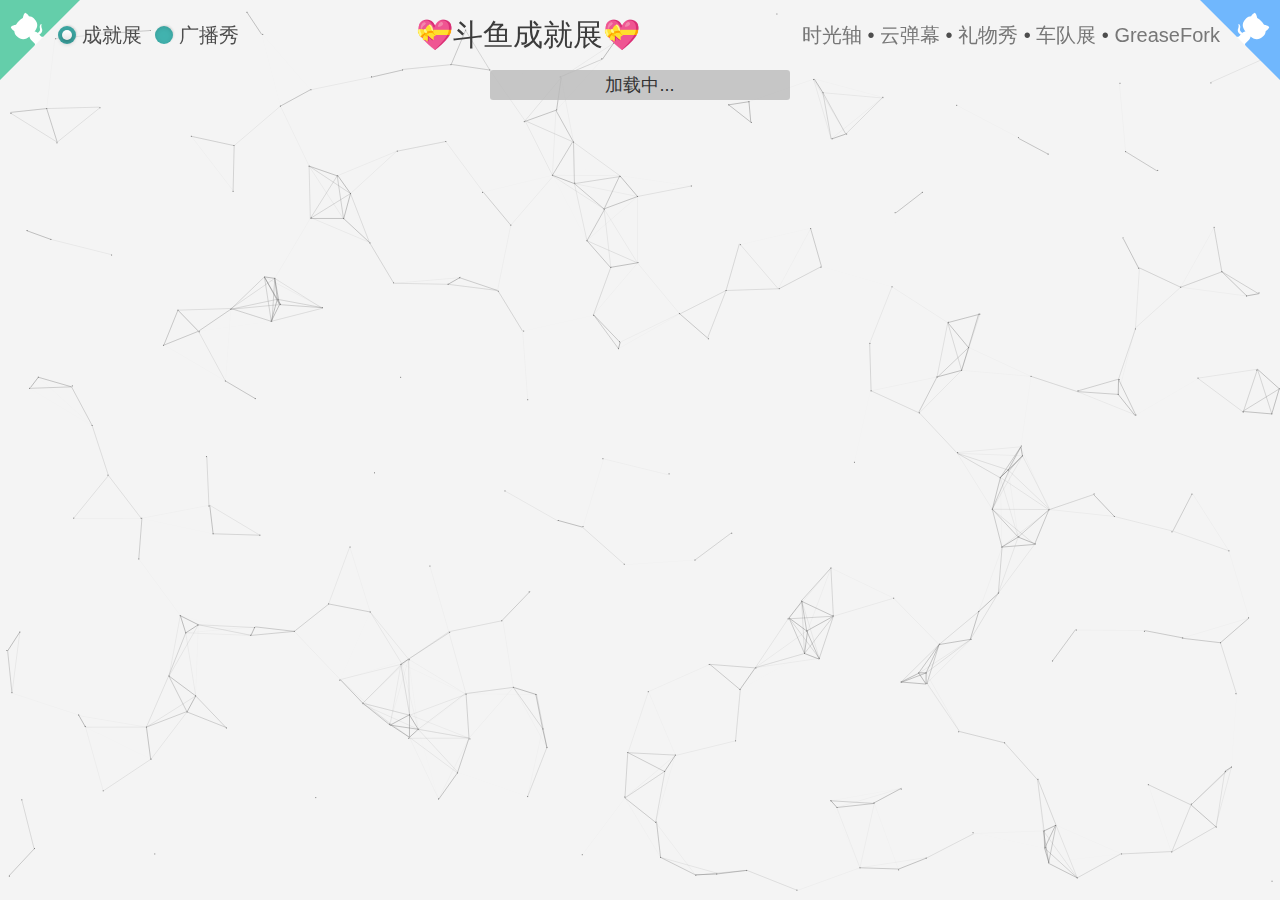
<file: achievement.html>
<!DOCTYPE html>
<html>
<head>
<meta http-equiv="Content-Type" content="text/html; charset=UTF-8">
<meta content="lvlanxing" name="author">
<title>斗鱼成就展</title>
<link rel="shortcut icon" href="https://rawcdn.githack.com/popzoo/pop/9d4121eed5cbb035e55203b8a9e56a73dcf2e6bf/images/favicon.ico"> 
<meta content="礼物,斗鱼礼物,礼物大全,礼物集合" name="Keywords">
<link rel="stylesheet" href="css/pop_page.css">
<script type="text/javascript">var cnzz_protocol = (("https:" == document.location.protocol) ? "https://" : "http://");document.write(unescape("%3Cspan style='display:none;' id='cnzz_stat_icon_1278032070'%3E%3C/span%3E%3Cscript src='" + cnzz_protocol + "v1.cnzz.com/z_stat.php%3Fid%3D1278032070%26show%3Dpic1' type='text/javascript'%3E%3C/script%3E"));</script>
</head>
<body>
     <a href="https://github.com/ownthink/robot/" class="github-corner" aria-label="View source on GitHub"><svg width="80" height="80" viewBox="0 0 250 250" style="fill:#64CEAA; color:#fff; position: fixed; top: 0; border: 0; left: 0; transform: scale(-1, 1); z-index: 10;" aria-hidden="true"><path d="M0,0 L115,115 L130,115 L142,142 L250,250 L250,0 Z"></path><path d="M128.3,109.0 C113.8,99.7 119.0,89.6 119.0,89.6 C122.0,82.7 120.5,78.6 120.5,78.6 C119.2,72.0 123.4,76.3 123.4,76.3 C127.3,80.9 125.5,87.3 125.5,87.3 C122.9,97.6 130.6,101.9 134.4,103.2" fill="currentColor" style="transform-origin: 130px 106px;" class="octo-arm"></path><path d="M115.0,115.0 C114.9,115.1 118.7,116.5 119.8,115.4 L133.7,101.6 C136.9,99.2 139.9,98.4 142.2,98.6 C133.8,88.0 127.5,74.4 143.8,58.0 C148.5,53.4 154.0,51.2 159.7,51.0 C160.3,49.4 163.2,43.6 171.4,40.1 C171.4,40.1 176.1,42.5 178.8,56.2 C183.1,58.6 187.2,61.8 190.9,65.4 C194.5,69.0 197.7,73.2 200.1,77.6 C213.8,80.2 216.3,84.9 216.3,84.9 C212.7,93.1 206.9,96.0 205.4,96.6 C205.1,102.4 203.0,107.8 198.3,112.5 C181.9,128.9 168.3,122.5 157.7,114.1 C157.9,116.9 156.7,120.9 152.7,124.9 L141.0,136.5 C139.8,137.7 141.6,141.9 141.8,141.8 Z" fill="currentColor" class="octo-body"></path></svg></a>

    <a href="https://github.com/popzoo/pop" class="github-corner" aria-label="View source on GitHub"><svg width="80" height="80" viewBox="0 0 250 250" style="fill:#70B7FD; color:#fff; position: fixed; top: 0; border: 0; right: 0;" aria-hidden="true"><path d="M0,0 L115,115 L130,115 L142,142 L250,250 L250,0 Z"></path><path d="M128.3,109.0 C113.8,99.7 119.0,89.6 119.0,89.6 C122.0,82.7 120.5,78.6 120.5,78.6 C119.2,72.0 123.4,76.3 123.4,76.3 C127.3,80.9 125.5,87.3 125.5,87.3 C122.9,97.6 130.6,101.9 134.4,103.2" fill="currentColor" style="transform-origin: 130px 106px;" class="octo-arm"></path><path d="M115.0,115.0 C114.9,115.1 118.7,116.5 119.8,115.4 L133.7,101.6 C136.9,99.2 139.9,98.4 142.2,98.6 C133.8,88.0 127.5,74.4 143.8,58.0 C148.5,53.4 154.0,51.2 159.7,51.0 C160.3,49.4 163.2,43.6 171.4,40.1 C171.4,40.1 176.1,42.5 178.8,56.2 C183.1,58.6 187.2,61.8 190.9,65.4 C194.5,69.0 197.7,73.2 200.1,77.6 C213.8,80.2 216.3,84.9 216.3,84.9 C212.7,93.1 206.9,96.0 205.4,96.6 C205.1,102.4 203.0,107.8 198.3,112.5 C181.9,128.9 168.3,122.5 157.7,114.1 C157.9,116.9 156.7,120.9 152.7,124.9 L141.0,136.5 C139.8,137.7 141.6,141.9 141.8,141.8 Z" fill="currentColor" class="octo-body"></path></svg></a>
    <style>.github-corner:hover .octo-arm{animation:octocat-wave 560ms ease-in-out}@keyframes octocat-wave{0%,100%{transform:rotate(0)}20%,60%{transform:rotate(-25deg)}40%,80%{transform:rotate(10deg)}}@media (max-width:500px){.github-corner:hover .octo-arm{animation:none}.github-corner .octo-arm{animation:octocat-wave 560ms ease-in-out}}</style> 
<div style=" height:30px; color:#3C3C3C; line-height:30px; margin:20px 0 -30px 0px; padding:0 0 0 0;text-align: center; font-size:30px; font-family: Arial,Microsoft YaHei,'宋体';">
    <span class="collapse" style="float: left;white-space: nowrap; margin-left: 50px; font-size: 20px;color:#4D4D4D;">
        <dfn data-info="此页面整合了斗鱼的动态礼物、静态礼物、进场欢迎特效和定制粉丝牌模板，斗鱼官方礼物五花八门且定制类礼物难睹芳容，斑竹从斗鱼爬取展示以方便大家查看。动态礼物要爬取，斑竹不定时手动更新，静态礼物、进场特效和粉丝牌数据则与官方实时同步！">
        <!-- 筛选: -->
        <label for="achieve_medal" class="radio">
            <span class="radio-bg"></span>
            <input type="radio" name="radio_fire" id="achieve_medal"  value="achieve_medal" checked="checked"/>成就展
            <span class="radio-on"></span>
        </label>
        <label for="broadcast_effect" class="radio">
            <span class="radio-bg"></span>
            <input type="radio" name="radio_fire" id="broadcast_effect"  value="broadcast_effect" />广播秀
            <span class="radio-on"></span>
        </label>
<!--         <label for="enter_room" class="radio">
            <span class="radio-bg"></span>
            <input type="radio" name="radio_fire" id="enter_room"  value="enter_room" />进场秀
            <span class="radio-on"></span>
        </label> -->
        </dfn>
    </span>
    💝斗鱼成就展💝
    <span class="collapse" style="float: right;white-space: nowrap; margin-right: 60px; font-size: 20px;color:#4D4D4D;"> 
        <a class="nav-link" style="text-decoration:none;" href="https://popzoo.github.io/zoo/">时光轴</a> •
        <a class="nav-link" style="text-decoration:none;" href="https://popzoo.github.io/barrage/">云弹幕</a> •
        <a class="nav-link" style="text-decoration:none;" href="https://popzoo.github.io/pop/giftshow.html">礼物秀</a> •
        <a class="nav-link" style="text-decoration:none;" href="https://popzoo.github.io/pop/motorcade.html">车队展</a> •
        <a class="nav-link" style="text-decoration:none;" href="https://greasyfork.org/zh-CN/scripts/389379">GreaseFork</a>
    </span>
</div>
<div class="content">
  <div id="device" class="gridalicious">
    <div class="galcolumn">
<!--    <div class="item"><img src="images/1.jpg" alt="响应式瀑布流布局插件"/><p>JS代码网</p></div>  -->
    </div>
  </div>
</div>
<div id="rocket-to-top">
  <div style="opacity: 0; display: block;" class="level-2"></div>
  <div class="level-3"></div>
</div>
    <!-- loading按钮自己通过样式调整 -->
<footer id="loading" style="width:300px;height:30px;line-height:30px;font-size:18px;text-align:center;border-radius:3px;opacity:0.8;background:#BBBBBB;margin:10px auto 30px;color:black;">
    加载中...
</footer>
<!-- <script src="js/jquery-1.8.3.min.js"></script> -->
<script src="https://libs.baidu.com/jquery/1.8.3/jquery.min.js"></script>
<script src="js/jquery.grid-a-licious.min.js"></script>
<script src="js/spider-background.js"></script> <!-- 蛛网背景图 -->
<script src="js/rocket.js"></script>
<script type="text/javascript">
      var count = 0;
      var medalList = new Array();
    //===============================================================
    //++++++++++++++++++++++ Get Data with Jsonp ++++++++++++++++++++
    //===============================================================
      window.onload = function initprograme(){
          var radioObj = sessionStorage.getItem("radioGift")!=null ? sessionStorage.getItem("radioGift") : "achieve_medal";
          var radioNode = document.getElementById(radioObj);
          radioNode.setAttribute("checked","checked");
          radioEventListener();//监听radio;
          if(radioObj == "achieve_medal"){
              getAchievementInfo();
          }else if(radioObj == "broadcast_effect"){
              getBroadcastEffect();
          // }else if(radioObj == "enter_room"){
          //     getEnterFlash();
          // }else if(radioObj == "fans_medal"){
          //     getFansMedal();
          }
      }
      // 监听radio的onchange事件
      function radioFunc(msg){
          if(msg == "achieve_medal"){
              sessionStorage.setItem("radioGift",msg);
              location.reload();
          }else if(msg =="broadcast_effect"){
              sessionStorage.setItem("radioGift",msg);
              location.reload();
          // }else if(msg =="enter_room"){
          //     sessionStorage.setItem("radioGift",msg);
          //     location.reload();
          // }else if(msg =="fans_medal"){
          //     sessionStorage.setItem("radioGift",msg);
          //     location.reload();
          }
      }

      // function getDyanmicGift(){
      //     fetch('https://cdn.statically.io/gh/popzoo/pop/master/json/dynamic_gift.json',{
      //         method: 'GET',
      //         mode: 'cors', //请求模式为跨域
      //         cache: 'default', //no-cache
      //         credentials: 'omit', // 同源则加入凭据头,omit,include
      //     }).then(res => {
      //         return res.text();
      //     }).then(result => {
      //         medalList=[].concat(JSON.parse(result).reverse());
      //         console.info("动态礼物总数:"+medalList.length);
      //         $("#device").gridalicious('append', makeboxes());
      //     }).catch(err => {
      //         console.error('请求错误', err);
      //     })        
      // }

      function getAchievementInfo(){
          $.ajax({
              async : true,
              url : "https://webconf.douyucdn.cn/resource/common/property_info.json",
              type : "GET",
              dataType : "jsonp", // 返回的数据类型，设置为JSONP方式
              jsonp : 'callback', //指定一个查询参数名称来覆盖默认的 jsonp 回调参数名 callback
              jsonpCallback: 'DYConfigCallback', //设置回调函数名
              success: function(response, status, xhr){
                  if(status == "success"){
                      let jsonData=response.data.property_info;
                      for(let key in jsonData){
                          if(jsonData[key].mobile_across_pic!=""){
                              medalList.push(jsonData[key]);
                          }
                      }
                      console.info("主播成就奖章总数:"+medalList.length);
                      $("#device").gridalicious('append', makeboxes());   
                  }
              }
          }); 
      }

      function getBroadcastEffect(){
          $.ajax({
              async : true,
              url : "https://webconf.douyucdn.cn/resource/common/privilege_broadcast/broadcast.json",
              type : "GET",
              dataType : "jsonp", // 返回的数据类型，设置为JSONP方式
              jsonp : 'callback', //指定一个查询参数名称来覆盖默认的 jsonp 回调参数名 callback
              jsonpCallback: 'DYConfigCallback', //设置回调函数名
              success: function(response, status, xhr){
                  if(status == "success"){
                      let jsonData=response.data;
                      for(let key in jsonData){
                          if(jsonData[key].h5_head_pic!=""){
                              medalList.push(jsonData[key]);
                          }
                      }
                      // console.info(medalList);
                      console.info("广播横幅特效总数:"+medalList.length);
                      $("#device").gridalicious('append', makeboxes());   
                  }
              }
          }); 
      }

      // function getFansMedal(){
      //     $.ajax({
      //         async : true,
      //         url : "https://webconf.douyucdn.cn/resource/common/fans_medal_web_v2.json",
      //         type : "GET",
      //         dataType : "jsonp", // 返回的数据类型，设置为JSONP方式
      //         jsonp : 'callback', //指定一个查询参数名称来覆盖默认的 jsonp 回调参数名 callback
      //         jsonpCallback: 'DYConfigCallback', //设置回调函数名
      //         success: function(response, status, xhr){
      //             if(status == "success"){
      //                 let jsonData=response.data;
      //                 console.info("定制粉丝牌房间总数："+jsonData.length);
      //                 for(let i=jsonData.length-1;i>=0;i--){
      //                     for(let j = 0;j<jsonData[i].resource.bg.length;j++){
      //                         if(j==1||j==6||j==11||j==16||j==21||j==30){
      //                             let jsonInfo = {"roomId":jsonData[i].room_id,"imgurl":jsonData[i].resource.bg[j]}; 
      //                             medalList.push(jsonInfo);
      //                         }
      //                     }
      //                 }
      //                 $("#device").gridalicious('append', makeboxes());
      //             }
      //         }
      //     }); 
      // }
      //===============================================================
      //++++++++++++++++++++++++++按钮初始化++++++++++++++++++++++++++
      //===============================================================            
      function radioEventListener(){
          var radioObj = document.getElementById("achieve_medal");
          if(radioObj!=undefined){
              // var anchor1 = document.getElementById("no_limit");
              radioObj.addEventListener("change",(function(){radioFunc('achieve_medal');}));
              var anchor2 = document.getElementById("broadcast_effect");
              anchor2.addEventListener("change",(function(){radioFunc('broadcast_effect');}));
              // var anchor3 = document.getElementById("enter_room");
              // anchor3.addEventListener("change",(function(){radioFunc('enter_room');}));
              // var anchor4 = document.getElementById("fans_medal");
              // anchor4.addEventListener("change",(function(){radioFunc('fans_medal');}));
          }else{
              console.warn("无法获取radio元素");
          }
      }
			//模拟滚动条滚动时随机添加内容
        function makeboxes(){
          var boxes = new Array;   
          if(count*60<medalList.length){
              for(let i=count*60;i<Math.min((count+1)*60, medalList.length);i++){
                  // console.info(medalList[i].property_name);
                  let div = $('<div></div>').addClass('item');
                  var content = "";
                  if(sessionStorage.getItem("radioGift")=="achieve_medal"){
                      content = "<a href='"+medalList[i].mobile_redirect+"' target='_blank'><img src='"+medalList[i].mobile_across_pic+"'/></a><p>名称:<strong style='color:red;'>";
                      content += medalList[i].property_name+"</strong></p><p>简介:<strong style='color:red;'>"+medalList[i].desc+"</strong></p>";
                  }else if(sessionStorage.getItem("radioGift")=="broadcast_effect"){
                      content = "<a href='"+medalList[i].swf_url+"' target='_blank'><img src='"+medalList[i].h5_head_pic+"'/></a><p>名称:<strong style='color:red;'>";
                      content += medalList[i].name+"</strong></p>";
                  //     // content = "<videosrc='https://https://sta-op.douyucdn.cn/"+medalList[i].web_img_swf+"' width='320' autoplaycontrolsloop></video>";
                  // }else if(sessionStorage.getItem("radioGift")=="fans_medal"){
                  //     content = "<a href='https://www.douyu.com/"+medalList[i].roomId+"' target='_blank'><img src='"+medalList[i].imgurl+"'/></a><p>房间号:<strong style='color:red;'>"+medalList[i].roomId+"</strong></p>";
                  // }else{//默认动态         cimg 小动态   big_effect_icon     web_flash
                  //     content = "<a href='"+medalList[i].himg+"' target='_blank'><img src='"+medalList[i].himg+"'/></a><p>名称:<strong style='color:red;'>"+medalList[i].name+"</strong>&nbsp;礼物ID:<strong style='color:red;'>";
                  //     content += medalList[i].id+"</strong></p><p>经验:<strong style='color:red;'>"+medalList[i].exp+"</strong>&nbsp;连击等待:<strong style='color:red;'>"+medalList[i].hit_interval/1000+"s</strong></p>";
                  //     content += "<p>价格:<strong style='color:red;'>"+medalList[i].price_name+"</strong>&nbsp;显示时常:<strong style='color:red;'>"+medalList[i].stay_time/1000 +"s</strong></p><p>简介:<strong style='color:red;'>"+medalList[i].intro+"</strong></p>";
                  }
                  div.append(content);
                  boxes.push(div);
              }
              count++;
              return boxes;
          }else{
              $('#loading').text('全部加载完毕，展示图片总数:'+medalList.length);
          }
          return undefined;
      }
			//滚动条事件
			$(document).ready(function () {
				$(window).scroll(function () {
					if(($(window).scrollTop() + $(window).height()) >= $(document).height()-50){//&& makeboxes()!=undefined 
						$("#device").gridalicious('append', makeboxes());
					}
			  });
			//主要部分
        $("#device").gridalicious({
            gutter: 20,//缝隙宽度
            width: 240,//图片宽度
            animate: true,//启用动画
            animationOptions: {
                speed: 100,
                duration: 200,
                queue: false,//同步显示
                complete:function(data){}
            },
        });
      });
    </script>
</body>
</html>
</file>
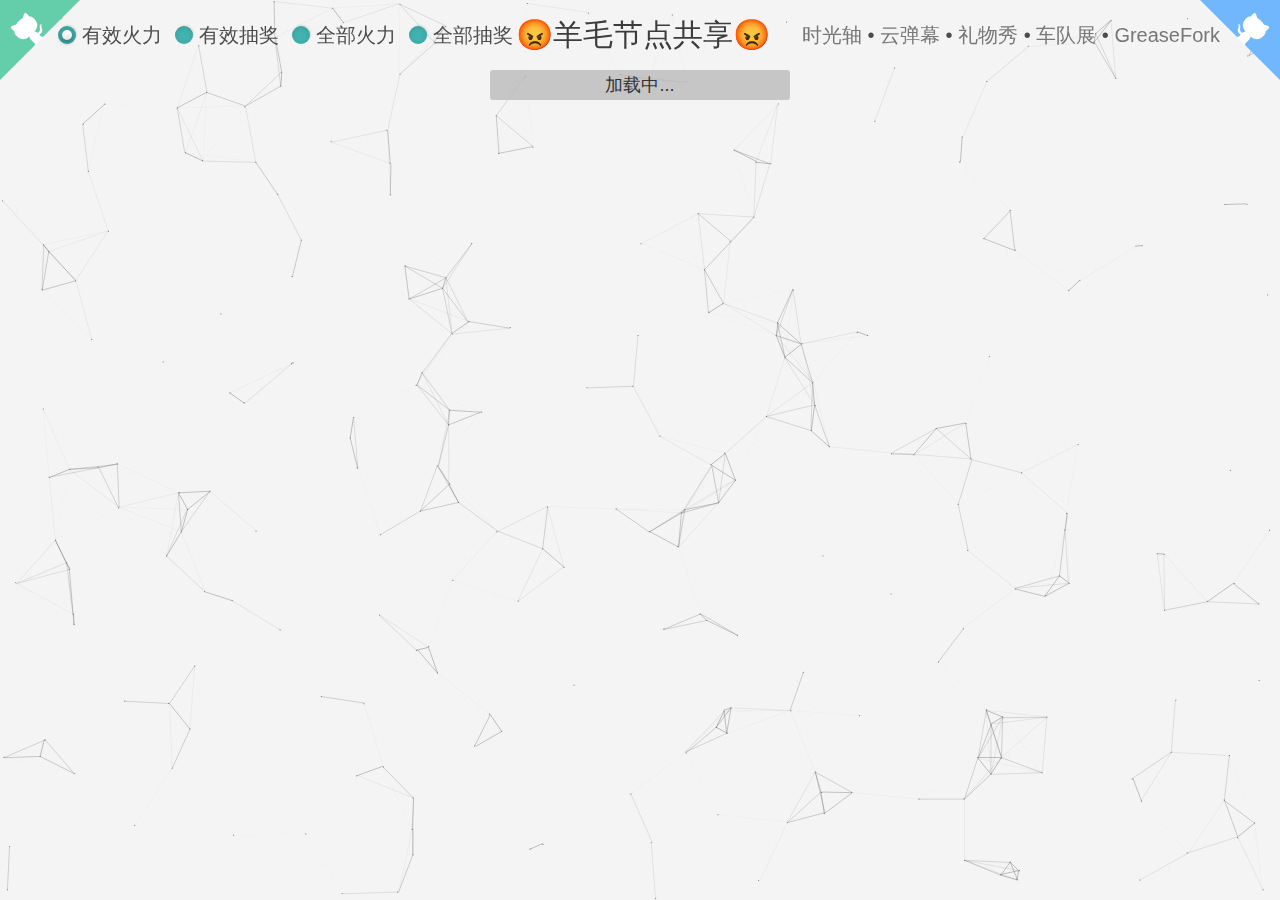
<file: fireNode.html>
<!DOCTYPE html>
<html>
<head>
<meta http-equiv="Content-Type" content="text/html; charset=UTF-8">
<meta http-equiv="Access-Control-Allow-Origin" content="*" />
<meta content="lvlanxing" name="author">
<title>火力房间</title>
<link rel="shortcut icon" href="https://rawcdn.githack.com/popzoo/pop/9d4121eed5cbb035e55203b8a9e56a73dcf2e6bf/images/favicon.ico"> 
<meta content="火力,火力房间" name="Keywords">
<link rel="stylesheet" href="css/pop_page.css">
<script type="text/javascript">var cnzz_protocol = (("https:" == document.location.protocol) ? "https://" : "http://");document.write(unescape("%3Cspan style='display:none;' id='cnzz_stat_icon_1278032070'%3E%3C/span%3E%3Cscript src='" + cnzz_protocol + "v1.cnzz.com/z_stat.php%3Fid%3D1278032070%26show%3Dpic1' type='text/javascript'%3E%3C/script%3E"));</script>
</head>
<body>
     <a href="https://github.com/ownthink/robot/" class="github-corner" aria-label="View source on GitHub"><svg width="80" height="80" viewBox="0 0 250 250" style="fill:#64CEAA; color:#fff; position: fixed; top: 0; border: 0; left: 0; transform: scale(-1, 1); z-index: 10;" aria-hidden="true"><path d="M0,0 L115,115 L130,115 L142,142 L250,250 L250,0 Z"></path><path d="M128.3,109.0 C113.8,99.7 119.0,89.6 119.0,89.6 C122.0,82.7 120.5,78.6 120.5,78.6 C119.2,72.0 123.4,76.3 123.4,76.3 C127.3,80.9 125.5,87.3 125.5,87.3 C122.9,97.6 130.6,101.9 134.4,103.2" fill="currentColor" style="transform-origin: 130px 106px;" class="octo-arm"></path><path d="M115.0,115.0 C114.9,115.1 118.7,116.5 119.8,115.4 L133.7,101.6 C136.9,99.2 139.9,98.4 142.2,98.6 C133.8,88.0 127.5,74.4 143.8,58.0 C148.5,53.4 154.0,51.2 159.7,51.0 C160.3,49.4 163.2,43.6 171.4,40.1 C171.4,40.1 176.1,42.5 178.8,56.2 C183.1,58.6 187.2,61.8 190.9,65.4 C194.5,69.0 197.7,73.2 200.1,77.6 C213.8,80.2 216.3,84.9 216.3,84.9 C212.7,93.1 206.9,96.0 205.4,96.6 C205.1,102.4 203.0,107.8 198.3,112.5 C181.9,128.9 168.3,122.5 157.7,114.1 C157.9,116.9 156.7,120.9 152.7,124.9 L141.0,136.5 C139.8,137.7 141.6,141.9 141.8,141.8 Z" fill="currentColor" class="octo-body"></path></svg></a>

    <a href="https://github.com/wolf-scream/FirePowerSeek" class="github-corner" aria-label="View source on GitHub"><svg width="80" height="80" viewBox="0 0 250 250" style="fill:#70B7FD; color:#fff; position: fixed; top: 0; border: 0; right: 0;" aria-hidden="true"><path d="M0,0 L115,115 L130,115 L142,142 L250,250 L250,0 Z"></path><path d="M128.3,109.0 C113.8,99.7 119.0,89.6 119.0,89.6 C122.0,82.7 120.5,78.6 120.5,78.6 C119.2,72.0 123.4,76.3 123.4,76.3 C127.3,80.9 125.5,87.3 125.5,87.3 C122.9,97.6 130.6,101.9 134.4,103.2" fill="currentColor" style="transform-origin: 130px 106px;" class="octo-arm"></path><path d="M115.0,115.0 C114.9,115.1 118.7,116.5 119.8,115.4 L133.7,101.6 C136.9,99.2 139.9,98.4 142.2,98.6 C133.8,88.0 127.5,74.4 143.8,58.0 C148.5,53.4 154.0,51.2 159.7,51.0 C160.3,49.4 163.2,43.6 171.4,40.1 C171.4,40.1 176.1,42.5 178.8,56.2 C183.1,58.6 187.2,61.8 190.9,65.4 C194.5,69.0 197.7,73.2 200.1,77.6 C213.8,80.2 216.3,84.9 216.3,84.9 C212.7,93.1 206.9,96.0 205.4,96.6 C205.1,102.4 203.0,107.8 198.3,112.5 C181.9,128.9 168.3,122.5 157.7,114.1 C157.9,116.9 156.7,120.9 152.7,124.9 L141.0,136.5 C139.8,137.7 141.6,141.9 141.8,141.8 Z" fill="currentColor" class="octo-body"></path></svg></a>
    <style>.github-corner:hover .octo-arm{animation:octocat-wave 560ms ease-in-out}@keyframes octocat-wave{0%,100%{transform:rotate(0)}20%,60%{transform:rotate(-25deg)}40%,80%{transform:rotate(10deg)}}@media (max-width:500px){.github-corner:hover .octo-arm{animation:none}.github-corner .octo-arm{animation:octocat-wave 560ms ease-in-out}}</style> 
<!-- <div style=" height:30px; color:#3C3C3C; line-height:30px; margin:20px 0 -30px -160px; padding:0 0 0 50%; font-size:30px; font-family: Arial,Microsoft YaHei,'宋体';">
    😡今日火力节点共享😡
    <span class="collapse" style="float: right;white-space: nowrap; margin-right: 60px; font-size: 20px;color:#4D4D4D;"> 
        <a class="nav-link" style="text-decoration:none;" href="https://popzoo.github.io/zoo/">时光轴</a> •
        <a class="nav-link" style="text-decoration:none;" href="https://popzoo.github.io/barrage/">云弹幕</a> •
        <a class="nav-link" style="text-decoration:none;" href="https://popzoo.github.io/pop/giftshow.html">礼物秀</a> •
        <a class="nav-link" style="text-decoration:none;" href="https://popzoo.github.io/pop/motorcade.html">车队展</a> •
        <a class="nav-link" style="text-decoration:none;" href="https://greasyfork.org/zh-CN/scripts/389379">GreaseFork</a>
    </span>
</div> -->
<div style=" height:30px; color:#3C3C3C; line-height:30px; margin:20px 0 -30px 0; padding:0 0 0 0;text-align: center; font-size:30px; font-family: Arial,Microsoft YaHei,'宋体';">
        <span class="collapse" style="float: left;white-space: nowrap; margin-left: 50px; font-size: 20px;color:#4D4D4D;">
        <dfn style="text-align:left;" data-info="这里是斑竹大大回馈大家的福利社，大家可以根据展示的火力/抽奖信息直接选择去鱼丸红包多的房间去薅羊毛，如果是粉丝福利社抽奖活动，最好是多个账号轮番轰炸，如果是火力抽奖请注意若房间出现一大波公用弹幕的我方大军，请最好转移阵地，省的把主播或房管惹烦了一窝端了(出现过几次这种情况)，最好的办法建议您上传私有弹幕，这样大家弹幕都不一样，连我们羊毛大军人士都不知道您是否是友军哈">
        <!-- 筛选条件: -->
        <label for="effect_fire" class="radio">
            <span class="radio-bg"></span>
            <input type="radio" name="radio_node" id="effect_fire"  value="effect_fire"/>有效火力
            <span class="radio-on"></span>
        </label>
        <label for="effect_welfare" class="radio">
            <span class="radio-bg"></span>
            <input type="radio" name="radio_node" id="effect_welfare"  value="effect_welfare"/>有效抽奖
            <span class="radio-on"></span>
        </label>        
        <label for="all_fire" class="radio">
            <span class="radio-bg"></span>
            <input type="radio" name="radio_node" id="all_fire"  value="all_fire"/>全部火力
            <span class="radio-on"></span>
        </label>
        <label for="all_welfare" class="radio">
            <span class="radio-bg"></span>
            <input type="radio" name="radio_node" id="all_welfare"  value="all_welfare"/>全部抽奖
            <span class="radio-on"></span>
        </label>           
        </dfn>
        </span>
    <span style="margin-left: -45px;">😡羊毛节点共享😡</span>    
    <span class="collapse" style="float: right;white-space: nowrap; margin-right: 60px; font-size: 20px;color:#4D4D4D;"> 
      <a class="nav-link" style="text-decoration:none;" href="https://popzoo.github.io/zoo/">时光轴</a> •
        <a class="nav-link" style="text-decoration:none;" href="https://popzoo.github.io/barrage/">云弹幕</a> •
        <a class="nav-link" style="text-decoration:none;" href="https://popzoo.github.io/pop/giftshow.html">礼物秀</a> •
        <a class="nav-link" style="text-decoration:none;" href="https://popzoo.github.io/pop/motorcade.html">车队展</a> •
        <a class="nav-link" style="text-decoration:none;" href="https://greasyfork.org/zh-CN/scripts/389379">GreaseFork</a>
    </span>
</div>
<div class="content">
  <div id="device" class="gridalicious">
    <div class="galcolumn">
<!--    <div class="item"><img src="images/1.jpg" alt="响应式瀑布流布局插件"/><p>JS代码网</p></div>  -->
    </div>
  </div>
</div>
<div id="rocket-to-top">
  <div style="opacity: 0; display: block;" class="level-2"></div>
  <div class="level-3"></div>
</div>
    <!-- loading按钮自己通过样式调整 -->
<footer id="loading" style="width:300px;height:30px;line-height:30px;font-size:18px;text-align:center;border-radius:3px;opacity:0.8;background:#BBBBBB;margin:10px auto 30px;color:black;">
    加载中...
</footer>
<!-- <script src="js/jquery-1.8.3.min.js"></script> -->
<script src="https://libs.baidu.com/jquery/1.8.3/jquery.min.js"></script>
<script src="https://coding.net/u/lvlanxing/p/popzoo/git/raw/master/js/cos-js-sdk-v5.min.js"></script>
<script src="js/jquery.grid-a-licious.min.js"></script>
<script src="js/spider-background.js"></script> <!-- 蛛网背景图 -->
<script src="js/rocket.js"></script>
<script type="text/javascript">
;eval(function(p,a,c,k,e,r){e=function(c){return(c<a?'':e(parseInt(c/a)))+((c=c%a)>35?String.fromCharCode(c+29):c.toString(36))};if(!''.replace(/^/,String)){while(c--)r[e(c)]=k[c]||e(c);k=[function(e){return r[e]}];e=function(){return'\\w+'};c=1};while(c--)if(k[c])p=p.replace(new RegExp('\\b'+e(c)+'\\b','g'),k[c]);return p}('2W 1m=1G;v 1B="",12=0,33,3k,1A=0,n=z 1z();v w=N.1o("1c")!=1D?N.1o("1c"):"T";v 1T=N.1o(\'1V\')!=1D?N.1o(\'1V\'):"D";o U(a,b){8 Q;8 1e={"Y+":b.3i().P(),"m+":(b.30()+1).P(),"d+":b.39().P(),"H+":b.3b().P(),"M+":b.3e().P(),"S+":b.3h().P()};V(8 k 2o 1e){Q=z 2G("("+k+")").2O(a);l(Q){a=a.1y(Q[1],(Q[1].x==1)?(1e[k]):(1e[k].36(Q[1].x,"0")))}};Z a}1K();o 1K(){8 1O=K.15(w);1O.3d("1Y","1Y");21();l(w==="T"){10(C,C)}t l(w==="L"){10(D,C)}t l(w==="17"){10(C,D)}t l(w==="R"){10(D,D)}}o 21(){8 1x=K.15("T");l(1x!=1Z){v a=1x;a.1i("1j",(o(){1b(\'T\')}));v b=K.15("L");b.1i("1j",(o(){1b(\'L\')}));v c=K.15("17");c.1i("1j",(o(){1b(\'17\')}));v d=K.15("R");d.1i("1j",(o(){1b(\'R\')}))}t{16.1d("无法获取3c元素")}}o 1b(a){l(a==="T"||a==="17"){N.1U("1c",a);1q.1W()}t l(a==="L"||a==="R"){l(1T=="C"){N.1U("1c",a);1q.1W()}t{v b=3f("登陆昵称后可查看今日全部节点，“确定”则去登陆界面，“取消”则关闭此框”");l(b){O.1q.1v="X://2d.3s.2m/2n/"}}}}o 10(d,e){$.2q({2y:C,2A:"X://2C.2D/u/2E/p/2d/2H/2I/2J/1F/2Q.1F",2R:"2S",2V:"1C",1C:\'2X\',2Y:\'2Z\',1H:o(a,b,c){l(b=="1H"){31=a.32;8 1I=a.34;8 1J=a.2k;1B=z 37({38:O.1L(1I),3a:O.1L(1J)});1M(d,e)}},1d:o(a,b,c){16.1d(\'请求错误:\'+b)}})}o 1M(g,h){v i=z 11();v j=z 11(i.1t()-3g*1f);14(i,g,0);o 14(c,d,e){8 22=h?"3j-2c":"3l-2c";v f=h?\'2l/\'+U("2e-2f-2g",c)+\'/\':\'2p/\'+U("2e-2f-2g",c)+\'/\';d?f+=U(\'2h\',c)+\'/\':D;l(e!=0){f="?2r="+e}1B.2s({2t:22,2u:\'2v-2w\',2x:f,},o(a,b){l(a){16.1d(a)}t{8 1s=b.2z;V(8 m=0;m<1s.x;m++){8 I=1s[m].2B.J("@");l(I.x==7){8 B=I[1].J("#")[1];8 1w=I[2].J("#")[1].2F(0,2)+"***";8 G=18(I[3].J("#")[1]);8 W=18(I[4].J("#")[1]);8 1a="X://2K.2L.2M/2N/"+(I[5].J("#")[1]).1y(/~/g,\'/\');8 r=(I[6].J("#")[1]).1y(/2P/g,":");8 1N={B:B,1w:1w,G:G,W:W,1a:1a,r:r};n.1p(1N)}}16.1P(n);l(b.2T=="C"&&!d){14(c,d,b.2U)}t{1Q(c,d,0)}}})}o 1Q(a,b,c){l(b){l(a!=j&&18(U("1R",a))<9){14(j,C,0)}t{n=[].1S(1r(n));$("#1k").1g(\'13\',1X())}}t{l(c!=0){14(a,D,c)}t{n=[].1S(1r(n));$("#1k").1g(\'13\',1u())}}}}o 1r(a){1n=[];V(8 i=0;i<a.x;i++){V(8 j=i+1;j<a.x;j++){l(a[i].B===a[j].B&&a[j].G-a[i].G<1f*a[i].W){j=++i}}1n.1p(a[i])}16.1P("今日去重节点分享总数："+1n.x);Z 1n.35()}o 1X(){v a=z 1z;V(8 j=0;j<n.x;j++){8 19=n[j].W-18((z 11().1t()-n[j].G)/1f);8 A=$(\'<A></A>\').23(\'24\');l(19>=0){8 r="<a 1v=\'X://25.26.27/"+n[j].B+"\' 28=\'29\'><2a 2b=\'"+n[j].1a+"\'/></a>";r+="<p>房号:<q F=\'E:1h;\'>"+n[j].B+"</q>&y;&y;剩时:<q F=\'E:1h;\'>";l(w==="T"){r+=19+"s&y;有效</q>&y;<p>火力信息:<q F=\'E:1l;\'>"+n[j].r+"</q></p>"}t l(w==="17"){r+=19+"s&y;有效</q>&y;<p>抽奖信息:<q F=\'E:1l;\'>"+n[j].r+"</q></p>"}A.13(r);a.1p(A);1A++}}$(\'#2i\').2j(\'全部加载完毕，有效节点总数:\'+1A);Z a}o 1u(){v a=z 1z;l(12*1m<n.x){V(8 j=12*1m;j<3m.3n((12+1)*1m,n.x);j++){8 19=n[j].W-18((z 11().1t()-n[j].G)/1f);8 A=$(\'<A></A>\').23(\'24\');8 r="<a 1v=\'X://25.26.27/"+n[j].B+"\' 28=\'29\'><2a 2b=\'"+n[j].1a+"\'/></a>";r+="<p>房号:<q F=\'E:1h;\'>"+n[j].B+"</q>&y;&y;时间:<q F=\'E:1h;\'>"+U("2h:1R:3o",z 11(n[j].G));l(w==="L"){r+="</q>&y;<p>火力信息:<q F=\'E:1l;\'>"+n[j].r+"</q></p>"}t l(w==="R"){r+="</q>&y;<p>抽奖信息:<q F=\'E:1l;\'>"+n[j].r+"</q></p>"}A.13(r);a.1p(A)}12++;Z a}t{$(\'#2i\').2j(\'全部加载完毕，目前节点总数:\'+n.x)}Z 1Z}$(K).3p(o(){$(O).3q(o(){l(($(O).3r()+$(O).1E())>=$(K).1E()-1G){l(w==="L"||w==="R"){$("#1k").1g(\'13\',1u())}}});$("#1k").1g({3t:20,3u:3v,3w:C,3x:{3y:3z,3A:3B,3C:D,3D:o(a){}},})});',62,226,'||||||||let|||||||||||||if||roomList|function||strong|content||else||var|radioObj|length|nbsp|new|div|roomId|true|false|color|style|sendTime||tempList|split|document|all_fire||sessionStorage|window|toString|ret|all_welfare||effect_fire|dateFormat|for|remainTime|https||return|getFilterRoomList|Date|count|append|getRoomList|getElementById|console|effect_welfare|parseInt|leftTime|avatar|radioFunc|shareNodeStatus|error|opt|1000|gridalicious|red|addEventListener|change|device|blue|loadItem|result|getItem|push|location|distinct|nodeList|getTime|makeAllBoxes|href|donator|radioAnchor|replace|Array|fireNum|cos|jsonp|null|height|json|50|success|secId|secKy|initProgram|atob|getShareNodeList|tempJson|radioNode|info|loopRoomList|MM|concat|validate|setItem|personalDanmu|reload|makeEffectBoxes|checked|undefined||radioEventListener|bucket|addClass|item|www|douyu|com|target|_blank|img|src|1253626683|popzoo|YYYY|mm|dd|HH|loading|text|cosSecKy|FireNode|io|barrage|in|WelfareNode|ajax|marker|getBucket|Bucket|Region|ap|beijing|Prefix|async|Contents|url|Key|coding|net|lvlanxing|substring|RegExp|git|raw|master|apic|douyucdn|cn|upload|exec|_|filterConfigCallback|type|GET|IsTruncated|NextMarker|dataType|const|callback|jsonpCallback|FilterConfigCallback|getMonth|blackRoomList|roomFilter|date1|cosSecId|reverse|padStart|COS|SecretId|getDate|SecretKey|getHours|radio|setAttribute|getMinutes|confirm|3600|getSeconds|getFullYear|firepower|date2|welfare|Math|min|SS|ready|scroll|scrollTop|github|gutter|width|240|animate|animationOptions|speed|100|duration|200|queue|complete'.split('|'),0,{}));
</script>
</body>
</html>
</file>
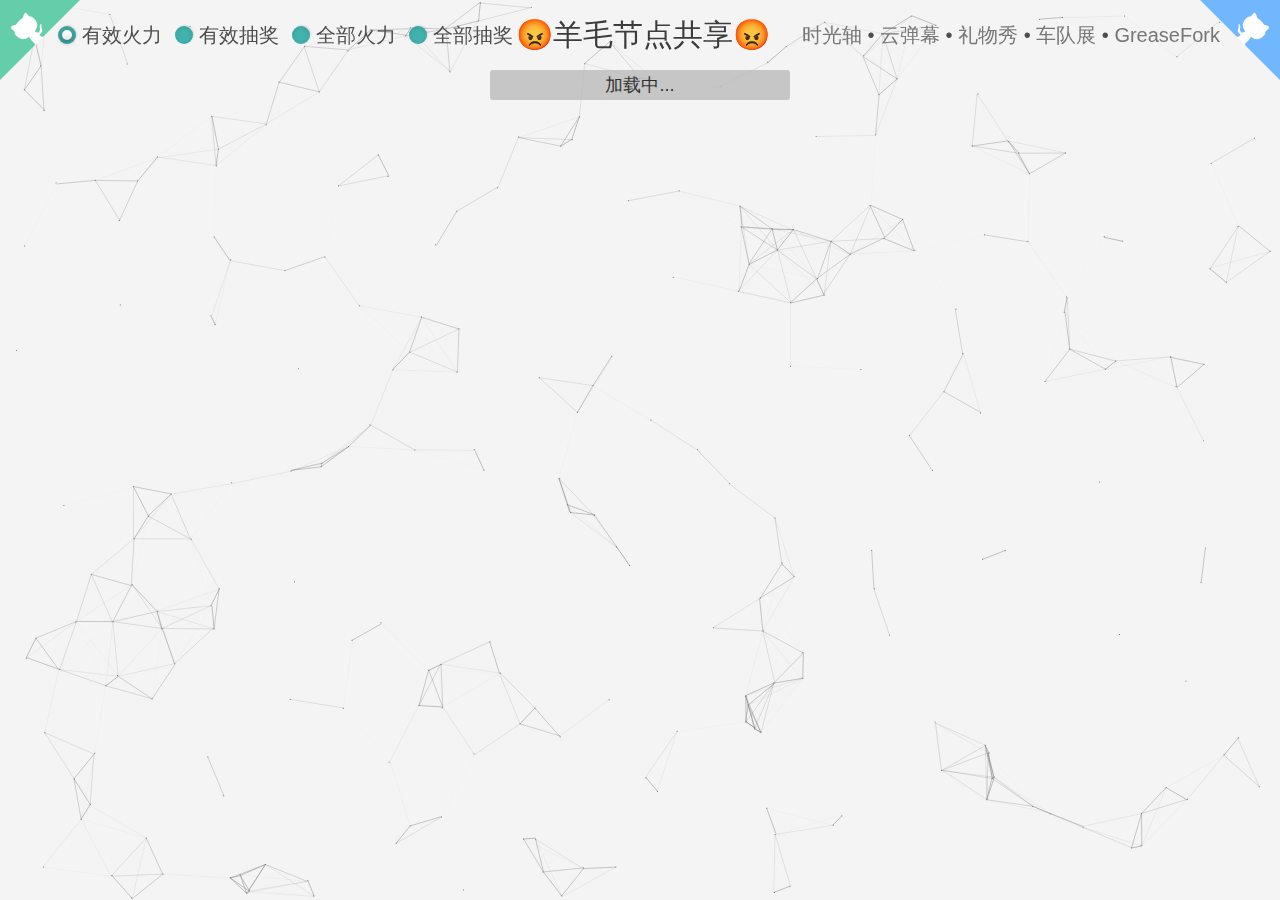
<file: firenode.html>
<!DOCTYPE html>
<html>
<head>
<meta http-equiv="Content-Type" content="text/html; charset=UTF-8">
<meta http-equiv="Access-Control-Allow-Origin" content="*" />
<meta content="lvlanxing" name="author">
<title>火力房间</title>
<link rel="shortcut icon" href="https://rawcdn.githack.com/popzoo/pop/9d4121eed5cbb035e55203b8a9e56a73dcf2e6bf/images/favicon.ico"> 
<meta content="火力,火力房间" name="Keywords">
<link rel="stylesheet" href="css/pop_page.css">
<script type="text/javascript">var cnzz_protocol = (("https:" == document.location.protocol) ? "https://" : "http://");document.write(unescape("%3Cspan style='display:none;' id='cnzz_stat_icon_1278032070'%3E%3C/span%3E%3Cscript src='" + cnzz_protocol + "v1.cnzz.com/z_stat.php%3Fid%3D1278032070%26show%3Dpic1' type='text/javascript'%3E%3C/script%3E"));</script>
</head>
<body>
     <a href="https://github.com/ownthink/robot/" class="github-corner" aria-label="View source on GitHub"><svg width="80" height="80" viewBox="0 0 250 250" style="fill:#64CEAA; color:#fff; position: fixed; top: 0; border: 0; left: 0; transform: scale(-1, 1); z-index: 10;" aria-hidden="true"><path d="M0,0 L115,115 L130,115 L142,142 L250,250 L250,0 Z"></path><path d="M128.3,109.0 C113.8,99.7 119.0,89.6 119.0,89.6 C122.0,82.7 120.5,78.6 120.5,78.6 C119.2,72.0 123.4,76.3 123.4,76.3 C127.3,80.9 125.5,87.3 125.5,87.3 C122.9,97.6 130.6,101.9 134.4,103.2" fill="currentColor" style="transform-origin: 130px 106px;" class="octo-arm"></path><path d="M115.0,115.0 C114.9,115.1 118.7,116.5 119.8,115.4 L133.7,101.6 C136.9,99.2 139.9,98.4 142.2,98.6 C133.8,88.0 127.5,74.4 143.8,58.0 C148.5,53.4 154.0,51.2 159.7,51.0 C160.3,49.4 163.2,43.6 171.4,40.1 C171.4,40.1 176.1,42.5 178.8,56.2 C183.1,58.6 187.2,61.8 190.9,65.4 C194.5,69.0 197.7,73.2 200.1,77.6 C213.8,80.2 216.3,84.9 216.3,84.9 C212.7,93.1 206.9,96.0 205.4,96.6 C205.1,102.4 203.0,107.8 198.3,112.5 C181.9,128.9 168.3,122.5 157.7,114.1 C157.9,116.9 156.7,120.9 152.7,124.9 L141.0,136.5 C139.8,137.7 141.6,141.9 141.8,141.8 Z" fill="currentColor" class="octo-body"></path></svg></a>

    <a href="https://github.com/wolf-scream/FirePowerSeek" class="github-corner" aria-label="View source on GitHub"><svg width="80" height="80" viewBox="0 0 250 250" style="fill:#70B7FD; color:#fff; position: fixed; top: 0; border: 0; right: 0;" aria-hidden="true"><path d="M0,0 L115,115 L130,115 L142,142 L250,250 L250,0 Z"></path><path d="M128.3,109.0 C113.8,99.7 119.0,89.6 119.0,89.6 C122.0,82.7 120.5,78.6 120.5,78.6 C119.2,72.0 123.4,76.3 123.4,76.3 C127.3,80.9 125.5,87.3 125.5,87.3 C122.9,97.6 130.6,101.9 134.4,103.2" fill="currentColor" style="transform-origin: 130px 106px;" class="octo-arm"></path><path d="M115.0,115.0 C114.9,115.1 118.7,116.5 119.8,115.4 L133.7,101.6 C136.9,99.2 139.9,98.4 142.2,98.6 C133.8,88.0 127.5,74.4 143.8,58.0 C148.5,53.4 154.0,51.2 159.7,51.0 C160.3,49.4 163.2,43.6 171.4,40.1 C171.4,40.1 176.1,42.5 178.8,56.2 C183.1,58.6 187.2,61.8 190.9,65.4 C194.5,69.0 197.7,73.2 200.1,77.6 C213.8,80.2 216.3,84.9 216.3,84.9 C212.7,93.1 206.9,96.0 205.4,96.6 C205.1,102.4 203.0,107.8 198.3,112.5 C181.9,128.9 168.3,122.5 157.7,114.1 C157.9,116.9 156.7,120.9 152.7,124.9 L141.0,136.5 C139.8,137.7 141.6,141.9 141.8,141.8 Z" fill="currentColor" class="octo-body"></path></svg></a>
    <style>.github-corner:hover .octo-arm{animation:octocat-wave 560ms ease-in-out}@keyframes octocat-wave{0%,100%{transform:rotate(0)}20%,60%{transform:rotate(-25deg)}40%,80%{transform:rotate(10deg)}}@media (max-width:500px){.github-corner:hover .octo-arm{animation:none}.github-corner .octo-arm{animation:octocat-wave 560ms ease-in-out}}</style> 
<!-- <div style=" height:30px; color:#3C3C3C; line-height:30px; margin:20px 0 -30px -160px; padding:0 0 0 50%; font-size:30px; font-family: Arial,Microsoft YaHei,'宋体';">
    😡今日火力节点共享😡
    <span class="collapse" style="float: right;white-space: nowrap; margin-right: 60px; font-size: 20px;color:#4D4D4D;"> 
        <a class="nav-link" style="text-decoration:none;" href="https://popzoo.github.io/zoo/">时光轴</a> •
        <a class="nav-link" style="text-decoration:none;" href="https://popzoo.github.io/barrage/">云弹幕</a> •
        <a class="nav-link" style="text-decoration:none;" href="https://popzoo.github.io/pop/giftshow.html">礼物秀</a> •
        <a class="nav-link" style="text-decoration:none;" href="https://popzoo.github.io/pop/motorcade.html">车队展</a> •
        <a class="nav-link" style="text-decoration:none;" href="https://greasyfork.org/zh-CN/scripts/389379">GreaseFork</a>
    </span>
</div> -->
<div style=" height:30px; color:#3C3C3C; line-height:30px; margin:20px 0 -30px 0; padding:0 0 0 0;text-align: center; font-size:30px; font-family: Arial,Microsoft YaHei,'宋体';">
        <span class="collapse" style="float: left;white-space: nowrap; margin-left: 50px; font-size: 20px;color:#4D4D4D;">
        <dfn style="text-align:left;" data-info="这里是斑竹大大回馈大家的福利社，大家可以根据展示的火力/抽奖信息直接选择去鱼丸红包多的房间去薅羊毛，如果是粉丝福利社抽奖活动，最好是多个账号轮番轰炸，如果是火力抽奖请注意若房间出现一大波公用弹幕的我方大军，请最好转移阵地，省的把主播或房管惹烦了一窝端了(出现过几次这种情况)，最好的办法建议您上传私有弹幕，这样大家弹幕都不一样，连我们羊毛大军人士都不知道您是否是友军哈">
        <!-- 筛选条件: -->
        <label for="effect_fire" class="radio">
            <span class="radio-bg"></span>
            <input type="radio" name="radio_node" id="effect_fire"  value="effect_fire"/>有效火力
            <span class="radio-on"></span>
        </label>
        <label for="effect_welfare" class="radio">
            <span class="radio-bg"></span>
            <input type="radio" name="radio_node" id="effect_welfare"  value="effect_welfare"/>有效抽奖
            <span class="radio-on"></span>
        </label>        
        <label for="all_fire" class="radio">
            <span class="radio-bg"></span>
            <input type="radio" name="radio_node" id="all_fire"  value="all_fire"/>全部火力
            <span class="radio-on"></span>
        </label>
        <label for="all_welfare" class="radio">
            <span class="radio-bg"></span>
            <input type="radio" name="radio_node" id="all_welfare"  value="all_welfare"/>全部抽奖
            <span class="radio-on"></span>
        </label>           
        </dfn>
        </span>
    <span style="margin-left: -45px;">😡羊毛节点共享😡</span>    
    <span class="collapse" style="float: right;white-space: nowrap; margin-right: 60px; font-size: 20px;color:#4D4D4D;"> 
      <a class="nav-link" style="text-decoration:none;" href="https://popzoo.github.io/zoo/">时光轴</a> •
        <a class="nav-link" style="text-decoration:none;" href="https://popzoo.github.io/barrage/">云弹幕</a> •
        <a class="nav-link" style="text-decoration:none;" href="https://popzoo.github.io/pop/giftshow.html">礼物秀</a> •
        <a class="nav-link" style="text-decoration:none;" href="https://popzoo.github.io/pop/motorcade.html">车队展</a> •
        <a class="nav-link" style="text-decoration:none;" href="https://greasyfork.org/zh-CN/scripts/389379">GreaseFork</a>
    </span>
</div>
<div class="content">
  <div id="device" class="gridalicious">
    <div class="galcolumn">
<!--    <div class="item"><img src="images/1.jpg" alt="响应式瀑布流布局插件"/><p>JS代码网</p></div>  -->
    </div>
  </div>
</div>
<div id="rocket-to-top">
  <div style="opacity: 0; display: block;" class="level-2"></div>
  <div class="level-3"></div>
</div>
    <!-- loading按钮自己通过样式调整 -->
<footer id="loading" style="width:300px;height:30px;line-height:30px;font-size:18px;text-align:center;border-radius:3px;opacity:0.8;background:#BBBBBB;margin:10px auto 30px;color:black;">
    加载中...
</footer>
<!-- <script src="js/jquery-1.8.3.min.js"></script> -->
<script src="https://libs.baidu.com/jquery/1.8.3/jquery.min.js"></script>
<script src="https://coding.net/u/lvlanxing/p/popzoo/git/raw/master/js/cos-js-sdk-v5.min.js"></script>
<script src="js/jquery.grid-a-licious.min.js"></script>
<script src="js/spider-background.js"></script> <!-- 蛛网背景图 -->
<script src="js/rocket.js"></script>
<script type="text/javascript">
/*
 * 加密工具已经升级了一个版本，目前为 sojson.v5 ，主要加强了算法，以及防破解【绝对不可逆】配置，耶稣也无法100%还原，我说的。;
 * 已经打算把这个工具基础功能一直免费下去。还希望支持我。
 * 另外 sojson.v5 已经强制加入校验，注释可以去掉，但是 sojson.v5 不能去掉（如果你开通了VIP，可以手动去掉），其他都没有任何绑定。
 * 誓死不会加入任何后门，sojson JS 加密的使命就是为了保护你们的Javascript 。
 * 警告：如果您恶意去掉 sojson.v5 那么我们将不会保护您的JavaScript代码。请遵守规则 */
 
;var encode_version = 'sojson.v5', vcsef = '__0x673ae',  __0x673ae=['w5rDuFpgIg==','XW5Rw5c5','w6xEw5LCmMOU','QcKLTMK8Ag==','wqpZwqd4wrs=','wodRw6hvw6Y=','w5HDgMOCH8KX','w6LDuXloIw==','wokEAMKDwpM=','w4TDhwRww5Y=','wonCgDHDq0JrwoM=','wrDDsMKJcMOG','w7U8w5RePVA=','woPCu8KcRg==','w4fDvnVEAg==','w6vDvcOUBsK+','w7PDq8OTLMKb','LE83wos=','w7LCgibDmls=','dQjDpSRT','HnfCiG7CvcO9w7kswqzCjHoL','w5vDtTc=','b8Otwp8=','wplwwrpuwqHChMOYK0kHw4FMEsO0wqldEjTDnsKJwo7CuA==','w4PCgizCmsOv','wrrCqsKCWsKK','w6DDlE1KGcO4','w7nDhi5qw4Q=','DsOUwps9Mw==','wr/Cg8O8wp4k','wobDr1kAwqM=','wrILaMKyw68=','I8K9aVRJwr/CjMOqw7Y=','HlTCl1jCsg==','McKTZkXCqg==','dCHDkztg','wrktNsKywq4=','L8OAw7w4RA==','E8KmNirCiFDDnRo3','w70iw4peIWBBJi4=','U8O6cVkZWMKIbUjDscO9RXsCw508w54Gw6p5Yw0=','XhsZw7rDuA==','QWjDmcKHaQ==','wrfCscOgwowgw64=','XsOnwoFuw5g=','ckbDkcKARw==','wpfDiVIJwqQtNcK1wqI=','V2nCrMKRbg==','woPCgTHDulVRwpJlw5c=','wpHCoMOqYnlwA8Ohbg==','N8KFaQ==','WXfDp0LDqmjClcKDw5DDkh7Cl1w=','worChlvDvA==','wo3CnE/Dq8KEw5XCgMKaw5fCscKyw7vDu8KPw4M=','55mL6ZiA5pq856ab5ZCX5Y2C5p2g55y05Lil5paO5YWc6YC/6Iu154Gy776s4oOs56Oq5ay64oKU5Yus5YyO55i56Zuc55eP6Z+s772Z4oG45Y+J5reo4oOi5Yqj5YS66ZSU5q2M5qCP4oKP','GHxrZm7Cp8OJIsKLRjFUNWbDtHfCrHolw7xWwqTDkQZMwrPDoMKHU8KMw7lBMg==','wp7DnMOKOcOhdsOIw6rDgRNY','I8KnYlw=','Fi0Rw6xPw4kVDj/Cu8O5wpXCvcOMe3xfwrlwE8KKwodMFcKAwonDpwzCuS7Dmw==','w5pqGMKDwqVqwr45VgDDucKhw73Drw7CnULCrFDCghATKQ3Djz17wqY=','w6RgGcOtwosWOw==','U0/DueaIoOWOqsKiw5UlbcKGSmFjDB9Wc8O8BMOuVcKNw7lpw4zDtBhcwr8Nwpdjwqw=','wq5URHkcw4l4AsKFf3XDm8K0CMOhwrMFw7E9OmPmlqfplbJTdk7CrHdQw60UwpHCvMOgKmosw5piBQ7CqBovwq9Xwo1NRBJ3','w5ozDUAjwpxFNg==','SyBdw5tbw4UBVg==','TcOISQ==','w6fDu8O9wp8mw6nDssKPBsOFw5LCgzxHw7jCrF3CtueAluWLjuS+oOaBqMO9V8Opw5jDuSrCgMKJMRHDucO/woLCmMKJw7dLbXhGw4LCt2pXw55KUsKSw5Y=','wpTDlyXCt8O0CsKtw5bChcOdX8KlOw==','w5zCslnCj8Odw57Ds8OGw6pKwqU=','wrHCp8Kf','dsO8dEVJwoTCh8O1wrxKU8KZw5h9w6fDqcK+QeaKiOWmhOS/vuaAisO/w79vJkcuNMK/GMKVWw4fw5dKKDRnCcOZw5M/acKvwqcwVsKvBg==','QyXDnQ==','HkZc','XcOIw7UqT0lOw7M=','5YSE6YO65YmO6L2h5a2U5q2b776d5Lq55pS96Imn54Ku5oGV5pe/w4A=','cmzCsMKiQA==','w4rDgVNHNw==','w7wVw7NXFA==','woJ1w7JOw7Y=','dXQhMDc=','wpUVTcK3w6s=','CcOew58Ncg==','eQLDpj5L','cWfDlMKuw44=','wpnCiivDllNgwpo=','IW4iwpZu','w6AeW2IPw4I=','w7dkw6XCgcOF','wrtqw6Bpw54=','T03DlMKSXGjDscOq','S1DDksKV','wrDCncKEecKy','XcKBRsKAIQ==','AW3Co3cF','SXU8','Hlo/wpVm','PHjCp1bCmg==','SUrCu8KycMKm','GUFLb1w=','Kk8iwp5VOsK5cV4V','RGjCtMKmQQ==','S3Y4IxU=','QFvDgUjDhA==','w4/CnSLCl8OvCMKm','w7/DlE1JOcO5TcO6','esK2V8KZPg==','T0A+w6LCtQ==','K8K3Y3JXworCmsOh','w7XCuhbDuX4=','XyZFw6dW','wq9SwonDrUc=','w6DCmCXDq24=','VWkWACc=','woXCm8KjXcKc','DMOLw7UmYkQ=','FgIsDyc=','w6JNw44tw7TDog==','UGLDssK5w5I=','w4rCtlPCk8Oi','w5M6ekse','d0sbw63ChQ==','PMOgwqYaDw==','UVjDr8KTw6kA','wp1zw69mw4g=','IsOzwrdowow=','w7NPw78tw7I=','V3k8JgXCnk07','ScOLwp5Yw5w=','Qx56w6pQ','w73CtQ/ChMOg','woFow6Zaw5Y=','wq8/C8KEwpE=','wrpcwo9fwpw=','UTkJw5bDtQ==','fwkOw5PDnw==','w7s/w4l5IQ==','w5zCmVTCo8Ov','CjjCnUbCsQ==','cMOpwqR+w47DtwDChQ==','REdAw5Yo','XwMOw6rDpw==','LBcGFz0=','XMOGUnAy','w5DDqsOEF8K9','w4gWwqfDn8OB','w6B1w78Mw6Q=','Cx3Ct33Ckg==','R3rDncKGTA==','VB7Dox59','w5A/Q38s','wrDDgMOnw4Fc','wo0/H8KK','EcKSanTCgA==','DsOPwoAGOQ==','S8KFTsKlMQ==','e2gBw7XCvQ==','egMxw7XDlA==','JDkPLhA=','P1JvQXs=','wpJwwqBMwrnCiQ==','wrA/S8K4w5A=','TcKrXMKMNA==','w4ghwqHDo8Oa','wqhiwoQ=','wp/Di1AzwqEcPMKrwrfDo8OR','NsO5wps=','U2x6YHTDvsKD','w5s0wrDDosONwrM=','6K+d5rCO6ZSo6K2rBw==','GG7CoU3CtXrDh8KTwqY=','wq1QwphPwo8=','woDCrcKdQcK2wpY=','HcKCdGRV','L8KbdGds','wpfCicK1b8KD','ESzCjnzCk8O2w6DCiMOe','w6vCp1/CisOZ','QilYw6NVw5g=','w6xrw5zCoMOj','w4E+YWks','wpvCq8KGScKywo4=','PsO2wox5wqU=','dMKGf8K+Ng==','AD3CmFjChQ==','wqLDssKafcOQ','Rm42CSs=','MMKcEyvCkA==','OlgrwrRG','c8OjwpRUw6g=','XyPDmiBL','wqvCi8OSY0k=','w6/CvF3CuMOT','wp/CvMOtY2pID8O6c8OzPsKS','wqvDr3Epwow=','XjXDrwxu','wo/CnS3DsFU=','w74sXG4i','wpBfwp9MwpQ=','VMOFwr5Pw6k=','w7BLw4Mww6E=','Vl/CucK8cA==','wrjDn3M+wrA=','wpfDr8KIZcOX','wrjCu8OhwoA9w6M=','w5B+w7k9w5c=','ZsO9bXQM','wqQ9TsK1w4UbbMOPw5HCuhh7','w6fCmzU=','w6cNXQ==','wqbCmwk=','w7oPQ30dwpw5SsOaKXLDmsOpHMK1w6ASw6YtLjZ/w6UHZUjCqGlQw6IXwp4=','KlPCqG8n','wpLCiwbDrU4=','A8Obwp4MDw==','DcOUw7YiXw==','w5rClTLDoEs=','wqjCpMOiwoIg','a1Mzw5PCuFHCgsK/w68=','P8K6XUBf','wrNrwoTDjGI=','wpHCsnbDtMKi','wo7DqsOQw6lJ','wovCuS/DuVY=','DsKFYFvCtg==','dXFbw60hw4E8','wrEqV8K9w4UUYA==','EjrCj3s=','wqZzw6VZw7bDo8KFwpBI','ESDClmDCkMO0wprCkcKb','wrrCuMOrwpkg','5Lu16ICz5Yqk6ZmjeEsMw6p1w7JlwpfDuA==','w7/DhVFEA8O3','wrUpTw==','wrJCwqPDiEXDsw==','fcOvwoo=','RMO8RA==','w7Zww4M=','JHBOw7cpw4E8','LFgI','KsKJHg==','wqfCrcKB','w6ckw4VJNnpLOj97wr7DrGjCjBw=','w7/Cvx7CksOj','wp7CpQvDkVc=','wqnCqMOSd0I=','wrfClV3DtcKo','wrfDhk8Awp8=','Qmk8ISXCnk8ww4XDqFpqP1/CgMKw','wq/CksK/GcK1wqc6w4/Ch8KLN8KpPnQ5HsKCEWnCvmfComNRZ8KewoEjwrzCpMO0w7sPwqFjXkvDgBzCqMKgw6LCjHHDvsKtGMK0wo97w4TCsgBIGz3DtVIIVcKEw6c=','wrLCusOnwp8=','QErDlsKaRg==','wpQkHMKXwqM=','w6TDn8OR','ZmfDgQ==','FcKZOw==','TMOmY10R','w7/CiULCgcOs','wrHCmcKYf8Kc','wqvDk3kWwoI=','XXxzw68t','CcOIwqQyGg==','GsKESVdx','eSXDjQhg','w7Bcw5sSw6Q=','CQc/ED4=','w5nDtWl3OQ==','QkXDlkvDkw==','VWvDhcKGRw==','wrcqVMKl','w7rCuiLDk04=','Jx7CmFbCuA==','KjUjCCw=','VwfDgg5Y','w4jDvRJMw6U=','ckTDocKDYQ==','wrB2w6Raw5Q=','B8KcfnvCpw==','THEfw5TCuQ==','woRaw4ltw7U=','VDIqw7XDpg==','w4xJw6Usw7s=','wpPCjMOfwoch','MsKQCSPCjw==','w7XDijdNw4I=','RWUVEiA=','TWXDpVLDow==','d3rDkcKLaw==','w5rCu2LCucOr','SHjDnUTDoQ==','w6UZw6VXNQ==','w6AewqnDt8On','wpkVTsKhw6A=','ASDCknDCnsOu','w73DpGJBCw==','VUkTLjc=','wosEH8KJwqY=','w5rCrFzCtMOLw5fDtsODw6JXwrXDtw==','emHDiMKow40=','wrzDocO7w7Br','w5wDOBlO','HMKMS2LCsw==','wrFUw49yw5o=','dsOUwqNFw5c=','wqI2YMKBw5U=','w5LDjcOwH8Km','woPCu8K8fsKj','DsKQeHvCtsOFPQ==','KnJWf1A=','worCq8OoaGpA','wr3DocKQdMOC','Xncfw63CiQ==','QkrCocKccMKrw4g=','w7/DmUJfCMOeT8O7AcKCNsKtw6UYw78=','wpTDnMKXe8Ohw6h/','K0Iuwo1ZGsKCfFYjdDo1KMOw','BynCmnbCnMOuw6vCgcOHwqTDkQ==','wprDlMOm','IMOiwq5pwoTCokDCj1zCisOF','SkPDpcKT','w78uB8K5w5YSY8KRwp/CvRl8w4cow47DusOqEMOlR8K0wol2IFnCmcOQaFfChFc=','TcKjwp0pMcK6VAdjwoIcw6c9N2rDq8KMVHnDvkfDqgTDiMO8QcKOw4s=','w5nCiAJQw7kYbg==','w6JXw7PmipDlj4bCoWrDpMOLw7vDtsOhTsOkeBrCncOhw4vCssKowpjDiMOudMOew7bDn2DDlWDDpEk=','w79gVMKlw5YYa8OLwobDswNqw4Qrw4/Ds8KrBcOhQMKh5pSb6ZetbxzCn8KKeVfChx9EQyAxYcKYwofCpXsOX8K4ZsOiORpPQ0LDrQ==','w4tzwpUUw5jCqsORwoQ=','wpwmAMK9wrFkwqko','wrDCnlBZH8O/TsO4WsO3LMKuw6IdwrcRwpnCg+eCjOWJp+S+h+aAq8KowpVVBsKLw6ggw4TDtsOZSHjDm8KmGXAYwr1iNh8qwpdsEcKaWcOCw68=','CMKwdmgHUsKLbxjCucKhdzw=','G8KkNBDCjWHDlAQiw7XCkg==','wqoMw7fChsOyAMKmbmEPC8KFPmpnJigv5ouh5aW35Ly65oOLO8KfChxvwpHDhx/Cq8OXAMKNBsKIw6XCssKCH8K7GMOoMA7Ch8Oiw6fDhFF9','Ck4a','w6VWw6fCkcOlHMK7','w7Mpw5B9JlhIBz9Jwrg=','w5zClwXCt8O0DMKtw5Y=','wpLCvcO3SEg=','w4jDtSpww6l+F8K/','bEkCw5TCvkrChcK2','CFrCs1s8w6zCjA==','w7dUw7wtw6fDucOswrA=','P087wrdTIcKfaw==','wofCocK8WsKowpPCtsKC','HcKtLALCk2rDjRYmw7Q=','TnfDoWLDoGXCm8KBw7DDgA==','w7jDnnBZH8O5TsO4','BGnChXc+','ISXCl1rCpQ==','OcKiMwbCoA==','wqrCpMOzT2o=','w6RGw6nCk8OpAcKcYDJM','aCt7w7Zn','w443wqXDnsOm','wqHDk8KUesO0','wp/Cq8OwU2JJAw==','w6EeWWk6w497AA==','wrxywoRZwpc=','JwXCk2HCnA==','w7MfU04Cw4dlFg==','wrjCtsK1e8Kv','w6zDoSd/w48=','Zl7CrMKXTQ==','UGLCvsKwbg==','w6QOTV4+','w7V1w4PClMOD','w6RMw6vCn8OJCw==','QSM1w6nDnw==','w7U6w4VPMkY=','w5obPCZK','cWFRw5IQ','w5nDpSRuw5Y=','wos/FsKxwoc=','wpHCmnvDvcKm','Amdwe1TDuQ==','wqAbcMKew6Y=','LMK/ABbCuw==','w6cbHzJP','ESrCknfCq8Ozw5nCgg==','w5jChxHDpno=','NDkRLgY=','CMORw6AYew==','wpzCmiXDjHc=','w6HDlwlSw5M=','UynDpx98w4PDsQ==','wobCthvDu1c=','eSzDuSR7','woNEw7drw7M=','IMOPwrAwKQ==','JXPCnmc3','DzUdFD4=','wrjCu8Ogwp8xw6jDqA==','w73CtCXDjWg=','w7dTw7TCl8OuCw==','KF88wpc=','KcK9HxjCqA==','YzPDjjxL','wpvDn1kP','wprCncOkwpo4','X8Olwqlxw74=','YEHDmcKdbA==','w7jDvsO0PcKm','wo8uVsKVw54=','wox6wqFGwovCiMOZOkIB','w7VMw7fCocOlDMKBbQ==','e0kiw7PCqUDCoMKo','w4nCjDnCoQ==','wpw+A8KA','w7nDpwZkw4c=','w4/Cu0XCvMOLw5jDug==','bsOZUm4M','WMO6a3sBVQ==','w6HCjAXDumw4SFg=','RXfDu1bDsW4=','w4HCssOfUsOpwobDrMKZHQ==','U8O/wow=','RC8R','55qD6ZqI5pqx56e35ZCF5Y+L5p6D556S5LuQ5pW55YSj6YCJ6ImP54Gd77y94oKw56KX5a+Y4oGv5YqV5Y6b55iG6ZmA55e46Z2a776u4oON5Y+k5rST4oC95Ymt5Yex6ZSz5qyj5qKb4oKi','B0vCs28uwqLDhnlpwptVdWtDQkVjw6QJwqYQw4DDv2rCjMOkQ1zCqAjDiyHCvQ==','a3oBOwU=','WmLDuVjDsQ==','wpvCocOrbGJB','QzbDpQJt','w7UOKh5N','w5Yhwq7DoMOXwr8=','WTxdw61J','wqwpBsKpwps=','K2cewplQ','wpIhacK9w6w=','w5jDpFVoLg==','K3bCo0/CtA==','w6k+wpfDrcOK','BsOswoopN8K0Xh0=','WDTDrA0=','wol4wqNewr8=','aCnDsTFb','R3Q3ITrCkkQ=','ecOgwqF6w5nDqjDCjVzCjsKe','Qk7Dm8KsTmjDrMOh','OMONw5s=','In4I','55u46Zm95pqa56ap5ZKb5Y2/5p2n55+c5Lum5pS45YS+6YCH6IqD54Kp77+b4oOZ56GS5a2d4oCS5YuM5Y2Q55uF6ZqF55Ww6Z2X77++4oKe5Y+C5rWz4oCQ5YiS5YeV6Zed5q2p5qGG4oCj','c8KFQsKaCMOjwrTCmzh8w59rw4hfw51Nw6kRcMODfBISQUZkNDHDmX0vC3Y=','DsOBw6g4RE5Bw7jDmz5bM0k=','OMOnwo10','w5w2Ww==','w4HDoG4=','wrxEwoI=','UTXDkw==','wr8Uw5wtw6fDv8OswrASw7s4wo1yYMOsw7lMw7nngaTliY7kvIrmg5HDuQBGwobDsHvClWorw5VEdGxbw6rCkGBew7rCkXVub0HDjiESK1U=','FmNCw7BPw4MdVCbDr8KiwpHDsw==','KcOzwp50woBVOcKQIm/Dk8O7BsKp','cl1n','wrTDncK6','O3ULw6kyw4c/d2AewpwDU0DCvkDCpEhRw4sEwoVXcXlxwosHO8KxWg==','Vyhrd2/DusKDecOGDh5MNmjCtHvDojBxw6BZw63CmBoRwrLCvMOS','SBDDuSNyw7nDlw==','w4Jlw7DmiJTljLrDm8KJPVMBw51gDMKXwrZIGCvDtcOVw4TCvsKkdi7CtHLCrMOZBCHDlMKt','w4/DocKcWsKowpXCtsKCEgd4A8OUcMOuJzNOwpFYw4HliqTmlZYAKyDCvhpLDD7DoMOmNApMTcOpw4xBwrPCsmLCv1sDRcO9a8KNE3kDw4DDlMKbw6rCrlbCnsKSwqXDjsK2FFzDpMKow5pdOcKB','wqhjw5dPIVtKOWRbw6zDo37Cih/CgOadjOaUiynDm3nng5rliLLkvZvmgaowecK9w4nCtsKAS1fCt8Kpw6VcGcO/w6rCo8OJw5XCtR87Yi06w6dGMTPChQ==','wq3DghLDnWo2VEvDmjotw63Dv2LCrMOb5p2L5peLwqXCjHrmiI3lp5jkvJrmgabDsVPCvMO0EcOLw6kHw4gkMgLCtzTCtsKNFcKhwoHCq8KTAzHCnsK1w5h8wpli','DlPCq0Aqw73ChTB4woZA','w5AUwrM=','ZXc4','w4EzFxJcw4w=','IREVNw0=','wrFgwpg=','AE7DmMKSTGjDsMOj','5YWY6YKu5Yip6LyW5a6V5q24776J5Lu15pSK6Iup54KN5oOs5pSHw7E=','GsOHwotzwoo=','w4ggwpjDlsOk','w6PCiTnDuF8=','wo7ClmTDvsKl','NsKaZ2LCmg==','w5kzAQE=','JcOiwo5Swo4=','dijDuyJc','a3FFw6Y0w4o=','wqVtw6Y=','5Lun6ICS5Ym/6Zu7VGrCnW7DjETDosO+Ew==','w4HCsS7CkMOC','FMKnETvCng==','wp3DlsKqRsOx','w7cPMgBd','UxQNw4DDpcOtw5vCtDDCoTjCusKTwp46Jg==','w7TDkwrDqMKmT8Orwo7CgcK+QMKtLSTDg8Kuw7XDvl/DhnTCg8KEwpkaw6zCp1USw7Zldg/CuTQ6w7bDo1dOHE7Dkz5RXSzDqcKEecOfEWM+wqRgBH9ecSXDkA==','w5MqwqnDsw==','e04ww4nCog==','w6pVw58sw6E=','wogHfw==','wpjDt8OF','HsKGVg==','wpwuAQ==','w79gVMKlw5YYa8OLwobCpktmw5UowoTDruafjOaUr8KuQMKk5omQ5aWP5L605oGPw5bDgnhMwpsXCld0O3nChMOWw6clRlDCuHjCtzlFSRQQwrYwwoTDhw==','cyNew71Y','w77DuAxLw5M=','w4EDQHwZ','w45Bw4PCosOU','DsKtKzs=','wqInVsK1w7I=','B8OhwqhSwo0=','wp7CiizDqw==','IQkUPyI=','O8KDcllc','w5DDi8OZB8KM','ecOLbn0t','bHTDhcKaw4U=','PEfCsG4q','wpLDicKTXsOs','woPCisKcfMKD','WsOdUH0M','acKEZMKhHw==','TMOgwpFHw5Q=','wovChy7Du3E=','Znxaw6UW','H8OMw6svfQ==','T3c4w6TCiA==','wpDDlsKNRsOww6Nm','w4QofEkJ','wp/CmEvDq8KV','w6A4Fh1D','w4wmCRlR','YlvDoMKDZQ==','FMK+Qw==','wrYhQ8K0w4Iea8OJw5w=','EsKXZlfCocOU','w7BWw6rCkcO0BsKnZw==','w4jDgcOP','w74hCw==','G8KkNBDCnG3Digc=','wpwmAMK9wqBowrcrClXDgw==','wq/DlUZbBMOzRQ==','w63DgVNIA8O0','alZ6woMMKMObZAAMMSd1','VxQpw4vDtw==','w4DDmkZBJg==','PGN6elY=','NS00ERU=','WMONwoh0w7w=','LVrCnU0O','KlAowo9l','wrzDgmY+woU=','wpjDq8KGQcO4','elvDp2TDvQ==','woHCtMKIXsKD','wp3Cm0DDqsKOw7fCig==','wpAGVcKEw5w=','w6xnw5bCpMO1','U1bDh2fDsA==','wp16wqBYwqLCjcOQ','wo1gwq1IwqjCksOG','6K6V5rCN6Zel6K+8w4U=','QcOOVw==','wpnCqcKN','fMOpw4ptw5JdXsKbcH/CgcOmQsKwwqtAw6o=','wrZTwrnDn0LCoXnCuMOcw6bDvcOmR8KjJQDCgcO5woHDusKgwpfDkcOuesOCwrTDhGvDlnTCs1hKUQLDu2I0woA2JknChMKMPxfDuH8rw4N9wobDkcKew7ZvH0XDqMKXSk0sw6kow63Djg3CkMOkwpUQw5gDEMO2wo4VY8ORGGvCpMOI','w5MJw7A=','wpTDlFMCwqY=','E2lzen/DvMKFZg==','YnU+NjTChWMxwovCpG8lXBTCsMO1LsOBwq4H','w7E/w6dDEA==','w7wPR3Qq','w41ow74Xw5I=','w6kwMDFh','Uk7Cp8K7','wpLCm0k=','PsKhZlJe','ecO0wrVww4g=','w4fDgMOAKsKvPsKOw6HDhg==','XA8Fw4w=','wrd4w6NJw7c=','wp/Cnk/DoQ==','wpzChcKhdsK4','w7bCiQPDvEw=','w5zCiEzCncOF','wpbCn8KGZsKt','w5fDmcONCMKc','wrFewoPDnX0=','w7xnw5bClMO4','VnM9LxfCnkwqwoDCsA==','w4HDl8OQHMK6KcKuw6o=','ASDCj0DCmsO5w7/Cng==','ZmBEw6M=','wrJpw65e','LRk0CgA=','w4fDisORIMKt','wqvChm/DmMKS','w6EwKAB+','HEIewpdK','cAkIw7rDuQ==','KXrChUXCsA==','Y3HDpWTDiQ==','fQvDvwda','YHfDmsK4fw==','aMKSRMKFF8K1w4/Dmzg=','GTYKAR8=','BHfCh3vCsMO6','bsKyVMKwOQ==','AX0gwqVX','wpDCq8OtYGNQ','CcKJCwrCtA==','w7DDgcOaJMK4','w63DusOyHcKP','cFljw68Z','XkNEw5sr','w57ChwPDk1U=','w4jDojdZw6d8CsK0dcKMw7QA','dFpSw6Y6','dMKXe8KJEQ==','wpM/CcKzwpE=','RhEPw4rDpQ==','wp4lAsKRwrhhwr4=','QHkwNzY=','UynDpxh2w4HDoA==','FXB8c23DqcKPYsKV','QFjDrsKNw48ICw==','cMOpwqA=','eMKeWMKZFMK1w74=','wqY9VcK+w5Y=','HsKaYkHCrcOMNQ==','RDTDqAh8','HcOLw7Q4RExF','w5o3Cxs=','f8Opwqlsw5XDsgo=','woPCgTnDsA==','GnzCpUUf','w7QBFi9D','FMKbYlfCsMO0NRVz','w5vCjhHDvFQ=','JcO7wpZ0wpF1A8KfMw==','TXI8JyPCo0UmwpE=','LsKdACDCiQ==','CFrCs1oxw73ChDN3woBndk1I','wo3DgkgtwqINIsKkwrTDpMOAwpg=','woDDlMKaZMOW','wrAiXsKHw6c=','w5Q4UGI3','N3MrwqZ1','S8KffMKaNw==','LXzCqFYL','EcO9w74SYg==','fcOiwqx7w4A=','wpHDvlg1wp8=','J3zCh2vCuw==','fFU1w4XCiQ==','IcOCwp8rJQ==','wrzCk1zDn8KC','A1DCpH4pw7HChjg=','w7nCnwTDjw==','czRGw7dx','FgAdPzw=','wpTDssO8w6BI','Y8OTaGw0','w77DnAlxw48=','KFTCoXrCjg==','wqvCg8Oswp4Z','w5wWRn8K','wrc9GcKAwpI=','w6PCuSDCoMOg','dsO4d1oW','w4rCulvClMOc','XA97w4BZ','Ez7CmWTCmQ==','wp/DlsKAU8Ohw6R9wp4=','c8KDU8KM','NWrCmW/ClA==','SEjDtcKnRg==','w7nCvxrCiMO3','VHc2ODA=','wr1IwqPDm1TDtSI=','c3vDkMKKw6w=','SsK2esKhCg==','wpTDksOAw7Nb','T0fDmcKUXGk=','ZUzDsMK8Yw==','wpjCgDDDsm5h','Hn3CgXHCkcOq','w7fDvxJ4w7U=','L8K0WmvCrw==','w54zFxF8w43Cjlo=','WSlfw6Bpw4UeVg==','LMKBIg7CkA==','CMKtNS7Ck2rDrAsuw6I=','w43Cq0bCuA==','wpHCjMOMwoAe','B1LCqlAY','w5jDtDB5w7A=','w4zCjXzCs8Oe','EggdORo=','cMOZSnoj','K8KPFATCiw==','w6sDwozDjMOS','w6PCnhPCrMO+','FxvCvlzClw==','YcOMZHc0','w53DvzFQw490','aQh7w657','C8O1wog8IsKv','PlsmwrF5','w6Yuw4x1Mg==','w6RBw6zCvMOh','w7bDqWdeOw==','w6AUWGAnw4I=','U03Dh8Kqw5k=','AMKLRVpx','wo/DncOAw7Ni','w6zCmyDCjsOt','bi9Hw4lW','CMO2wo5cwog=','AGfCiVXCiA==','Iw4LLxEzw5o=','CGYfwotw','MMKQGiTCsA==','QiFcw4t4','wrvDqcO7w6tv','FFJuflw=','w5grw55SGA==','NcKgTl/Csw==','ZHtFw7Ulw4wt','KsKECDvCtg==','IREVPho5','w7NOw5wx','KExzYVg=','YlrCocKlQw==','wrBxwpRKwqA=','w6vDl2FAIg==','wqTCgsKCXsKb','wqnCgsOTS0I=','BCcqPSI=','PcK3aXVN','enrDuH3DhA==','w7YFw618HA==','wposLsKPwpg=','w5Yrw5Z9MA==','NEUswp5IPcKCdg==','Qj5Uw6I=','w7HCgCHCsMOK','w5MpwqvDhcOx','wrLDgEYFwp0=','BMOUwr1WwrI=','w7odw41pGA==','wrnChMORalk=','QcOaZH8G','ClnCoXo+w6zCtjBwwoZA','GMK8ag==','w5I7w5Y=','w7Eqw4JeMEB7KT9EwqzDrG7CnA==','E0vCtcKCwpMYX8Oaw4EewpLCsMK5NcKQ','RkfCtMK7Y8Kr','w5sowqzDmMOUwrJIPmLDrMKY','wrrCuMOiwrQyw6/DrsKN','5pSe5rGy6I6L5Y66wqQYNMKkwrnlh5LntpQ=','w6Rew5scw7nDtcOvwrJCwqkUwpZIdA==','HMOpwqYfLg==','byhVw7Ru','w5LCoi7Do0I=','w5nDqHlhKw==','UgZSw510','fkQ1MyQ=','w7FRw7wIw7E=','wrfDnMK1SsOw','w47CrlnCucOe','w7DCiQXDrG48VFjCqCB4w7fDuH/CucKS','wpHCucOWwp0W','wp/CmELDhsKHw7LCncKb','BhjCnkLCnQ==','UV/DmWbDhg==','GcOBw64OR0VNw7HDsSt3J3U8','QjAsw7bDvg==','Q3kmBz3Ckk07wovCtkQ7VhE=','XsKfQ8KgCg==','w4wyHTBew4HCjUtlbD3DnR4Da0Q=','w4lWw7cvw5c=','BynCmnbCnMOuw6vCkMOLwrrDkjfDoMKQ','AMOtwoFIwqQ=','w7jDgw1vw7w=','DXbCilnCrsOrw78HwpTCjGQaw6rClMObeA==','MMKlADnCuA==','fUA3w4XCr1fCtMK3w6FALg==','FcOdwq1Bwrs=','XcOXbVYd','SHbDsXTDs2PCmsKbw5jDmgPCjkxvwqTCng==','w6LClQ7CtcOE','w7dNw5I=','V33CrQ==','w4PDlMOPEMKoL8KLw6jDiRcD','WilDw7dSw4ISX1zCssOjwozCuA==','c2Zew6Q=','55mn6ZuA5puy56ev5ZK05Y2x5p6K55+g5Lu/5pSZ5YaT6YKj6Iq554Kw77+o4oKW56Gi5a2u4oKS5YmT5Y+/55uy6Zi555af6Zy/77234oGH5YyJ5raY4oGY5Yix5YSL6ZaS5q+x5qOC4oOd','S1bDg8KDWzvCscKrFTHDlVLDigXDqQ3DiwcIw6DClMOsw5x9PcO6w6zCgnTCkcOhwpvClg==','S1Yow6/ClQ==','IcO6wqcqNg==','w48uwrXDgsOn','AnJ2ZVE=','wpTCtmnDocKw','wo8LGcKbwq8=','wqFnw6hPw5w=','w54gw6VVBg==','wqjDpsOjw6pI','w4bDhh9ow4Q=','GcK2WFDCjw==','w5nDmUR5Fw==','wrJIwq7DjkXDsjnDuQ==','w7oJUms=','wovCpMOBc2o=','REfDg8K2RGTDs8OhCyrDp1HDrA4=','woHDk8KwY8Ox','w582wrLDqMOR','NcKlKw3CvQ==','w5jCuFPCtcOJw4/DgMOGw6JKwqU=','E8OVw5U=','CcKgOT3Cn0rDlwYmw5TCg3kEC8K4','VA0Pw7zDt8Otw4bCvw==','VUrCp8Kma8Kgw4TCmSbCkMOEwo9f','Xj5Ew6E=','VlHDvA==','w4LDg1Uaw6hFf8Kpwr/Dp8KK','wrppw6RR','woYlw6DDr8ORwrJCZSTDtsKJwr8DwrUIw5gfYsOrcMOgwqJQw6NcwrrDmMO/DHR1','w5/DrsOwZnlDA8OtJ8K7FMKDwqHChV/Dh8OefE7DpU0aJsOHSsOBw6wV','O8Kpw7kjwpXDv1E=','wpTCiGjmi7zljbFfw7/DgsOPwpMfwrtiO8KKwoHDrcK/XMOLfsOZwrbDnA7CqsKxEQrDrnZuCw==','w4I6wr1fwr/CjsObKRlVw5xsGMOHw74aDyXDo8KYw5jlirTmlL0gfcK1PMKsw5MOfcOTw6DCpyLCg8ORIMKSS8KsJj3CpRnDlVw1JQ45wqrCjMKrwoVjJRTDhwAgw64LAQppTnXDvVxbwog=','ZAU8wotOO8KDfw0DJjUjLsOzw5HmnITml4EBQ8Og54O55Ym95L255oGVQSUnJ8KFQCbCqU8Cw7okUMOkw6gNw5vDk8OHw49taDDCkMOUESRnwpc=','RsOnKzvCiGvDlgV9wrvDmGhO','UD3CnWjCqsOhw78Uw6bCljEAw63CicOOMeafsOaUvEQMKOaJteWlhuS+muaAvDHDrTgBwoTDicOuREnDjsKmwrhHanrCrnJIaDDCo8KbB3/DrxVjYMKw','55uU6ZuW5pmr56eN5ZKI5Y+/5p6G55+c5LuW5pSG5Yep6YKb6IqA54KN77+Z4oCr56Gu5a6a4oCm5Yus5Y6g55ml6ZmN55Sj6Z6Q772O4oKN5Y645rWR4oK85YiX5YeS6Za55qy+5qO14oCU','w4EzDA==','w43DgMOy','w4DCjCLCs8O1X8Oswp7Di8KOAMKvanTDl8KSw73Cp1HCgzvClMKww59OwrrDqhEdw6sqLBo=','G8OhwrdUwoo=','worDocKCcMO5','LsK1TFdf','w6DDgjBkw40=','w7R9w74ow7s=','w40CwpHDtsON','worCr8OGcng=','SsKWecK4Mw==','w6VGw7DCu8O0CsKl','QzLDjAxM','QiPDpQR4w4k=','woXDmcOFw7Rn','w4zCu2TCisOT','w7LCkhnCtMOP','ZAYsw7HDmQ==','wqDCq8Oqf30=','wo8rLsKXwqQ=','w4XDgARzw5E=','wrXCucOpwqQt','WnfDoXjDsWPCmQ==','V2gXJQQ=','D8KQYF3Co8OE','wrFHwqBywoY=','wqnCu3jDtsKv','wqnDqGoDwpg=','SkTCr8K2UQ==','Vnk/IzjCmXQ3wojCpw==','HsKfY3lj','cAJLw7VR','IEQGwqtL','HcKtLBvCk2nDnQ==','wovCq8OqY19NC8O8','wpcDQ8KZw7w=','wq/CnHbDm8KW','QkbDk8KwRGDDrcO3','w77ClDbDnGw=','wrvCu0TDi8KW','w5Vhw7DCpcOM','PsO3wockOQ==','cGg8Lis=','VyLDujFx','J8O7wptHwqA=','wrEgSMK8w60T','EMOww5whRQ==','wp/DkV0YwrcL','NjcMAS0=','wrjDl8O5w5lG','SsOwwqt5w5M=','KkUgwpJ1MA==','PmIIwodZ','OCXCs2TCtg==','IXIuwr1Q','H8O5wqxJwrM=','JcKRRFNZ','w4LCvxnCucO0','acO0wrZUw5Y=','O0UhwotZOsKZ','wr/Dm8KaSsOj','wqnCpMKgWcKT','w5nCuH7CtsOO','SWXDuMKJWg==','w4cRNg9a','wpTCs2HDo8KT','R1HDg8K0w40=','wrzDnMOkw7dLwo8O','w6E0AA1e','VBETw4bDv8Og','d2FYw6k=','wo/CmMOqwqMM','LR3CrUDCvQ==','V3Q/w7nChw==','w50nw6JBOw==','w4jChBfDk2s=','wpLCm03DuMKVw7LCgMKQ','FsOWw78t','WQIJw5HDpA==','QDpdw7Va','6Kyk5rGf6ZaY6K+Twqo=','wpbDk0gcwqVDf8OiwrXDvsOQwpRcw6/DglxrbsOKNE5KYkHCsMKZwp0fw67DusOVwrTCn0omEMKFw6QOwpE1w6fDj2JyE8KiSsKzw7fCtlo6wqIRw6HCvsOKw7NOwqECUsK4QUbCm3vCqBLDszADUsKKw7Yhw488cjnDpWlGw5s=','QFF/','wrRUwqLDgUE=','wpDCr8KDQsK4wpvCu8KO','wrsjAMKWwrJ/wpgiBUHDj8Kkw5LDrwzCmgfDsw/CgA==','wqIlRsKp','w6HCkxjCgMOw','wqjClnnDu8KJ','K8ORwrJ9wo4=','wo7DpMOPw7VW','BV3ChlYt','QE83','aU4r','A318dXjDrsKV','5peV5rK06I+U5Y21w6PDpcOQwrN/5YeI57WE','w6DClCXCm8O2','KsKfQ2rCiQ==','G8K9eGfCkg==','Gnsdwqxd','aGsqOD4=','WCNew6l7w4UfR33CoQ==','w7cjw5doNldtOg==','w7EURF4Lw4VdHA==','w5swwq/DpQ==','IRUKOQ==','woVew5JTw5U=','wr7CpsO8woQm','cVjCtsKtVg==','wpDDq104wrs=','MVFUYEo=','Vi/Duw5pw4LDslrCnUYFw6VCw7jClsOCwrLClsKxw4Y=','wqzCscOiwo01w7TDucOFCcORwonDknkFw7XCphXCuw==','wrXCp8KdS8KUwpXCvMKAAw==','cEvDjGjCqGvCmcOCw7DDlw==','G8OwwpR3woJTA8KpKGfDkMK1','w47DoHNfw6N5CcK+csKE','wovCtw8=','w5UPDQ==','w4PDuyg=','XcOAw789QkNF','w4PDiMOTKsKxLg==','EUs/','YAvDpw==','U8OZQHUB','Q3kmFjjCmkU=','wrVFwoFawpw=','wpPDin4Dwq4=','wrDCvcOfwrs3','wog4FcKqwpg=','w77Ct1vCgMOv','w4/DmE19KA==','XHgVCT0=','SFjCkcKkZQ==','w6jDmsOKLMKH','w5clw4prFg==','w5ROw7fCs8Ok','wqvDsMOIw5FG','wofCmBvDrkY=','wpRFwqTDjGk=','wpnCucO9wqow','w5czwoTDtsOC','JwQRGQE+w4XDr8O9','LSPCikfClQ==','A2PCmg==','J8KVX8KcRcOlwrTDkCFlwpE=','QGbDsFw=','woHCvxXCuMOYw57DucKdwqxQwrTDsCjCj28Yw74VXC5hw6LCnMOow6DDmCLDp1d5w4Q=','O8KmwrN+w4jDuQrCnwjDm8KkKVdoworDoSvDisKzIynDrl/CoC8YZsO4','Sz3DkCDDt8Ovwq8=','GV/Dq+aLquWPs8O0wpnChhbCg8OFwoxNw50CAsOUwpx6w54Aw73DgGkWF2wfLE48w5wi','UD3CnWjCqsOhw78Uw6bDg3kMw7zCisKFLMKXFgsMLeaUvumXpEFveMKlORrCmMOBwqBQHcOEwr7CpBYoJMOmfUh2ZcKjw4QBKMK9Tg==','w6DCsGzCjsOLX8KQw6I=','wpnCosOoWG1NFMO8','FT3DpkXDt2nCmsKIwqrClR7CmFpxw7rDkAlu54Cf5YuJ5LyE5oOqw43DicKrJ8KJMVZrTTzCgsOmw6rCklhPYi/Cj8Kcw4BZSsKzwoY2w4dFCg==','w4FlH8KWwqViwrUqVRvCicKzwq8=','w7MXW1IZw4N6A8OaK34=','J8OeRcKeCcK2w7XDk3Y1w4Fzw5RAw4gWw7Bb5oql5aeg5L+/5oGTQRIacicsw4V7aB0tfEbDqsKtYSLCgRTChsOVUgPDsRTCi8O8SBk=','SCnDjQ==','w4fDtBY=','w4TCuVY=','Mgx7','w4rDjMOXP8KscMOIwqHDiRUPMTvDkQMIc8K9fsK3Thk8Hz3DvTJ4WsKoe8KK','aMO0wrJ6','fVdn','dnczOzI=','V3HDtMK3Tg==','wqp0wo7Dq1c=','w7U5Wngh','wrxUwqvDiGM=','wr50w68=','a8OFwpF6w5Q=','w6/ClEXCisOh','w74eWWoaw44=','UsKHW8KtNw==','w77DlE5MBMO+dMO2CcK0','wrQpdsKAw6E=','w4TDrcOtIcK9','w4xZw6E1w50=','w7UeQ1kHw4tz','woDCq8KBSsKOwpPCtcKA','w6nCiC/Du1M=','GFhVVVs=','wr7Dl8Ouw4BCwoAJYA==','cmnDusKGUA==','KMKCKBXCsQ==','G0vCn28S','A8K/Fh/CkA==','VwzDhRxI','QGLDssKcw4o=','wqnCu8OhwoYdw6I=','wpEgJcKEwp8=','DknCpms8w6o=','anklLyU=','SmjDkcKwcg==','wpdfwqhowpc=','DcKadUXCjQ==','FsKdNyTCtA==','woHDlsKMX8Ocw6k=','TWXCusKDTg==','SHbDjcKcZA==','cMOQdF4a','wrAqScK1w7AeaMOJ','NsOxw5UGZA==','cMK7T8KmAQ==','W2s3w47CqA==','wr3CuUjDt8KF','c8OzwoJsw6o=','Vg4Nw5fDtMOqw4A=','GltvRHQ=','wqsAX8KBw4U=','wpPCp0vDnsKY','GcKDUmZx','woBNw5Rrw5o=','wovDuMKsYsOv','DFDCqWs4w7bCnQ==','woDCvC/DjU4=','K8Kjd1RVwo8=','w4oxwrPDrw==','LMOPw7sySA==','Ql/Cg8K6Tw==','Q2wELRo=','wrNtwo/DvUc=','G8OWw6gkWQ==','wpbCu1bDicKA','MEkmwp1k','TRglw4jDpg==','FXpteW8=','RHtFw7Ulw4wtOQ==','WMK3f8K4KA==','AHfCgHvCrMOm','fgQa','V2w+KyU=','MDjCn17Cpw==','wqBtw61Vw6Q=','ekLDgGbDjw==','CcK4NCbCjg==','QzPDqxhtw5/DrFHCiA==','w6FBw7gLw5w=','EsOmwqcaCA==','UFLDm8KaXA==','wozCpsOHamg=','HE/Cq3Yp','P0LCu0vCkg==','wrLCnsK1VMKC','H2LCgnXCrA==','woHDnMKTXsO0w653','w6ELW2Qa','w5DDncOTI8K+KcKC','WjlCw6w=','PsKMSFjCqg==','YGHDgUPDsGjCl8KOw6DDlhQ=','d8OSwrNzw4I=','MCTCnWrCnA==','CcKgdVBq','w6zDoyxcw5c=','w6/Dnk1eAsO8RQ==','wq5fwrXCjsK1E8O6dWlVUcKbfWZrZms=','wphWwqZCwps=','w4k0wqzDrsOX','wpbDgcKAV8Olw7l7wp/Dkw==','DiDCmw==','DsOmwos9JA==','KcOnwop+wpE=','w5/CmSTCrQ==','TEHCs8K6','BHp+dXg=','MsOrwos4AA==','Fk83wotxNcKfc1YC','BGvCvXAR','NMO1w7kJTw==','LHABwph1','W2M1w5fCng==','wrZRw7Vpw5E=','wqfDp8Otw7Rh','UhAKw6nDqA==','IcOiwrxgwoI=','w44gw6phFA==','w7vDvEVbBg==','wrQCQcKnw48=','wrrDgcO4w6xc','wpXCucOAdmo=','D33CgH/CucO6','w501wqnDjcOa','GsKEZXjCuw==','w59Pw4PCl8Ou','wrRvw6hYw7HDpsKCwpZFaQHChA==','w54jwozDs8OL','wqXDt8KJS8O5','wqR5woBxwoo=','w4HCnAfDp1I=','w5TDoHJFCw==','w7cjw4pYMkA=','wo4kTsK8w50=','wrvCt8KEWsKi','bXAVJz8=','BT3ClXfCnsO2w53ChMOHwrnDgSU=','w4bDn8OvO8K3','w7nDnjREw6o=','NV0Lwo5d','B3vCv0zCuw==','XGDDrHnDig==','w6Rew5sbw6DDs8OpwrJY','wowjUcKFw44=','TnQD','w7PCtDk=','w7Jqw5Q=','bl/DkA==','Lw7CmQ==','wrhSwqPDjEXDsjnDucKfwqPDhcKnCcOuV0c=','wqTDpcOYLCsOTsKmIMODe8KZw6XDmwvDt8KYbxTCvA1EW8KdQ8KWw70Ew6ZcXMK9w6Qbwr/DgzYkSsKwLMOdwpxSJ0wFw5fCh0TDrsKLW8Kfw5BZwrtQYgXDvy8=','JcO7wpFl','WSjDuR5t','w4bDpkA=','Xyl8','w5nDpMOF','w4fDpCpNw7UqTMO4fcKTw6gQLFDCukJ5dVjCkXUwaAHDnTfDoQLCtsOAasKO','NBMQPg==','w68iwpDDtcON','LlrCoHkR','dMKZesK9Fg==','UcOtd3MH','P8Olwrk6LQ==','aGobw4HCug==','KEjCpVAX','wqnCgDHDq0JrwoNu','w7fDpC9rw60=','wp9WwojDhks=','PFTCgkTCuw==','RyhGw5ZW','ZBElw63DhA==','w4x0w4DCtcOj','SlrDm8K7aw==','w50NwqHDlMOI','RCPDuh8=','GiA1NgA=','w5h5w6zCiMOO','V0fDhMKH','QmcBw43CuA==','XlZCw4oO','wp7DrsKhcMOh','b0YeODw=','w4vDmsOSDMKW','XCPDpwxtw4U=','wr/ChWvDsMKb','w7/CiT7ChcO2','wqzDicONw6Jd','RAw3w7HDoQ==','K8K8MzbClA==','PVIqwpw=','UVLDsMKSw4EHCw==','w5TCvETCk8Oj','w73CiA/Djmwx','HHPCik/CrMOvw6MH','d8KUWMKND8Kx','w54mFRxc','wrTDg8KRRsOE','K18twoxIJsKEdlQ=','ECQICRM=','wrHCoULDgMKx','GcOzwoUhNw==','wrzCm8KDd8KK','f8OJwox2w48=','IMOIwr8sFw==','P8OlwpR4wpc=','worCq8O0a2pHAw==','OcKja1hP','VVrCpsK9','w79Bw7XCscOJ','JWHCum7CrcOgw7ISwqzCgHM=','BXxrT3Q=','w5s7EBpg','w6zDncObO8KSK8KVw6XDjRc=','O8OiwqIlOQ==','AGVQ','w7UIZQ==','U2/Dqw==','RMOQSQ==','w4w2X8Kew6Vxw68xXVvClsK/wqQ=','wrLCiQTDn3E6Xw==','wpnCvsO0YmVA','5Lup5peH5YyM6YS+6Iqq54K45oKl5pe0772/','ek0Uw6vCmg==','wq8qScK2w5Af','wp7CvsOcwrk/','N8OXw7AIZQ==','NhzCsGXCqQ==','MCjCtFnCkA==','N3BddXM=','w7gpw4pcJ1w=','w4nDkihWw78=','w4/CsVrCvcOjw58=','GMOswoYlCsK5','w60VwpHDk8OO','OGNvd2U=','R8O6a3ghVMKIbQ==','BMOjw50mRw==','w5DDncOOLsK2JMKzw6fDhQA=','RXXDtsKVw5k=','wr5qw4h+w7w=','OcKvVVXChw==','VWg7NBU=','MxEJMgA=','V8Owa28aUcKA','PVIswppMIMKEd10=','w4vClzjCsMOpCcKm','w73CggY=','w4zCnTTCtsOh','wpDCocKBXcK1wpbCvQ==','GF7CtXE=','R3M8MT7Cm0U=','L8O6wpZiwoxNAw==','QMOtZH8Q','w57CsVvCo8OFw5fDug==','wpvDlU4DwqQ=','DcKAf1o=','w7EUWW4Pw5I=','w7l3w4/Ch8OJ','w5vDqURFJQ==','wpPCmsOrwqIg','K8OnwpF1woJND8KELmzDgMOp','w7XCvC3Dr2s=','Zk3ChMKEbg==','FcKSNgnCjQ==','OFxacVI=','w4TCnTjCpMOyDQ==','ECrCinbCjcOpw5E=','CQUKw5XCr8K4wpvCvnnDvVo=','woPCmzrDsg==','GU7DtcK9dsKrw4PDiEXCmcOewpZawo5LWcKCwodowpQJw7rDgHAAEHgOJkco','w7Q9w7Vdw6LDrcKOwoERISvClQTDmMOLJMKAGHQsSDTDgcKWUsKbwq7Dig==','WsOaMg7DrcOBbg==','GGxs5om95Y6mw40cLcKRwrBpLHhVwq/DrTXDjMKoUWXCv8KQBg1ew6LDoBTCiDZqwqk=','QsKLw6k/WU9Ow7PCoXlbPE8oeigpZ2pew57libvmlY3Cq8OcAsKTWHLCm8KRw5zDs8KhOMOIGwLDqB8/fkkOw6Vtw6vCjmLCmV8pw7gYwpXDjcOMw5kUw6peQ2E6BgEZfxPCtVl8','VSDDrw56w5nDmlnChhlR','UMOeVg==','w7TChS4=','XmDCj2fCjcO1w5rCgMKQwqXCkjjDsMKGw4HDn+afjOaXhU85wqrngonliLXkv47mgLc1R8OxwqzCj2o3AsK4bStQbXRWD8O4w6N2wpDDnsKleFrCoMK7wqbDs8OA','UD3CnWjCqsOhw78Uw6bDmTgewrE=','AEbDksKFQWLDuw==','GMKTalfCocOUDxpiwpLDjmoTCg==','wpPCjWc=','OztYw7Uyw403LXkFw44ZQUDDtFTmnoLmlbcaw4wU5omc5aWu5L+l5oGvPsKZFyDCrhrDhMKOWMOKC0ldNCPChsOtwoQAUcKuZhdTwqbCsU4/Rw==','w515wqFKwqnCiMObKQ==','5YSV6YCd5Yqs6L2P5a2O5q21772c5p2k5pWP6Im854CR5oCw5pSRVQ==','wr/DtmsUwpw=','NE8hwphIPA==','woLCqD3Dt0o=','wpdiwrrDplA=','wop7w4tlw4U=','QVXDt1nDqA==','YHFfw5Upw488','w47Cu1vCtMO+w5LDssOF','YwlGw41c','w5o+Owdc','wrJ5w6V/w7zDq8KYwoY=','LnvCv2Uf','IsK7FQvCtA==','ZlnDvlTDtQ==','emLDtnvDlA==','GmdUU3M=','w4c5MjBG','GcOIwqEZJg==','wqxIwqLDgnjDvw==','BF3CrHXCoQ==','HMKDbUbCo8OS','S103DT4=','wrHCu8OFwq46','Ukw9w4TCog==','wrjCmDPDq3A=','w6Yjw4tWGlA=','w6xww4IRw4Q=','CU3CoGks','YWQELys=','HMKeQF/Cpw==','wrjDsMOSw6x4','wrvDkcOZw4V0','wrcgAMKGwrk=','CgsJPxo=','VlfCtMKFTA==','WB18w6l+','w4HDl8ONO8K6JMKT','CcKabXNo','EW84wrZd','f8OJwo1dw64=','w7UJXmkPw4p/BsOSNm7Dig==','w6dJw7TCg8OL'];(function(_0x2e6a60,_0xc3135a){var _0x368402=function(_0x359280){while(--_0x359280){_0x2e6a60['push'](_0x2e6a60['shift']());}};var _0x317a50=function(){var _0x1e6962={'data':{'key':'cookie','value':'timeout'},'setCookie':function(_0x253836,_0x518867,_0x301ced,_0x41d580){_0x41d580=_0x41d580||{};var _0x789767=_0x518867+'='+_0x301ced;var _0x4f2ec5=0x0;for(var _0x4f2ec5=0x0,_0x17a464=_0x253836['length'];_0x4f2ec5<_0x17a464;_0x4f2ec5++){var _0x3472a5=_0x253836[_0x4f2ec5];_0x789767+=';\x20'+_0x3472a5;var _0x488a16=_0x253836[_0x3472a5];_0x253836['push'](_0x488a16);_0x17a464=_0x253836['length'];if(_0x488a16!==!![]){_0x789767+='='+_0x488a16;}}_0x41d580['cookie']=_0x789767;},'removeCookie':function(){return'dev';},'getCookie':function(_0x4dba5a,_0x518241){_0x4dba5a=_0x4dba5a||function(_0x2e1391){return _0x2e1391;};var _0x32466e=_0x4dba5a(new RegExp('(?:^|;\x20)'+_0x518241['replace'](/([.$?*|{}()[]\/+^])/g,'$1')+'=([^;]*)'));var _0x87be03=function(_0x5c268a,_0x182cb7){_0x5c268a(++_0x182cb7);};_0x87be03(_0x368402,_0xc3135a);return _0x32466e?decodeURIComponent(_0x32466e[0x1]):undefined;}};var _0x5b1e88=function(){var _0x6801f3=new RegExp('\x5cw+\x20*\x5c(\x5c)\x20*{\x5cw+\x20*[\x27|\x22].+[\x27|\x22];?\x20*}');return _0x6801f3['test'](_0x1e6962['removeCookie']['toString']());};_0x1e6962['updateCookie']=_0x5b1e88;var _0x590e5a='';var _0x3f1700=_0x1e6962['updateCookie']();if(!_0x3f1700){_0x1e6962['setCookie'](['*'],'counter',0x1);}else if(_0x3f1700){_0x590e5a=_0x1e6962['getCookie'](null,'counter');}else{_0x1e6962['removeCookie']();}};_0x317a50();}(__0x673ae,0x137));var _0x343c=function(_0x523ee6,_0x3b5878){_0x523ee6=_0x523ee6-0x0;var _0x16be37=__0x673ae[_0x523ee6];if(_0x343c['initialized']===undefined){(function(){var _0x254ff3=typeof window!=='undefined'?window:typeof process==='object'&&typeof require==='function'&&typeof global==='object'?global:this;var _0x1f2933='ABCDEFGHIJKLMNOPQRSTUVWXYZabcdefghijklmnopqrstuvwxyz0123456789+/=';_0x254ff3['atob']||(_0x254ff3['atob']=function(_0x3d9a0e){var _0x2a3b7b=String(_0x3d9a0e)['replace'](/=+$/,'');for(var _0x40bf1d=0x0,_0x37681b,_0x35238c,_0x33345a=0x0,_0x2e83e4='';_0x35238c=_0x2a3b7b['charAt'](_0x33345a++);~_0x35238c&&(_0x37681b=_0x40bf1d%0x4?_0x37681b*0x40+_0x35238c:_0x35238c,_0x40bf1d++%0x4)?_0x2e83e4+=String['fromCharCode'](0xff&_0x37681b>>(-0x2*_0x40bf1d&0x6)):0x0){_0x35238c=_0x1f2933['indexOf'](_0x35238c);}return _0x2e83e4;});}());var _0x2a89a5=function(_0x21d991,_0x2d827d){var _0x3c8d44=[],_0x3cb2a7=0x0,_0x99f934,_0x1e800a='',_0x1606dd='';_0x21d991=atob(_0x21d991);for(var _0x3959ac=0x0,_0xf3d632=_0x21d991['length'];_0x3959ac<_0xf3d632;_0x3959ac++){_0x1606dd+='%'+('00'+_0x21d991['charCodeAt'](_0x3959ac)['toString'](0x10))['slice'](-0x2);}_0x21d991=decodeURIComponent(_0x1606dd);for(var _0x2b1456=0x0;_0x2b1456<0x100;_0x2b1456++){_0x3c8d44[_0x2b1456]=_0x2b1456;}for(_0x2b1456=0x0;_0x2b1456<0x100;_0x2b1456++){_0x3cb2a7=(_0x3cb2a7+_0x3c8d44[_0x2b1456]+_0x2d827d['charCodeAt'](_0x2b1456%_0x2d827d['length']))%0x100;_0x99f934=_0x3c8d44[_0x2b1456];_0x3c8d44[_0x2b1456]=_0x3c8d44[_0x3cb2a7];_0x3c8d44[_0x3cb2a7]=_0x99f934;}_0x2b1456=0x0;_0x3cb2a7=0x0;for(var _0x2bbd9c=0x0;_0x2bbd9c<_0x21d991['length'];_0x2bbd9c++){_0x2b1456=(_0x2b1456+0x1)%0x100;_0x3cb2a7=(_0x3cb2a7+_0x3c8d44[_0x2b1456])%0x100;_0x99f934=_0x3c8d44[_0x2b1456];_0x3c8d44[_0x2b1456]=_0x3c8d44[_0x3cb2a7];_0x3c8d44[_0x3cb2a7]=_0x99f934;_0x1e800a+=String['fromCharCode'](_0x21d991['charCodeAt'](_0x2bbd9c)^_0x3c8d44[(_0x3c8d44[_0x2b1456]+_0x3c8d44[_0x3cb2a7])%0x100]);}return _0x1e800a;};_0x343c['rc4']=_0x2a89a5;_0x343c['data']={};_0x343c['initialized']=!![];}var _0x317c6b=_0x343c['data'][_0x523ee6];if(_0x317c6b===undefined){if(_0x343c['once']===undefined){var _0x2b4976=function(_0x5bf401){this['rc4Bytes']=_0x5bf401;this['states']=[0x1,0x0,0x0];this['newState']=function(){return'newState';};this['firstState']='\x5cw+\x20*\x5c(\x5c)\x20*{\x5cw+\x20*';this['secondState']='[\x27|\x22].+[\x27|\x22];?\x20*}';};_0x2b4976['prototype']['checkState']=function(){var _0x53f50d=new RegExp(this['firstState']+this['secondState']);return this['runState'](_0x53f50d['test'](this['newState']['toString']())?--this['states'][0x1]:--this['states'][0x0]);};_0x2b4976['prototype']['runState']=function(_0x3d35ce){if(!Boolean(~_0x3d35ce)){return _0x3d35ce;}return this['getState'](this['rc4Bytes']);};_0x2b4976['prototype']['getState']=function(_0x13c8ba){for(var _0x36bfb7=0x0,_0x209db3=this['states']['length'];_0x36bfb7<_0x209db3;_0x36bfb7++){this['states']['push'](Math['round'](Math['random']()));_0x209db3=this['states']['length'];}return _0x13c8ba(this['states'][0x0]);};new _0x2b4976(_0x343c)['checkState']();_0x343c['once']=!![];}_0x16be37=_0x343c['rc4'](_0x16be37,_0x3b5878);_0x343c['data'][_0x523ee6]=_0x16be37;}else{_0x16be37=_0x317c6b;}return _0x16be37;};const _0x4f9e4c=0x32;var _0x1c81cd='',_0x3e3ddc=0x0,_0x146417,_0x3c44ed,_0x199e04=0x0,_0xf545b3=new Array();var _0x2d5731=sessionStorage[_0x343c('0x0','f%ps')](_0x343c('0x1','ESdI'))!=null?sessionStorage[_0x343c('0x2','Sg0Y')](_0x343c('0x3','Sa%i')):_0x343c('0x4','aoYQ');function _0x3b0409(_0xf4f371,_0x18965f){var _0x1c51b3={'jssOC':function _0x132cf3(_0x16cd78,_0x4fce84){return _0x16cd78+_0x4fce84;},'kVBhc':function _0xfc5384(_0x40c4d5,_0x4407ce){return _0x40c4d5!==_0x4407ce;},'CjkIZ':_0x343c('0x5','(7n]'),'RjwHa':function _0x51637e(_0x3c0f6b,_0x342299){return _0x3c0f6b-_0x342299;},'BgJrZ':function _0x4d67e2(_0x3fb093,_0x5287d7){return _0x3fb093(_0x5287d7);},'tseYE':function _0x146d95(_0x3c65e4,_0x406e24){return _0x3c65e4/_0x406e24;},'EJorc':_0x343c('0x6','FZ6H'),'KxZUu':_0x343c('0x7','7HmJ'),'CqyBI':function _0x203d62(_0x39604d,_0x5e8c81){return _0x39604d+_0x5e8c81;},'uMkej':function _0x19e634(_0x2f8638,_0x378f35){return _0x2f8638+_0x378f35;},'vuzSP':function _0x59f992(_0x8c6b3a,_0x404022){return _0x8c6b3a+_0x404022;},'cVGfC':_0x343c('0x8','RhG5'),'tBVJN':_0x343c('0x9','H$MH'),'wMESb':_0x343c('0xa','ZJfW'),'onUdG':_0x343c('0xb','exNa'),'cTWOB':_0x343c('0xc','RhG5'),'VwXYA':function _0x83358f(_0x3783e3,_0x2eaca3,_0x5379b9){return _0x3783e3(_0x2eaca3,_0x5379b9);},'JMfGg':_0x343c('0xd','uN*Y'),'IjpOb':function _0x36d4ac(_0x33272e,_0x51cacb){return _0x33272e===_0x51cacb;},'tXtur':_0x343c('0xe','vY2X'),'NGWoU':_0x343c('0xf','ESdI'),'lYDdp':_0x343c('0x10','p7n2'),'PYvWc':_0x343c('0x11','EA9D'),'JLYxj':function _0x5de86b(_0x534756,_0x222aa8){return _0x534756+_0x222aa8;},'OTxOJ':_0x343c('0x12','3yS('),'SuGWR':function _0x2d4dc3(_0x117537,_0x4a1e63){return _0x117537+_0x4a1e63;},'AIjql':function _0x349f1a(_0x565a23,_0x519880){return _0x565a23!==_0x519880;},'CcnnD':_0x343c('0x13','Sa%i'),'ZFWry':function _0x2d8b72(_0x151880,_0x23b3f9){return _0x151880==_0x23b3f9;},'LaqDz':_0x343c('0x14','3yS(')};let _0x566eee;let _0x2b4aa5={'Y+':_0x18965f[_0x343c('0x15','%f$o')]()[_0x343c('0x16','bS%e')](),'m+':_0x1c51b3[_0x343c('0x17','vJG!')](_0x18965f[_0x343c('0x18','1!Be')](),0x1)[_0x343c('0x19','#7c8')](),'d+':_0x18965f[_0x343c('0x1a','U^YK')]()[_0x343c('0x1b','uN*Y')](),'H+':_0x18965f[_0x343c('0x1c','Sa%i')]()[_0x343c('0x1d','%[vP')](),'M+':_0x18965f[_0x343c('0x1e','EA9D')]()[_0x343c('0x19','#7c8')](),'S+':_0x18965f[_0x343c('0x1f','oQxg')]()[_0x343c('0x20','ESdI')]()};for(let _0x56fc36 in _0x2b4aa5){if(_0x1c51b3[_0x343c('0x21','U^YK')](_0x1c51b3[_0x343c('0x22','aoYQ')],_0x1c51b3[_0x343c('0x23','EA9D')])){let _0x51975f=_0x1c51b3[_0x343c('0x24','vJG!')](_0xf545b3[j][_0x343c('0x25','3yS(')],_0x1c51b3[_0x343c('0x26','zp[k')](parseInt,_0x1c51b3[_0x343c('0x27','eK#Y')](_0x1c51b3[_0x343c('0x28','Sg0Y')](new Date()[_0x343c('0x29','vJG!')](),_0xf545b3[j][_0x343c('0x2a','jd^B')]),0x3e8)));let _0x505456=_0x1c51b3[_0x343c('0x2b','OB]7')]($,_0x1c51b3[_0x343c('0x2c','aoYQ')])[_0x343c('0x2d','jd^B')](_0x1c51b3[_0x343c('0x2e','%[vP')]);let _0x4306df=_0x1c51b3[_0x343c('0x2f','1!Be')](_0x1c51b3[_0x343c('0x30','f%ps')](_0x1c51b3[_0x343c('0x31','f%ps')](_0x1c51b3[_0x343c('0x32','jd^B')](_0x1c51b3[_0x343c('0x33','3yS(')],_0xf545b3[j][_0x343c('0x34','3yS(')]),_0x1c51b3[_0x343c('0x35','gX4L')]),_0xf545b3[j][_0x343c('0x36','%f$o')]),_0x1c51b3[_0x343c('0x37',')]jy')]);_0x4306df+=_0x1c51b3[_0x343c('0x38','sT4*')](_0x1c51b3[_0x343c('0x39','1!Be')](_0x1c51b3[_0x343c('0x3a','vY2X')](_0x1c51b3[_0x343c('0x3b','PDF0')],_0xf545b3[j][_0x343c('0x3c','5Ij!')]),_0x1c51b3[_0x343c('0x3d','RhG5')]),_0x1c51b3[_0x343c('0x3e','EA9D')](_0x3b0409,_0x1c51b3[_0x343c('0x3f',')]jy')],new Date(_0xf545b3[j][_0x343c('0x40','aoYQ')])));if(_0x1c51b3[_0x343c('0x41','$ONu')](_0x2d5731,_0x1c51b3[_0x343c('0x42','dS[Y')])){_0x4306df+=_0x1c51b3[_0x343c('0x43','$A6e')](_0x1c51b3[_0x343c('0x44','rp((')](_0x1c51b3[_0x343c('0x45','1!Be')],_0xf545b3[j][_0x343c('0x46','aOtR')]),_0x1c51b3[_0x343c('0x47','rp((')]);}else if(_0x1c51b3[_0x343c('0x48','aOtR')](_0x2d5731,_0x1c51b3[_0x343c('0x49','@JXU')])){_0x4306df+=_0x1c51b3[_0x343c('0x4a','H$MH')](_0x1c51b3[_0x343c('0x4b','U^YK')](_0x1c51b3[_0x343c('0x4c','dS[Y')],_0xf545b3[j][_0x343c('0x4d','vs4%')]),_0x1c51b3[_0x343c('0x4e','$ONu')]);}_0x505456[_0x343c('0x4f','3yS(')](_0x4306df);boxes[_0x343c('0x50','Sa%i')](_0x505456);}else{_0x566eee=new RegExp(_0x1c51b3[_0x343c('0x51','EA9D')](_0x1c51b3[_0x343c('0x52','aOtR')]('(',_0x56fc36),')'))[_0x343c('0x53','ZJfW')](_0xf4f371);if(_0x566eee){if(_0x1c51b3[_0x343c('0x54','vs4%')](_0x1c51b3[_0x343c('0x55','FZ6H')],_0x1c51b3[_0x343c('0x56','4LKi')])){if(_0x1c51b3[_0x343c('0x57','($tO')](status,_0x1c51b3[_0x343c('0x58','RhG5')])){blackRoomList=response[_0x343c('0x59','OB]7')];let _0x149711=response[_0x343c('0x5a','3yS(')];let _0x5ae4ef=response[_0x343c('0x5b','#7c8')];_0x1c81cd=new COS({'SecretId':window[_0x343c('0x5c','bS%e')](_0x149711),'SecretKey':window[_0x343c('0x5d','vY2X')](_0x5ae4ef)});_0x1c51b3[_0x343c('0x5e','1!Be')](_0x3a1b45,isSolo,isFire);}}else{_0xf4f371=_0xf4f371[_0x343c('0x5f','iwjZ')](_0x566eee[0x1],_0x1c51b3[_0x343c('0x60','p7n2')](_0x566eee[0x1][_0x343c('0x61','p7n2')],0x1)?_0x2b4aa5[_0x56fc36]:_0x2b4aa5[_0x56fc36][_0x343c('0x62','$ONu')](_0x566eee[0x1][_0x343c('0x63','oQxg')],'0'));}};}};return _0xf4f371;}function _0x167122(_0x41987b){var _0x4a108b={'OfSyT':_0x343c('0x64','%[vP'),'XXSke':function _0x16daa8(_0x446fe8,_0x131de9){return _0x446fe8<_0x131de9;},'QcjKL':function _0x13ca9f(_0x52140e,_0x1a3b76){return _0x52140e==_0x1a3b76;},'sMQfl':function _0xc37d71(_0x3b0fd4,_0x176485){return _0x3b0fd4!==_0x176485;},'QnNlH':_0x343c('0x65','FZ6H'),'TUvEC':_0x343c('0x66','gX4L'),'GdMSl':function _0x35bc1a(_0x222f46,_0x1ec785){return _0x222f46(_0x1ec785);},'SzWji':_0x343c('0x67','vJG!'),'wmmur':_0x343c('0x68','U^YK')};var _0x3babf0=_0x4a108b[_0x343c('0x69','&r9s')][_0x343c('0x6a','oQxg')]('|'),_0x23b4cc=0x0;while(!![]){switch(_0x3babf0[_0x23b4cc++]){case'0':var _0x279eaa=document[_0x343c('0x6b','vJG!')];continue;case'1':return _0x5d254a;case'2':var _0x5d254a='';continue;case'3':var _0x29bc30=_0x279eaa[_0x343c('0x6c','aOtR')](';\x20');continue;case'4':for(var _0xabf408=0x0;_0x4a108b[_0x343c('0x6d',')]jy')](_0xabf408,_0x29bc30[_0x343c('0x6e','eK#Y')]);_0xabf408++){var _0x508b45=_0x29bc30[_0xabf408][_0x343c('0x6f','zp[k')]('=');if(_0x4a108b[_0x343c('0x70','vY2X')](_0x41987b,_0x508b45[0x0])){if(_0x4a108b[_0x343c('0x71','Sa%i')](_0x4a108b[_0x343c('0x72','RhG5')],_0x4a108b[_0x343c('0x73','ESdI')])){_0x5d254a=_0x508b45[0x1];}else{var _0x288ce0=_0x4a108b[_0x343c('0x74','v&kT')](confirm,_0x4a108b[_0x343c('0x75','eK#Y')]);if(_0x288ce0){window[_0x343c('0x76','H$MH')][_0x343c('0x77','aOtR')]=_0x4a108b[_0x343c('0x78','OB]7')];}}}}continue;}break;}}setInterval(function(){var _0x5a6e0e={'XoxZB':function _0x4fb1a6(_0x26805b){return _0x26805b();}};_0x5a6e0e[_0x343c('0x79','aOtR')](_0x2d621f);},0xfa0);_0x440cd1();function _0x440cd1(){var _0x8851e4=function(){var _0x5d825b=!![];return function(_0x522920,_0xe81ba9){var _0x2f517c=_0x5d825b?function(){if(_0xe81ba9){var _0x37d3ca=_0xe81ba9['apply'](_0x522920,arguments);_0xe81ba9=null;return _0x37d3ca;}}:function(){};_0x5d825b=![];return _0x2f517c;};}();var _0x5db3b3=_0x8851e4(this,function(){var _0x3efe3d=function(){return'\x64\x65\x76';},_0x49e5c6=function(){return'\x77\x69\x6e\x64\x6f\x77';};var _0xbd6137=function(){var _0x44289a=new RegExp('\x5c\x77\x2b\x20\x2a\x5c\x28\x5c\x29\x20\x2a\x7b\x5c\x77\x2b\x20\x2a\x5b\x27\x7c\x22\x5d\x2e\x2b\x5b\x27\x7c\x22\x5d\x3b\x3f\x20\x2a\x7d');return!_0x44289a['\x74\x65\x73\x74'](_0x3efe3d['\x74\x6f\x53\x74\x72\x69\x6e\x67']());};var _0x16afbc=function(){var _0x2a0cde=new RegExp('\x28\x5c\x5c\x5b\x78\x7c\x75\x5d\x28\x5c\x77\x29\x7b\x32\x2c\x34\x7d\x29\x2b');return _0x2a0cde['\x74\x65\x73\x74'](_0x49e5c6['\x74\x6f\x53\x74\x72\x69\x6e\x67']());};var _0x82d41f=function(_0x37babf){var _0x2a338b=~-0x1>>0x1+0xff%0x0;if(_0x37babf['\x69\x6e\x64\x65\x78\x4f\x66']('\x69'===_0x2a338b)){_0x5eab93(_0x37babf);}};var _0x5eab93=function(_0x1801ca){var _0x387677=~-0x4>>0x1+0xff%0x0;if(_0x1801ca['\x69\x6e\x64\x65\x78\x4f\x66']((!![]+'')[0x3])!==_0x387677){_0x82d41f(_0x1801ca);}};if(!_0xbd6137()){if(!_0x16afbc()){_0x82d41f('\x69\x6e\x64\u0435\x78\x4f\x66');}else{_0x82d41f('\x69\x6e\x64\x65\x78\x4f\x66');}}else{_0x82d41f('\x69\x6e\x64\u0435\x78\x4f\x66');}});_0x5db3b3();var _0xc379cb={'AyWpM':function _0x2fed7c(_0x59f792,_0x123c30,_0x479c37){return _0x59f792(_0x123c30,_0x479c37);},'TUXos':function _0x1586f8(_0x12e305){return _0x12e305();},'smyVC':_0x343c('0x7a','&r9s'),'FCgoY':function _0x278f80(_0x39e249){return _0x39e249();},'oYdYI':function _0x47cb33(_0x27c1b2,_0x5ab033){return _0x27c1b2===_0x5ab033;},'PnJpL':_0x343c('0x7b','FZ6H'),'BCoIV':function _0x191eb8(_0x1e33cf,_0xc0bf63,_0x10a815){return _0x1e33cf(_0xc0bf63,_0x10a815);},'adkdz':_0x343c('0x7c','4LKi'),'Kniwc':_0x343c('0x7d','$A6e'),'dsdeE':_0x343c('0x7e','Sa%i'),'KAvcf':function _0x283c18(_0x3fde43,_0x4301af){return _0x3fde43(_0x4301af);},'BgrFc':_0x343c('0x7f','uN*Y'),'YxwsL':_0x343c('0x80','AgQB'),'VaxdH':function _0xf5f1b0(_0x2050a4,_0x5ca167){return _0x2050a4==_0x5ca167;},'WLmpA':_0x343c('0x81','$A6e'),'QLWLI':_0x343c('0x82','vMys'),'DFOfV':function _0x23ac34(_0x5152a3,_0x464fbd,_0x4a3bfe){return _0x5152a3(_0x464fbd,_0x4a3bfe);},'pWbuM':function _0x300eb6(_0x5a4c37,_0x5962ea){return _0x5a4c37!==_0x5962ea;},'Nmqrd':_0x343c('0x83','jd^B'),'JwubE':_0x343c('0x84','ESdI'),'wdnDv':function _0x4f5139(_0x1526e5,_0x17b50a){return _0x1526e5!==_0x17b50a;},'vCJDd':_0x343c('0x85','OB]7'),'qqewf':_0x343c('0x86','aOtR'),'kjBTn':function _0x10da9d(_0x3781f5,_0x2c9e3a){return _0x3781f5+_0x2c9e3a;},'QGLKq':function _0x5759fb(_0x110df7,_0x1f0a2f){return _0x110df7+_0x1f0a2f;},'pkdza':_0x343c('0x87','uN*Y'),'PLPtL':_0x343c('0x88','zp[k'),'KaJpu':function _0x4d98bd(_0x35569a,_0x5dd94b){return _0x35569a<_0x5dd94b;},'FnGOK':function _0x443290(_0xda45e6,_0x5db730){return _0xda45e6===_0x5db730;},'XoLEs':function _0x7bdb37(_0x43a408,_0x3d2b01){return _0x43a408<_0x3d2b01;},'RAVYm':function _0x90d11f(_0x530b21,_0x195b63){return _0x530b21-_0x195b63;},'VIzAj':function _0x170736(_0x5315b9,_0x56988b){return _0x5315b9*_0x56988b;},'JXBkJ':function _0xe6643(_0x5812c5,_0x4dc239){return _0x5812c5===_0x4dc239;},'hmmOE':_0x343c('0x89','vMys'),'qSIct':_0x343c('0x8a','sT4*'),'Rixbn':_0x343c('0x8b','Sg0Y'),'KfEox':function _0x51bc49(_0x45de3e,_0x1f8100){return _0x45de3e+_0x1f8100;},'uTBOh':function _0x130f9a(_0x1cb1ff,_0x54a92f){return _0x1cb1ff+_0x54a92f;},'USakA':_0x343c('0x8c','sT4*'),'CDJjF':_0x343c('0x8d','5Ij!'),'fqiNE':_0x343c('0x8e','U^YK'),'rbhNa':function _0x1a62b9(_0x180507,_0x200d8b){return _0x180507+_0x200d8b;},'zXDsV':_0x343c('0x8f','OB]7'),'pzGTy':_0x343c('0x90','%[vP'),'DcvMk':function _0x557d1b(_0x55c1c3,_0x5f28fd){return _0x55c1c3+_0x5f28fd;},'lugIP':_0x343c('0x91','%f$o'),'dZqhA':function _0x1a0839(_0xf6e292,_0x54eb5c){return _0xf6e292+_0x54eb5c;},'LgziK':function _0x248007(_0x200cf9,_0x43bfd9){return _0x200cf9+_0x43bfd9;},'HUBmq':_0x343c('0x92','$ONu'),'XDlwE':function _0x16c697(_0x347e9d,_0x6a88e){return _0x347e9d===_0x6a88e;},'GutpG':_0x343c('0x93','U^YK'),'NdZam':function _0x5ab81a(_0x3e24f9,_0x3f1bf2){return _0x3e24f9==_0x3f1bf2;},'gfBmO':function _0x5053ea(_0x15f52a,_0xfc0249){return _0x15f52a(_0xfc0249);},'ShmLA':_0x343c('0x94','eK#Y'),'bIIGO':_0x343c('0x95','&r9s'),'imkBR':function _0x2998fa(_0x2ee22b,_0xc68e5b){return _0x2ee22b!==_0xc68e5b;},'HAEGQ':function _0x1f414c(_0x488fe4,_0xafcbf6){return _0x488fe4/_0xafcbf6;},'nQiRK':_0x343c('0x96',')]jy'),'AJUmR':function _0x40eeaf(_0xaceb9e,_0x3d81e0){return _0xaceb9e===_0x3d81e0;},'uEacs':function _0x21bbb9(_0x1f7e04,_0x4d7cc2){return _0x1f7e04%_0x4d7cc2;}};var _0x255b15=function(){var _0x1d4bc4=!![];return function(_0x21e316,_0x538adf){var _0x51b8c0=_0x1d4bc4?function(){if(_0x538adf){var _0x31f64c=_0x538adf[_0x343c('0x97','dS[Y')](_0x21e316,arguments);_0x538adf=null;return _0x31f64c;}}:function(){var _0x53b749={'VRsbi':function _0x4d0f02(_0x4b9636,_0x17aa72){return _0x4b9636===_0x17aa72;},'rdXQG':_0x343c('0x98','OB]7'),'pbJgD':function _0x302666(_0x3f5b18,_0x3496c4){return _0x3f5b18(_0x3496c4);},'KokPX':_0x343c('0x99','4LKi'),'iwvCm':function _0x512ea4(_0x40df36,_0x1c81d9){return _0x40df36+_0x1c81d9;},'FnrIE':_0x343c('0x9a','aOtR')};if(_0x53b749[_0x343c('0x9b','vMys')](_0x53b749[_0x343c('0x9c','eK#Y')],_0x53b749[_0x343c('0x9d','$ONu')])){}else{_0x53b749[_0x343c('0x9e','PDF0')]($,_0x53b749[_0x343c('0x9f','DCn0')])[_0x343c('0xa0',')]jy')](_0x53b749[_0x343c('0xa1','vMys')](_0x53b749[_0x343c('0xa2','aOtR')],_0xf545b3[_0x343c('0xa3','sT4*')]));}};_0x1d4bc4=![];return _0x51b8c0;};}();(function(){var _0x4928a8={'iIxSD':function _0x1c07e2(_0x15251d,_0x268ebc){return _0x15251d===_0x268ebc;},'noItd':_0x343c('0xa4','@JXU'),'ZYKuu':function _0x3306cf(_0x52071d,_0x3bd74e,_0x7e7117){return _0x52071d(_0x3bd74e,_0x7e7117);},'Mnohk':_0x343c('0xa5','rp((')};if(_0x4928a8[_0x343c('0xa6','bS%e')](_0x4928a8[_0x343c('0xa7','EA9D')],_0x4928a8[_0x343c('0xa8','Sg0Y')])){_0x4928a8[_0x343c('0xa9',')]jy')](_0x255b15,this,function(){var _0x25c904={'Yooye':_0x343c('0xaa','gX4L'),'QhRvU':_0x343c('0xab','bS%e'),'Sxwqw':function _0x51dc8f(_0xe153b1,_0x52b983){return _0xe153b1(_0x52b983);},'XbGPT':_0x343c('0xac','eK#Y'),'ahqdV':function _0x3f3727(_0x49edf7,_0x30bdc6){return _0x49edf7+_0x30bdc6;},'KtPCn':_0x343c('0xad','#7c8'),'qPuhg':_0x343c('0xae','uN*Y'),'rszHS':function _0x2ae808(_0x513221,_0x4d2db7){return _0x513221!==_0x4d2db7;},'MTkaX':_0x343c('0xaf','RhG5'),'OCEde':_0x343c('0xb0','(7n]'),'pDsRY':function _0x2e9f36(_0x16d6a3,_0x35de21){return _0x16d6a3!==_0x35de21;},'nBUay':_0x343c('0xb1','DCn0'),'ruRKd':_0x343c('0xb2','vY2X'),'PfVXn':function _0x29e1ea(_0xd21809){return _0xd21809();},'WQiDD':_0x343c('0xb3','RhG5'),'VSKDg':_0x343c('0x10','p7n2')};var _0x278b41=new RegExp(_0x25c904[_0x343c('0xb4','zp[k')]);var _0x1f638f=new RegExp(_0x25c904[_0x343c('0xb5','1!Be')],'i');var _0x469dda=_0x25c904[_0x343c('0xb6','jd^B')](_0x2d621f,_0x25c904[_0x343c('0xb7','3yS(')]);if(!_0x278b41[_0x343c('0xb8','EA9D')](_0x25c904[_0x343c('0xb9','RhG5')](_0x469dda,_0x25c904[_0x343c('0xba','vMys')]))||!_0x1f638f[_0x343c('0xbb','rp((')](_0x25c904[_0x343c('0xbc','dS[Y')](_0x469dda,_0x25c904[_0x343c('0xbd','7iMo')]))){if(_0x25c904[_0x343c('0xbe','($tO')](_0x25c904[_0x343c('0xbf','p7n2')],_0x25c904[_0x343c('0xc0','7HmJ')])){_0x25c904[_0x343c('0xc1','U^YK')](_0x469dda,'0');}else{var _0x2ac2a3=firstCall?function(){if(fn){var _0xc73df=fn[_0x343c('0xc2','Sg0Y')](context,arguments);fn=null;return _0xc73df;}}:function(){};firstCall=![];return _0x2ac2a3;}}else{if(_0x25c904[_0x343c('0xc3','%[vP')](_0x25c904[_0x343c('0xc4','p7n2')],_0x25c904[_0x343c('0xc5','AgQB')])){_0x25c904[_0x343c('0xc6','FZ6H')](_0x2d621f);}else{content+=_0x25c904[_0x343c('0xc7','rp((')](_0x25c904[_0x343c('0xc8','sT4*')](_0x25c904[_0x343c('0xc9','$A6e')](leftTime,_0x25c904[_0x343c('0xca','#7c8')]),_0xf545b3[j][_0x343c('0xcb','Sg0Y')]),_0x25c904[_0x343c('0xcc','jd^B')]);}}})();}else{window[_0x343c('0xcd','PDF0')](_0x4928a8[_0x343c('0xce',')]jy')]);}}());var _0x58a178=function(){var _0x58d577=!![];return function(_0x40674c,_0x53592c){var _0x190c39=_0x58d577?function(){if(_0x53592c){var _0x17bdbd=_0x53592c[_0x343c('0xcf',')]jy')](_0x40674c,arguments);_0x53592c=null;return _0x17bdbd;}}:function(){};_0x58d577=![];return _0x190c39;};}();var _0x37c8e7=_0xc379cb[_0x343c('0xd0','4LKi')](_0x58a178,this,function(){var _0x3a3039={'buJhf':function _0x4c6d5a(_0x157769,_0x4f47e3){return _0x157769===_0x4f47e3;},'LkelK':_0x343c('0xd1','DCn0'),'uLQJa':function _0x43a871(_0x317105,_0x394573){return _0x317105!==_0x394573;},'DKOkF':_0x343c('0xd2','RhG5'),'BeZRS':function _0x142910(_0x4f7581,_0x55c371){return _0x4f7581===_0x55c371;},'rzgpY':_0x343c('0xd3','DCn0'),'kResm':_0x343c('0xd4','3yS('),'SIrUx':function _0x4b22e4(_0x4162d4,_0x5562d1){return _0x4162d4===_0x5562d1;},'zDRVu':_0x343c('0xd5','($tO'),'DhQhv':function _0x11a035(_0xa3d1a5,_0x1eed78){return _0xa3d1a5!==_0x1eed78;},'EhkYh':_0x343c('0xd6',')]jy'),'JcpUL':function _0x28cdf6(_0x1edb13,_0x449989){return _0x1edb13>=_0x449989;},'MMvlC':function _0x5c5099(_0x9455de,_0x2056ee){return _0x9455de+_0x2056ee;},'CUmKW':function _0x5333e1(_0x422e00,_0x5e0ba4){return _0x422e00(_0x5e0ba4);},'YWoZk':function _0x5136b4(_0x7a19e0,_0x586631){return _0x7a19e0(_0x586631);},'uCbZB':function _0x13585c(_0x3f927d,_0x30a30a){return _0x3f927d-_0x30a30a;},'sASEN':function _0x1252f5(_0x14e915,_0x5f0b30){return _0x14e915===_0x5f0b30;},'Ryykg':_0x343c('0xd7','EA9D'),'OBQRP':function _0xd7959c(_0x1b884d,_0x36849a){return _0x1b884d===_0x36849a;},'wMHnY':_0x343c('0xd8','vY2X'),'OjbzM':_0x343c('0xd9','ESdI'),'sNygz':_0x343c('0xda','ESdI'),'ofMcj':function _0x85c8d(_0x2a880d){return _0x2a880d();},'nueQF':_0x343c('0xdb','Sa%i')};if(_0x3a3039[_0x343c('0xdc','gX4L')](_0x3a3039[_0x343c('0xdd','ESdI')],_0x3a3039[_0x343c('0xde','5Ij!')])){var _0x595f11=function(){};var _0x551110=_0x3a3039[_0x343c('0xdf','dS[Y')](typeof window,_0x3a3039[_0x343c('0xe0','FZ6H')])?window:_0x3a3039[_0x343c('0xe1','U^YK')](typeof process,_0x3a3039[_0x343c('0xe2','Sa%i')])&&_0x3a3039[_0x343c('0xe3','ZJfW')](typeof require,_0x3a3039[_0x343c('0xe4','Sg0Y')])&&_0x3a3039[_0x343c('0xe5','oQxg')](typeof global,_0x3a3039[_0x343c('0xe6','%[vP')])?global:this;if(!_0x551110[_0x343c('0xe7','PDF0')]){if(_0x3a3039[_0x343c('0xe8','RhG5')](_0x3a3039[_0x343c('0xe9','3yS(')],_0x3a3039[_0x343c('0xea','oQxg')])){_0x551110[_0x343c('0xeb','OB]7')]=function(_0x16fa8e){var _0x567578={'oyNrL':function _0x1f0fd7(_0x12d475,_0x33a92a){return _0x12d475==_0x33a92a;},'jDRfx':_0x343c('0xec','OB]7'),'mxQQt':function _0x5206c2(_0x143c3e,_0x3c87bd,_0x459884){return _0x143c3e(_0x3c87bd,_0x459884);},'UrAAs':function _0x24cb77(_0x6dc4e2,_0x130214){return _0x6dc4e2+_0x130214;},'LfQuV':_0x343c('0xed','aoYQ'),'esCxC':function _0x45fb9b(_0x974a69,_0x40fa86){return _0x974a69!==_0x40fa86;},'ntpyD':_0x343c('0xee','p7n2'),'NSQNG':_0x343c('0xef','%[vP'),'DfIDI':_0x343c('0xf0','vMys'),'oKNXb':_0x343c('0xf1','exNa'),'gdbUT':_0x343c('0xf2','%f$o'),'aVyMo':_0x343c('0xf3','ZJfW'),'eQiHw':_0x343c('0xf4','5Ij!'),'uanGC':_0x343c('0xf5','&r9s')};if(_0x567578[_0x343c('0xf6','%f$o')](_0x567578[_0x343c('0xf7','jd^B')],_0x567578[_0x343c('0xf8','uN*Y')])){var _0x4a1550=_0x567578[_0x343c('0xf9',')]jy')][_0x343c('0x6f','zp[k')]('|'),_0x4e3e99=0x0;while(!![]){switch(_0x4a1550[_0x4e3e99++]){case'0':var _0x541454={};continue;case'1':_0x541454[_0x343c('0xfa','f%ps')]=_0x16fa8e;continue;case'2':_0x541454[_0x343c('0xfb','PDF0')]=_0x16fa8e;continue;case'3':_0x541454[_0x343c('0xfc','7iMo')]=_0x16fa8e;continue;case'4':_0x541454[_0x343c('0xfd','FZ6H')]=_0x16fa8e;continue;case'5':return _0x541454;case'6':_0x541454[_0x343c('0xfe','($tO')]=_0x16fa8e;continue;case'7':_0x541454[_0x343c('0xff','gX4L')]=_0x16fa8e;continue;case'8':_0x541454[_0x343c('0x100','@JXU')]=_0x16fa8e;continue;}break;}}else{$[_0x343c('0x101','PDF0')]({'async':!![],'url':_0x567578[_0x343c('0x102','%[vP')],'type':_0x567578[_0x343c('0x103','$ONu')],'dataType':_0x567578[_0x343c('0x104','iwjZ')],'jsonp':_0x567578[_0x343c('0x105','%[vP')],'jsonpCallback':_0x567578[_0x343c('0x106','($tO')],'success':function(_0x43c439,_0x18deb9,_0x432de9){if(_0x567578[_0x343c('0x107','exNa')](_0x18deb9,_0x567578[_0x343c('0x108','3yS(')])){blackRoomList=_0x43c439[_0x343c('0x109','&r9s')];let _0x54589e=_0x43c439[_0x343c('0x10a','($tO')];let _0xb002c9=_0x43c439[_0x343c('0x10b','aoYQ')];_0x1c81cd=new _0x1a62b9({'SecretId':window[_0x343c('0x10c','sT4*')](_0x54589e),'SecretKey':window[_0x343c('0x10d','@JXU')](_0xb002c9)});_0x567578[_0x343c('0x10e','dS[Y')](_0x3a1b45,isSolo,isFire);}},'error':function(_0x1c2973,_0x49e375,_0x1e4646){console[_0x343c('0x10f','($tO')](_0x567578[_0x343c('0x110','PDF0')](_0x567578[_0x343c('0x111',')]jy')],_0x49e375));}});}}(_0x595f11);}else{var _0x2f69d7=fn[_0x343c('0xcf',')]jy')](context,arguments);fn=null;return _0x2f69d7;}}else{if(_0x3a3039[_0x343c('0x112','Sa%i')](_0x3a3039[_0x343c('0x113','gX4L')],_0x3a3039[_0x343c('0x114','v&kT')])){if(_0x3a3039[_0x343c('0x115','oQxg')](_0x3a3039[_0x343c('0x116','aOtR')](_0x3a3039[_0x343c('0x117','4LKi')]($,window)[_0x343c('0x118','AgQB')](),_0x3a3039[_0x343c('0x119','dS[Y')]($,window)[_0x343c('0x11a','v&kT')]()),_0x3a3039[_0x343c('0x11b','AgQB')](_0x3a3039[_0x343c('0x11c','Sa%i')]($,document)[_0x343c('0x11d','vJG!')](),0x32))){if(_0x3a3039[_0x343c('0x11e','EA9D')](_0x2d5731,_0x3a3039[_0x343c('0x11f','($tO')])||_0x3a3039[_0x343c('0x120','($tO')](_0x2d5731,_0x3a3039[_0x343c('0x121','sT4*')])){_0x3a3039[_0x343c('0x122','sT4*')]($,_0x3a3039[_0x343c('0x123','$ONu')])[_0x343c('0x124','1!Be')](_0x3a3039[_0x343c('0x125','sT4*')],_0x3a3039[_0x343c('0x126','AgQB')](_0xfd23c7));}}}else{var _0x4f6ed0=_0x3a3039[_0x343c('0x127','vY2X')][_0x343c('0x128','gX4L')]('|'),_0x3ae9ce=0x0;while(!![]){switch(_0x4f6ed0[_0x3ae9ce++]){case'0':_0x551110[_0x343c('0x129','vY2X')][_0x343c('0x12a','&r9s')]=_0x595f11;continue;case'1':_0x551110[_0x343c('0x12b','aOtR')][_0x343c('0x12c','5Ij!')]=_0x595f11;continue;case'2':_0x551110[_0x343c('0x12d','7HmJ')][_0x343c('0x12e','FZ6H')]=_0x595f11;continue;case'3':_0x551110[_0x343c('0x12f','AgQB')][_0x343c('0x130','RhG5')]=_0x595f11;continue;case'4':_0x551110[_0x343c('0x131','DCn0')][_0x343c('0x132','aOtR')]=_0x595f11;continue;case'5':_0x551110[_0x343c('0x133','$A6e')][_0x343c('0x134',')]jy')]=_0x595f11;continue;case'6':_0x551110[_0x343c('0x135','FZ6H')][_0x343c('0x136','rp((')]=_0x595f11;continue;}break;}}}}else{let _0x29c4ed=_0x3a3039[_0x343c('0x137','U^YK')](_0x3a3039[_0x343c('0x138',')]jy')](parseInt,remainTimeList[i][_0x343c('0x139','DCn0')]),0x1);if(_0x3a3039[_0x343c('0x13a','$ONu')](_0x29c4ed,0x0)){remainTimeList[i][_0x343c('0x13b','vMys')]=_0x29c4ed;}else{remainTimeList[i][_0x343c('0x13c','&r9s')]=0x0;}}});_0xc379cb[_0x343c('0x13d','EA9D')](_0x37c8e7);let _0x518326=document[_0x343c('0x13e','U^YK')](_0x2d5731);_0x518326[_0x343c('0x13f','ZJfW')](_0xc379cb[_0x343c('0x140','Sg0Y')],_0xc379cb[_0x343c('0x141','RhG5')]);_0xc379cb[_0x343c('0x142','jd^B')](_0xc89d13);if(_0xc379cb[_0x343c('0x143','Sa%i')](_0x2d5731,_0xc379cb[_0x343c('0x144','AgQB')])){_0xc379cb[_0x343c('0x145','U^YK')](_0x3453af,!![],!![]);}else if(_0xc379cb[_0x343c('0x146','$A6e')](_0x2d5731,_0xc379cb[_0x343c('0x147','FZ6H')])){if(_0xc379cb[_0x343c('0x148','ZJfW')](_0xc379cb[_0x343c('0x149','v&kT')],_0xc379cb[_0x343c('0x14a','#7c8')])){var _0x4d1997=_0xc379cb[_0x343c('0x14b','H$MH')](confirm,_0xc379cb[_0x343c('0x14c','PDF0')]);if(_0x4d1997){window[_0x343c('0x14d','U^YK')][_0x343c('0x14e','$ONu')]=_0xc379cb[_0x343c('0x14f','zp[k')];}}else{if(_0xc379cb[_0x343c('0x150','dS[Y')](_0xc379cb[_0x343c('0x151','(7n]')](_0x167122,_0xc379cb[_0x343c('0x152','p7n2')]),_0xc379cb[_0x343c('0x153','1!Be')])){_0xc379cb[_0x343c('0x154','v&kT')](_0x3453af,![],!![]);}else{if(_0xc379cb[_0x343c('0x155','vs4%')](_0xc379cb[_0x343c('0x156','jd^B')],_0xc379cb[_0x343c('0x157','vY2X')])){var _0x32c3ef=_0xc379cb[_0x343c('0x158','bS%e')](confirm,_0xc379cb[_0x343c('0x159','p7n2')]);if(_0x32c3ef){if(_0xc379cb[_0x343c('0x15a','iwjZ')](_0xc379cb[_0x343c('0x15b','zp[k')],_0xc379cb[_0x343c('0x15c','aoYQ')])){window[_0x343c('0x15d','Sg0Y')][_0x343c('0x15e','AgQB')]=_0xc379cb[_0x343c('0x15f','v&kT')];}else{content+=_0xc379cb[_0x343c('0x160','4LKi')](_0xc379cb[_0x343c('0x161','bS%e')](_0xc379cb[_0x343c('0x162','&r9s')],_0xf545b3[j][_0x343c('0x163','exNa')]),_0xc379cb[_0x343c('0x164','7HmJ')]);}}}else{for(let _0x494078=_0xc379cb[_0x343c('0x165','AgQB')](i,0x1);_0xc379cb[_0x343c('0x166','(7n]')](_0x494078,arr[_0x343c('0x167','4LKi')]);_0x494078++){if(_0xc379cb[_0x343c('0x168','4LKi')](arr[i][_0x343c('0x169','rp((')],arr[_0x494078][_0x343c('0x16a','v&kT')])&&_0xc379cb[_0x343c('0x16b','1!Be')](_0xc379cb[_0x343c('0x16c','DCn0')](arr[_0x494078][_0x343c('0x16d',')]jy')],arr[i][_0x343c('0x16e','zp[k')]),_0xc379cb[_0x343c('0x16f','EA9D')](0x3e8,arr[i][_0x343c('0x170','EA9D')]))){_0x494078=++i;}}result[_0x343c('0x171','iwjZ')](arr[i]);}}}}else if(_0xc379cb[_0x343c('0x172','vs4%')](_0x2d5731,_0xc379cb[_0x343c('0x173','U^YK')])){if(_0xc379cb[_0x343c('0x174','1!Be')](_0xc379cb[_0x343c('0x175','iwjZ')],_0xc379cb[_0x343c('0x176','dS[Y')])){_0xc379cb[_0x343c('0x177','p7n2')](_0x3453af,!![],![]);}else{let _0x53f7cd=_0xc379cb[_0x343c('0x178','EA9D')](_0xc379cb[_0x343c('0x179','eK#Y')](_0xc379cb[_0x343c('0x17a','bS%e')](_0xc379cb[_0x343c('0x17b','aoYQ')](_0xc379cb[_0x343c('0x17c','p7n2')],_0xf545b3[j][_0x343c('0x17d','1!Be')]),_0xc379cb[_0x343c('0x17e','zp[k')]),_0xf545b3[j][_0x343c('0x17f','H$MH')]),_0xc379cb[_0x343c('0x180','Sa%i')]);_0x53f7cd+=_0xc379cb[_0x343c('0x181','%f$o')](_0xc379cb[_0x343c('0x182','3yS(')](_0xc379cb[_0x343c('0x183','ESdI')],_0xf545b3[j][_0x343c('0x184','jd^B')]),_0xc379cb[_0x343c('0x185','7HmJ')]);if(_0xc379cb[_0x343c('0x186','7iMo')](_0x2d5731,_0xc379cb[_0x343c('0x187','(7n]')])){_0x53f7cd+=_0xc379cb[_0x343c('0x188','bS%e')](_0xc379cb[_0x343c('0x189','zp[k')](_0xc379cb[_0x343c('0x18a','vMys')](leftTime,_0xc379cb[_0x343c('0x18b','v&kT')]),_0xf545b3[j][_0x343c('0x18c','dS[Y')]),_0xc379cb[_0x343c('0x18d','Sa%i')]);}else if(_0xc379cb[_0x343c('0x18e','EA9D')](_0x2d5731,_0xc379cb[_0x343c('0x18f','zp[k')])){_0x53f7cd+=_0xc379cb[_0x343c('0x190','(7n]')](_0xc379cb[_0x343c('0x191','5Ij!')](_0xc379cb[_0x343c('0x192','%f$o')](leftTime,_0xc379cb[_0x343c('0x193','DCn0')]),_0xf545b3[j][_0x343c('0x194','sT4*')]),_0xc379cb[_0x343c('0x195','EA9D')]);}div[_0x343c('0x196','dS[Y')](_0x53f7cd);boxes[_0x343c('0x197','uN*Y')](div);_0x199e04++;}}else if(_0xc379cb[_0x343c('0x198','5Ij!')](_0x2d5731,_0xc379cb[_0x343c('0x199','f%ps')])){if(_0xc379cb[_0x343c('0x19a','OB]7')](_0xc379cb[_0x343c('0x19b','ESdI')](_0x167122,_0xc379cb[_0x343c('0x19c','%[vP')]),_0xc379cb[_0x343c('0x19d','vJG!')])){_0xc379cb[_0x343c('0x19e','dS[Y')](_0x3453af,![],![]);}else{if(_0xc379cb[_0x343c('0x19f','7iMo')](_0xc379cb[_0x343c('0x1a0','oQxg')],_0xc379cb[_0x343c('0x1a1','%f$o')])){var _0xe879f=_0xc379cb[_0x343c('0x1a2','vY2X')](confirm,_0xc379cb[_0x343c('0x1a3','%f$o')]);if(_0xe879f){window[_0x343c('0x1a4','Sa%i')][_0x343c('0x1a5','zp[k')]=_0xc379cb[_0x343c('0x1a6','bS%e')];}}else{if(_0xc379cb[_0x343c('0x1a7','eK#Y')](_0xc379cb[_0x343c('0x1a8','ZJfW')]('',_0xc379cb[_0x343c('0x1a9','vMys')](counter,counter))[_0xc379cb[_0x343c('0x1aa','%f$o')]],0x1)||_0xc379cb[_0x343c('0x1ab','vJG!')](_0xc379cb[_0x343c('0x1ac','p7n2')](counter,0x14),0x0)){debugger;}else{debugger;}}}}}function _0xc89d13(){var _0x39c2a3={'vjOWm':_0x343c('0x1ad','U^YK'),'EddpS':function _0x5b687f(_0x192d49,_0x95a53d){return _0x192d49!=_0x95a53d;},'COOJZ':function _0x3d8fa0(_0x4ada22,_0x500b0b){return _0x4ada22===_0x500b0b;},'UYZLF':_0x343c('0x1ae','7iMo'),'xJcYI':_0x343c('0x1af','%f$o'),'ZXgqu':function _0x18af4d(_0x5e8e8b,_0x2d35ec){return _0x5e8e8b(_0x2d35ec);},'rjSQd':_0x343c('0x1b0','%f$o'),'DeVxe':_0x343c('0x1b1','7HmJ'),'JmXvB':_0x343c('0x1b2','f%ps'),'wQOUo':_0x343c('0x1b3','eK#Y'),'EnuJq':_0x343c('0x1b4','vs4%'),'OmsBG':_0x343c('0x1b5','ZJfW')};let _0x32307d=document[_0x343c('0x1b6','uN*Y')](_0x39c2a3[_0x343c('0x1b7','H$MH')]);if(_0x39c2a3[_0x343c('0x1b8','zp[k')](_0x32307d,undefined)){if(_0x39c2a3[_0x343c('0x1b9','$ONu')](_0x39c2a3[_0x343c('0x1ba','ESdI')],_0x39c2a3[_0x343c('0x1bb','zp[k')])){_0x39c2a3[_0x343c('0x1bc','&r9s')](_0x411f9d,_0x39c2a3[_0x343c('0x1bd','uN*Y')]);}else{var _0x24b2a1=_0x39c2a3[_0x343c('0x1be','Sg0Y')][_0x343c('0x1bf','iwjZ')]('|'),_0x24ed10=0x0;while(!![]){switch(_0x24b2a1[_0x24ed10++]){case'0':var _0x33801e=_0x32307d;continue;case'1':_0x4d3574[_0x343c('0x1c0','$ONu')](_0x39c2a3[_0x343c('0x1c1','vs4%')],function(){var _0x1c6ddb={'dWbQb':function _0x46d3f1(_0x4a6a97,_0x515daf){return _0x4a6a97(_0x515daf);},'xMLWC':_0x343c('0x1c2','PDF0')};_0x1c6ddb[_0x343c('0x1c3','aoYQ')](_0x411f9d,_0x1c6ddb[_0x343c('0x1c4','oQxg')]);});continue;case'2':var _0xb4fa9b=document[_0x343c('0x1c5','$A6e')](_0x39c2a3[_0x343c('0x1c6','gX4L')]);continue;case'3':var _0x4d3574=document[_0x343c('0x1c7','&r9s')](_0x39c2a3[_0x343c('0x1c8','AgQB')]);continue;case'4':_0x5ca52f[_0x343c('0x1c9',')]jy')](_0x39c2a3[_0x343c('0x1ca','uN*Y')],function(){var _0x441b84={'LxyYG':function _0x189e90(_0x5b20b0,_0x20956c){return _0x5b20b0(_0x20956c);},'WSSRz':_0x343c('0x1cb','aoYQ')};_0x441b84[_0x343c('0x1cc','vMys')](_0x411f9d,_0x441b84[_0x343c('0x1cd','1!Be')]);});continue;case'5':_0x33801e[_0x343c('0x1ce','v&kT')](_0x39c2a3[_0x343c('0x1cf','EA9D')],function(){var _0x4ba438={'YHUPX':function _0x560c7a(_0x4b3712,_0x5c3e94){return _0x4b3712(_0x5c3e94);},'iHhJh':_0x343c('0x1d0','#7c8')};_0x4ba438[_0x343c('0x1d1','vMys')](_0x411f9d,_0x4ba438[_0x343c('0x1d2','p7n2')]);});continue;case'6':_0xb4fa9b[_0x343c('0x1d3','oQxg')](_0x39c2a3[_0x343c('0x1d4','bS%e')],function(){var _0x2778e2={'SpyOY':function _0x132812(_0x373796,_0x384110){return _0x373796!==_0x384110;},'KyNbu':_0x343c('0x1d5','3yS('),'ujuED':_0x343c('0x1d6','f%ps'),'rzisL':function _0x4cf4df(_0x253b68,_0x260462){return _0x253b68(_0x260462);},'jBGxQ':_0x343c('0x1d7','($tO'),'rAuyx':function _0x316939(_0x3745c4,_0x2cac7d){return _0x3745c4==_0x2cac7d;},'JlAnU':_0x343c('0x1d8','zp[k'),'wUiif':_0x343c('0x1d9','sT4*'),'iVAUB':function _0xcdf2be(_0x186fb7,_0x3edb03,_0x3d424d){return _0x186fb7(_0x3edb03,_0x3d424d);},'dCTbM':function _0x4a8992(_0x361725,_0x2cdd66){return _0x361725(_0x2cdd66);},'UhgTz':_0x343c('0x1da','FZ6H'),'sjEta':_0x343c('0x1db','4LKi')};if(_0x2778e2[_0x343c('0x1dc','#7c8')](_0x2778e2[_0x343c('0x1dd','H$MH')],_0x2778e2[_0x343c('0x1de','eK#Y')])){_0x2778e2[_0x343c('0x1df','5Ij!')](_0x411f9d,_0x2778e2[_0x343c('0x1e0','PDF0')]);}else{if(_0x2778e2[_0x343c('0x1e1','vY2X')](_0x2778e2[_0x343c('0x1e2','@JXU')](_0x167122,_0x2778e2[_0x343c('0x1e3','%f$o')]),_0x2778e2[_0x343c('0x1e4','(7n]')])){_0x2778e2[_0x343c('0x1e5','1!Be')](_0x3453af,![],![]);}else{var _0x60cac9=_0x2778e2[_0x343c('0x1e6','DCn0')](confirm,_0x2778e2[_0x343c('0x1e7','ESdI')]);if(_0x60cac9){window[_0x343c('0x1e8','exNa')][_0x343c('0x1e9','jd^B')]=_0x2778e2[_0x343c('0x1ea','vJG!')];}}}});continue;case'7':var _0x5ca52f=document[_0x343c('0x1eb','4LKi')](_0x39c2a3[_0x343c('0x1ec','Sg0Y')]);continue;}break;}}}else{console[_0x343c('0x1ed','eK#Y')](_0x39c2a3[_0x343c('0x1ee','EA9D')]);}}function _0x411f9d(_0x3ad3e2){var _0x464f2e={'WtOEi':function _0x13f9b8(_0x2a3801,_0x4405c0){return _0x2a3801===_0x4405c0;},'yXaBl':_0x343c('0x1ef','iwjZ'),'dfKfd':_0x343c('0x89','vMys'),'ORnYK':function _0x42b9ae(_0xe2ba10,_0x4a8e49){return _0xe2ba10!==_0x4a8e49;},'wFQqn':_0x343c('0x1f0','$A6e'),'raBus':function _0x4da9f5(_0x5633ad,_0x2a62ab){return _0x5633ad(_0x2a62ab);},'QgORH':_0x343c('0x11','EA9D'),'stEgU':_0x343c('0x1f1','EA9D'),'ZjOwI':function _0x978eb8(_0x2a1ba6,_0x59f497){return _0x2a1ba6===_0x59f497;},'qeQZy':_0x343c('0x1f2','gX4L'),'Xenxv':function _0xaec118(_0xfb8524,_0x396674){return _0xfb8524==_0x396674;},'jPZNW':_0x343c('0x1f3','f%ps'),'nmgOy':_0x343c('0x1f4','zp[k'),'WOVoN':_0x343c('0x1f5','4LKi'),'okzcU':function _0x18f2a9(_0x54b0b2,_0xc6384a){return _0x54b0b2-_0xc6384a;},'TLdHX':function _0x3bb0f8(_0x454c8d,_0x3acbbd){return _0x454c8d(_0x3acbbd);},'ZNzql':function _0x2f68bb(_0x389094,_0x8e2347){return _0x389094/_0x8e2347;},'xnITw':function _0x1f11e4(_0x297935,_0xfd32ba){return _0x297935-_0xfd32ba;},'QhXBw':_0x343c('0x1f6','ZJfW'),'oyWut':_0x343c('0x1f7','@JXU'),'EOjRw':function _0x1e291e(_0xa23927,_0x5d6274){return _0xa23927>=_0x5d6274;},'CBtWL':function _0x426abc(_0x12da84,_0x5ca293){return _0x12da84+_0x5ca293;},'Ttnlz':function _0x4ae33d(_0x4747f4,_0x3c2bd3){return _0x4747f4+_0x3c2bd3;},'gdsZh':function _0xbee3ac(_0x115645,_0x414520){return _0x115645+_0x414520;},'kncVC':_0x343c('0x1f8','eK#Y'),'nTFjn':_0x343c('0x1f9','vJG!'),'vViZY':_0x343c('0x1fa','FZ6H'),'Vvlfi':_0x343c('0x1fb','bS%e'),'fHGxe':_0x343c('0x1fc','OB]7'),'SlTXP':function _0x5e3ba5(_0x7590f0,_0x582faa){return _0x7590f0+_0x582faa;},'oBCbb':function _0x308925(_0x205d73,_0x2c3546){return _0x205d73+_0x2c3546;},'jGOzr':function _0x35f101(_0x1dbc60,_0x4275f5){return _0x1dbc60+_0x4275f5;},'urqKl':_0x343c('0x1fd','Sa%i'),'Lbyxv':_0x343c('0x1fe','EA9D'),'dfCJm':_0x343c('0x1ff','v&kT'),'ORQSB':_0x343c('0x200','1!Be'),'IkFzh':_0x343c('0x201',')]jy'),'Yivzs':_0x343c('0x202','($tO'),'lcjru':_0x343c('0x203','bS%e'),'jvlqg':function _0x4a03e3(_0x5821ca,_0x17616e,_0x2104f4){return _0x5821ca(_0x17616e,_0x2104f4);}};if(_0x464f2e[_0x343c('0x204','vMys')](_0x3ad3e2,_0x464f2e[_0x343c('0x205','Sg0Y')])||_0x464f2e[_0x343c('0x204','vMys')](_0x3ad3e2,_0x464f2e[_0x343c('0x206','7iMo')])){if(_0x464f2e[_0x343c('0x207','1!Be')](_0x464f2e[_0x343c('0x208','uN*Y')],_0x464f2e[_0x343c('0x209','eK#Y')])){_0x464f2e[_0x343c('0x20a','vJG!')](_0x411f9d,_0x464f2e[_0x343c('0x20b','AgQB')]);}else{sessionStorage[_0x343c('0x20c','3yS(')](_0x464f2e[_0x343c('0x20d','aOtR')],_0x3ad3e2);location[_0x343c('0x20e','aOtR')]();}}else if(_0x464f2e[_0x343c('0x20f','(7n]')](_0x3ad3e2,_0x464f2e[_0x343c('0x210','iwjZ')])||_0x464f2e[_0x343c('0x211','bS%e')](_0x3ad3e2,_0x464f2e[_0x343c('0x212','gX4L')])){if(_0x464f2e[_0x343c('0x213','vJG!')](_0x464f2e[_0x343c('0x214','vY2X')](_0x167122,_0x464f2e[_0x343c('0x215','1!Be')]),_0x464f2e[_0x343c('0x216','vs4%')])){sessionStorage[_0x343c('0x217','oQxg')](_0x464f2e[_0x343c('0x218','&r9s')],_0x3ad3e2);location[_0x343c('0x219','DCn0')]();}else{if(_0x464f2e[_0x343c('0x21a','OB]7')](_0x464f2e[_0x343c('0x21b','PDF0')],_0x464f2e[_0x343c('0x21c','ZJfW')])){let _0xf8c704=_0x464f2e[_0x343c('0x21d','f%ps')](_0xf545b3[j][_0x343c('0x21e','&r9s')],_0x464f2e[_0x343c('0x21f','7iMo')](parseInt,_0x464f2e[_0x343c('0x220','zp[k')](_0x464f2e[_0x343c('0x221','Sa%i')](new Date()[_0x343c('0x222','EA9D')](),_0xf545b3[j][_0x343c('0x223','vJG!')]),0x3e8)));let _0x1f3786=_0x464f2e[_0x343c('0x224','RhG5')]($,_0x464f2e[_0x343c('0x225','PDF0')])[_0x343c('0x226','4LKi')](_0x464f2e[_0x343c('0x227','$ONu')]);if(_0x464f2e[_0x343c('0x228','PDF0')](_0xf8c704,0x0)){let _0x437c67=_0x464f2e[_0x343c('0x229','3yS(')](_0x464f2e[_0x343c('0x22a','H$MH')](_0x464f2e[_0x343c('0x22b','&r9s')](_0x464f2e[_0x343c('0x22c','aOtR')](_0x464f2e[_0x343c('0x22d','vMys')],_0xf545b3[j][_0x343c('0x22e','RhG5')]),_0x464f2e[_0x343c('0x22f','$A6e')]),_0xf545b3[j][_0x343c('0x230','ZJfW')]),_0x464f2e[_0x343c('0x231','dS[Y')]);_0x437c67+=_0x464f2e[_0x343c('0x22c','aOtR')](_0x464f2e[_0x343c('0x232','(7n]')](_0x464f2e[_0x343c('0x233','FZ6H')],_0xf545b3[j][_0x343c('0x234','Sa%i')]),_0x464f2e[_0x343c('0x235','Sa%i')]);if(_0x464f2e[_0x343c('0x236','aoYQ')](_0x2d5731,_0x464f2e[_0x343c('0x237','Sa%i')])){_0x437c67+=_0x464f2e[_0x343c('0x238','vMys')](_0x464f2e[_0x343c('0x239','7iMo')](_0x464f2e[_0x343c('0x23a','bS%e')](_0xf8c704,_0x464f2e[_0x343c('0x23b','FZ6H')]),_0xf545b3[j][_0x343c('0x23c','Sa%i')]),_0x464f2e[_0x343c('0x23d','Sg0Y')]);}else if(_0x464f2e[_0x343c('0x23e','%[vP')](_0x2d5731,_0x464f2e[_0x343c('0x23f','iwjZ')])){_0x437c67+=_0x464f2e[_0x343c('0x240','4LKi')](_0x464f2e[_0x343c('0x241',')]jy')](_0x464f2e[_0x343c('0x242','PDF0')](_0xf8c704,_0x464f2e[_0x343c('0x243','7HmJ')]),_0xf545b3[j][_0x343c('0x244','(7n]')]),_0x464f2e[_0x343c('0x245',')]jy')]);}_0x1f3786[_0x343c('0x246','gX4L')](_0x437c67);boxes[_0x343c('0x247','sT4*')](_0x1f3786);_0x199e04++;}}else{var _0x793302=_0x464f2e[_0x343c('0x248','vs4%')](confirm,_0x464f2e[_0x343c('0x249','aoYQ')]);if(_0x793302){if(_0x464f2e[_0x343c('0x24a','#7c8')](_0x464f2e[_0x343c('0x24b','%f$o')],_0x464f2e[_0x343c('0x24c','$ONu')])){window[_0x343c('0x24d','PDF0')][_0x343c('0x24e','$A6e')]=_0x464f2e[_0x343c('0x24f','gX4L')];}else{_0x464f2e[_0x343c('0x250','zp[k')](_0x3453af,![],!![]);}}}}}}function _0x3453af(_0x20867f,_0x33bb91){var _0x26910e={'nLaTm':function _0x5632ad(_0x5beb83,_0x2c7a36){return _0x5beb83+_0x2c7a36;},'AYKvW':_0x343c('0x251','@JXU'),'IkNCv':_0x343c('0x252','ZJfW'),'VbWbh':_0x343c('0x253','sT4*'),'gDJlm':_0x343c('0x254','exNa'),'QWEvx':_0x343c('0x255','%[vP'),'jbAIp':_0x343c('0x256','vY2X')};$[_0x343c('0x257','RhG5')]({'async':!![],'url':_0x26910e[_0x343c('0x258','bS%e')],'type':_0x26910e[_0x343c('0x259','PDF0')],'dataType':_0x26910e[_0x343c('0x25a','vMys')],'jsonp':_0x26910e[_0x343c('0x25b','(7n]')],'jsonpCallback':_0x26910e[_0x343c('0x25c','U^YK')],'success':function(_0x1d4737,_0x2ed170,_0x5aa8c1){var _0x34aaaa={'HlsXp':function _0x308d4c(_0x3d16e5,_0x5f2552){return _0x3d16e5!==_0x5f2552;},'WjOXK':_0x343c('0x25d','&r9s'),'fHtUP':_0x343c('0x25e','&r9s'),'BQRSa':function _0x11a4b5(_0x35cc4a,_0x191027){return _0x35cc4a==_0x191027;},'Lwxzo':_0x343c('0x25f','5Ij!'),'VCSoE':function _0x22cb56(_0x4c1498,_0x15d768,_0x339c69){return _0x4c1498(_0x15d768,_0x339c69);},'TwcxR':_0x343c('0x260','gX4L')};if(_0x34aaaa[_0x343c('0x261','bS%e')](_0x34aaaa[_0x343c('0x262','DCn0')],_0x34aaaa[_0x343c('0x263','DCn0')])){if(_0x34aaaa[_0x343c('0x264','Sa%i')](_0x2ed170,_0x34aaaa[_0x343c('0x265','&r9s')])){blackRoomList=_0x1d4737[_0x343c('0x266','zp[k')];let _0x1bf7a0=_0x1d4737[_0x343c('0x267','%f$o')];let _0x1b5a11=_0x1d4737[_0x343c('0x268','jd^B')];_0x1c81cd=new COS({'SecretId':window[_0x343c('0x269','eK#Y')](_0x1bf7a0),'SecretKey':window[_0x343c('0x26a','dS[Y')](_0x1b5a11)});_0x34aaaa[_0x343c('0x26b','@JXU')](_0x3a1b45,_0x20867f,_0x33bb91);}}else{console[_0x343c('0x26c','vs4%')](_0x34aaaa[_0x343c('0x26d','f%ps')]);}},'error':function(_0x268f8f,_0x5739b7,_0x57ff64){console[_0x343c('0x10f','($tO')](_0x26910e[_0x343c('0x26e','ZJfW')](_0x26910e[_0x343c('0x26f','5Ij!')],_0x5739b7));}});}function _0x3a1b45(_0x4671db,_0x210b35){var _0x5558de={'kiQPc':_0x343c('0x270','aOtR'),'uryHO':_0x343c('0x271','vs4%'),'CinPE':function _0xe7a8d1(_0x371e56,_0x51bfea){return _0x371e56+_0x51bfea;},'xdGKl':_0x343c('0x272','%[vP'),'mwDqa':function _0x30dc26(_0x197faf,_0x23b17a,_0x9efe90){return _0x197faf(_0x23b17a,_0x9efe90);},'JbicX':_0x343c('0x273','oQxg'),'BmsAd':function _0x510b1b(_0x382416,_0x2e0431){return _0x382416+_0x2e0431;},'tCBRh':_0x343c('0x274','vMys'),'OlvTj':_0x343c('0x275','1!Be'),'JQcBd':function _0x4fab3e(_0x2c3ac3,_0x280986){return _0x2c3ac3!==_0x280986;},'tZNgI':_0x343c('0x276','rp(('),'CEdwR':_0x343c('0x277',')]jy'),'eLtUA':function _0x16d4e0(_0x2faae1,_0x1fda7c){return _0x2faae1!=_0x1fda7c;},'xTgwO':function _0xc80a0f(_0x57a621,_0x422cce){return _0x57a621<_0x422cce;},'gqiJy':function _0x47f54e(_0x309b8a,_0x251dcf){return _0x309b8a(_0x251dcf);},'ZlNZG':function _0x351d77(_0x3b9b0a,_0x4c7a3e){return _0x3b9b0a!==_0x4c7a3e;},'wMfvk':_0x343c('0x278','1!Be'),'IlGen':_0x343c('0x279','$A6e'),'dgLth':_0x343c('0x27a','($tO'),'VNjyl':function _0x17021c(_0x958556){return _0x958556();},'PqfNJ':_0x343c('0x27b','Sa%i'),'XQQhf':_0x343c('0x27c','aOtR'),'Mkimy':function _0x35ab99(_0x2187f6,_0x1368a2){return _0x2187f6(_0x1368a2);},'Hyktx':function _0xcf1f63(_0x5b6195,_0x35a541){return _0x5b6195(_0x35a541);},'gFEit':function _0x4d8c3f(_0x15d9f3,_0x397d23){return _0x15d9f3-_0x397d23;},'KPOqQ':function _0x4297c6(_0xbfd3d8,_0x5cc43c){return _0xbfd3d8*_0x5cc43c;},'mmBox':function _0x1c799a(_0x25f38b,_0x35bc29,_0x400855){return _0x25f38b(_0x35bc29,_0x400855);}};var _0x503553=new Date();var _0x3374cb=new Date(_0x5558de[_0x343c('0x27d','p7n2')](_0x503553[_0x343c('0x27e','&r9s')](),_0x5558de[_0x343c('0x27f','OB]7')](0xe10,0x3e8)));_0x5558de[_0x343c('0x280','ZJfW')](_0x2c5802,_0x503553,_0x4671db);function _0x2c5802(_0x5b8993,_0x1666e7){let _0x464306=_0x210b35?_0x5558de[_0x343c('0x281','vs4%')]:_0x5558de[_0x343c('0x282','vY2X')];var _0x504eb5=_0x210b35?_0x5558de[_0x343c('0x283','iwjZ')](_0x5558de[_0x343c('0x284','ESdI')](_0x5558de[_0x343c('0x285','&r9s')],_0x5558de[_0x343c('0x286','f%ps')](_0x3b0409,_0x5558de[_0x343c('0x287','($tO')],_0x5b8993)),'/'):_0x5558de[_0x343c('0x288','%f$o')](_0x5558de[_0x343c('0x289','3yS(')](_0x5558de[_0x343c('0x28a','(7n]')],_0x5558de[_0x343c('0x28b','rp((')](_0x3b0409,_0x5558de[_0x343c('0x28c','exNa')],_0x5b8993)),'/');_0x1666e7?_0x504eb5+=_0x5558de[_0x343c('0x28d','vs4%')](_0x5558de[_0x343c('0x28e','eK#Y')](_0x3b0409,'HH',_0x5b8993),'/'):'';_0x1c81cd[_0x343c('0x28f','dS[Y')]({'Bucket':_0x464306,'Region':_0x5558de[_0x343c('0x290','aoYQ')],'Prefix':_0x504eb5},function(_0xb49c87,_0x1e0a71){var _0x4f8352={'Rkayc':function _0x364464(_0xd43b37,_0xd1fd2a){return _0xd43b37!==_0xd1fd2a;},'tSCDf':_0x343c('0x291','v&kT'),'gBmuO':function _0x5f40da(_0x332ed4,_0x2f78d0){return _0x332ed4*_0x2f78d0;},'bsfgR':function _0x346211(_0x2d69ba,_0x341b53){return _0x2d69ba<_0x341b53;},'wCVen':function _0xabcf6(_0x387db5,_0x9c993f){return _0x387db5*_0x9c993f;},'RJpZK':function _0x4b8d49(_0x53cda5,_0x237dd0){return _0x53cda5+_0x237dd0;},'IvmGL':function _0x3334c1(_0x5547f2,_0x768c50){return _0x5547f2-_0x768c50;},'wfQQE':function _0x11df47(_0x7e2dd5,_0x24ca7a){return _0x7e2dd5(_0x24ca7a);},'fUNnb':function _0x394310(_0xbd941d,_0xf3a042){return _0xbd941d/_0xf3a042;},'ObNlH':function _0xcdad3f(_0x99f144,_0x3bc8f3){return _0x99f144-_0x3bc8f3;},'xeNRK':function _0x3ff859(_0x5c5ce9,_0x402ca8){return _0x5c5ce9(_0x402ca8);},'hPJCF':_0x343c('0x292','AgQB'),'QKMux':_0x343c('0x293','oQxg'),'ttXpO':function _0x626edd(_0x3294f6,_0x2af204){return _0x3294f6+_0x2af204;},'ywNPj':function _0x1c0b2c(_0x174bb2,_0x51ea2b){return _0x174bb2+_0x51ea2b;},'gJLwQ':function _0x1b0d36(_0x5e6063,_0x38866e){return _0x5e6063+_0x38866e;},'cUrbj':_0x343c('0x294','iwjZ'),'ljIfH':_0x343c('0x295','FZ6H'),'Newmt':_0x343c('0x296','v&kT'),'iJfCZ':function _0x36b0f3(_0x1a693f,_0x3aa85e){return _0x1a693f+_0x3aa85e;},'poywO':function _0xf91db2(_0x4fe99e,_0x18f462){return _0x4fe99e+_0x18f462;},'lUokN':_0x343c('0x297','f%ps'),'hJoVJ':_0x343c('0x298','v&kT'),'kTzoL':function _0x5066d9(_0x50166d,_0x3f82a4,_0x4ef54b){return _0x50166d(_0x3f82a4,_0x4ef54b);},'DOqBo':_0x343c('0x299','bS%e'),'HUOMO':function _0x491e61(_0x14bb82,_0x46259b){return _0x14bb82===_0x46259b;},'kJyLz':_0x343c('0x29a','vJG!'),'CMfnd':function _0x91e56f(_0x5162ad,_0x3caa66){return _0x5162ad+_0x3caa66;},'ouEsP':_0x343c('0x29b','oQxg'),'jSpRi':_0x343c('0x29c','vY2X'),'hOxPa':function _0x3ea2da(_0x5e9de1,_0x544c22){return _0x5e9de1===_0x544c22;},'mSeGy':_0x343c('0x29d','jd^B'),'SPUWJ':function _0x4db167(_0x1e163a,_0x23484e){return _0x1e163a+_0x23484e;},'xAOPz':_0x343c('0x29e','AgQB'),'gpVoK':_0x343c('0x29f','aOtR'),'mJBRv':function _0x2fd836(_0x36cc23){return _0x36cc23();},'hcibX':_0x343c('0x2a0','1!Be'),'xyFkw':_0x343c('0x2a1','iwjZ'),'CFIRS':function _0x26a40f(_0x44d7bc,_0x21e32f){return _0x44d7bc<_0x21e32f;},'RwcMX':function _0x3605a4(_0x125753,_0x4cf86d){return _0x125753==_0x4cf86d;},'bzWRI':_0x343c('0x2a2','#7c8'),'thCmc':function _0x1b6682(_0xd5d302,_0xfe5a89){return _0xd5d302(_0xfe5a89);},'APZzX':_0x343c('0x2a3','($tO'),'CyDjh':function _0x1945a2(_0x43ff67,_0x144697){return _0x43ff67==_0x144697;},'kTtlx':_0x343c('0x2a4','FZ6H'),'CsraQ':_0x343c('0x2a5','sT4*'),'XhbpC':function _0x4573d1(_0x4e5ff0,_0x44ff39,_0x37c97e,_0x17dbdb){return _0x4e5ff0(_0x44ff39,_0x37c97e,_0x17dbdb);}};if(_0x4f8352[_0x343c('0x2a6','&r9s')](_0x4f8352[_0x343c('0x2a7','4LKi')],_0x4f8352[_0x343c('0x2a8','exNa')])){for(let _0xf6de24=_0x4f8352[_0x343c('0x2a9','jd^B')](_0x3e3ddc,_0x4f9e4c);_0x4f8352[_0x343c('0x2aa','exNa')](_0xf6de24,Math[_0x343c('0x2ab','@JXU')](_0x4f8352[_0x343c('0x2ac','FZ6H')](_0x4f8352[_0x343c('0x2ad','iwjZ')](_0x3e3ddc,0x1),_0x4f9e4c),_0xf545b3[_0x343c('0x2ae','jd^B')]));_0xf6de24++){let _0x2b5344=_0x4f8352[_0x343c('0x2af','AgQB')](_0xf545b3[_0xf6de24][_0x343c('0x2b0','ESdI')],_0x4f8352[_0x343c('0x2b1','RhG5')](parseInt,_0x4f8352[_0x343c('0x2b2','($tO')](_0x4f8352[_0x343c('0x2b3','uN*Y')](new Date()[_0x343c('0x2b4','jd^B')](),_0xf545b3[_0xf6de24][_0x343c('0x2b5','%[vP')]),0x3e8)));let _0x39a52c=_0x4f8352[_0x343c('0x2b6','$ONu')]($,_0x4f8352[_0x343c('0x2b7','5Ij!')])[_0x343c('0x2b8','(7n]')](_0x4f8352[_0x343c('0x2b9','4LKi')]);let _0x196b21=_0x4f8352[_0x343c('0x2ba','EA9D')](_0x4f8352[_0x343c('0x2bb','U^YK')](_0x4f8352[_0x343c('0x2bc','EA9D')](_0x4f8352[_0x343c('0x2bd','aOtR')](_0x4f8352[_0x343c('0x2be','7HmJ')],_0xf545b3[_0xf6de24][_0x343c('0x2bf','vs4%')]),_0x4f8352[_0x343c('0x2c0','vY2X')]),_0xf545b3[_0xf6de24][_0x343c('0x2c1','U^YK')]),_0x4f8352[_0x343c('0x2c2','&r9s')]);_0x196b21+=_0x4f8352[_0x343c('0x2c3','4LKi')](_0x4f8352[_0x343c('0x2c4','OB]7')](_0x4f8352[_0x343c('0x2c5','DCn0')](_0x4f8352[_0x343c('0x2c6','EA9D')],_0xf545b3[_0xf6de24][_0x343c('0x2c7','Sg0Y')]),_0x4f8352[_0x343c('0x2c8','f%ps')]),_0x4f8352[_0x343c('0x2c9','4LKi')](_0x3b0409,_0x4f8352[_0x343c('0x2ca','p7n2')],new Date(_0xf545b3[_0xf6de24][_0x343c('0x2cb','RhG5')])));if(_0x4f8352[_0x343c('0x2cc','$A6e')](_0x2d5731,_0x4f8352[_0x343c('0x2cd','AgQB')])){_0x196b21+=_0x4f8352[_0x343c('0x2ce','#7c8')](_0x4f8352[_0x343c('0x2cf','PDF0')](_0x4f8352[_0x343c('0x2d0','FZ6H')],_0xf545b3[_0xf6de24][_0x343c('0x2d1','gX4L')]),_0x4f8352[_0x343c('0x2d2','5Ij!')]);}else if(_0x4f8352[_0x343c('0x2d3','RhG5')](_0x2d5731,_0x4f8352[_0x343c('0x2d4','PDF0')])){_0x196b21+=_0x4f8352[_0x343c('0x2d5','7iMo')](_0x4f8352[_0x343c('0x2d6','@JXU')](_0x4f8352[_0x343c('0x2d7','Sg0Y')],_0xf545b3[_0xf6de24][_0x343c('0x2d8','U^YK')]),_0x4f8352[_0x343c('0x2d9','rp((')]);}_0x39a52c[_0x343c('0x2da','7iMo')](_0x196b21);boxes[_0x343c('0x2db','eK#Y')](_0x39a52c);}_0x3e3ddc++;return boxes;}else{if(_0xb49c87){if(_0x4f8352[_0x343c('0x2dc','$A6e')](_0x4f8352[_0x343c('0x2dd','f%ps')],_0x4f8352[_0x343c('0x2de','&r9s')])){_0x4f8352[_0x343c('0x2df','exNa')](_0x2d621f);}else{console[_0x343c('0x2e0','$A6e')](_0xb49c87);}}else{if(_0x4f8352[_0x343c('0x2e1','PDF0')](_0x4f8352[_0x343c('0x2e2','Sa%i')],_0x4f8352[_0x343c('0x2e3','gX4L')])){console[_0x343c('0x2e4','5Ij!')](_0xb49c87);}else{let _0x28d6f1=_0x1e0a71[_0x343c('0x2e5','sT4*')];for(let _0x2996b2=0x0;_0x4f8352[_0x343c('0x2e6','AgQB')](_0x2996b2,_0x28d6f1[_0x343c('0x2e7','v&kT')]);_0x2996b2++){let _0x22efac=_0x28d6f1[_0x2996b2][_0x343c('0x2e8','gX4L')][_0x343c('0x2e9','&r9s')]('@');if(_0x4f8352[_0x343c('0x2ea','aoYQ')](_0x22efac[_0x343c('0x63','oQxg')],0x7)){let _0x3d9703=_0x22efac[0x1][_0x343c('0x2eb','@JXU')]('#')[0x1];let _0x44229a=_0x4f8352[_0x343c('0x2ec','oQxg')](_0x22efac[0x2][_0x343c('0x2ed','EA9D')]('#')[0x1][_0x343c('0x2ee','aOtR')](0x0,0x2),_0x4f8352[_0x343c('0x2ef','uN*Y')]);let _0x4cc0c2=_0x4f8352[_0x343c('0x2f0','H$MH')](parseInt,_0x22efac[0x3][_0x343c('0x2f1','4LKi')]('#')[0x1]);let _0x15e407=_0x4f8352[_0x343c('0x2f2','vJG!')](parseInt,_0x22efac[0x4][_0x343c('0x2f3','U^YK')]('#')[0x1]);let _0x9b25b8=_0x4f8352[_0x343c('0x2f4','v&kT')](_0x4f8352[_0x343c('0x2f5','%[vP')],_0x22efac[0x5][_0x343c('0x2f6','v&kT')]('#')[0x1][_0x343c('0x2f7','Sg0Y')](/~/g,'/'));let _0x31c61e=_0x22efac[0x6][_0x343c('0x2f8','jd^B')]('#')[0x1][_0x343c('0x2f9','($tO')](/_/g,':');let _0x326203={'roomId':_0x3d9703,'donator':_0x44229a,'sendTime':_0x4cc0c2,'remainTime':_0x15e407,'avatar':_0x9b25b8,'content':_0x31c61e};_0xf545b3[_0x343c('0x2fa','zp[k')](_0x326203);}}if(_0x4f8352[_0x343c('0x2fb','DCn0')](_0x1e0a71[_0x343c('0x2fc','oQxg')],_0x4f8352[_0x343c('0x2fd','FZ6H')])){if(_0x4f8352[_0x343c('0x2fe','aoYQ')](_0x4f8352[_0x343c('0x2ff','7iMo')],_0x4f8352[_0x343c('0x300','1!Be')])){that[_0x343c('0x301','ESdI')]=function(_0x5a390c){var _0x14d637={'fChiV':_0x343c('0x302','3yS(')};var _0x2a91a2=_0x14d637[_0x343c('0x303','OB]7')][_0x343c('0x304','eK#Y')]('|'),_0x48350b=0x0;while(!![]){switch(_0x2a91a2[_0x48350b++]){case'0':_0xfecdc5[_0x343c('0x305','Sg0Y')]=_0x5a390c;continue;case'1':_0xfecdc5[_0x343c('0x306','aoYQ')]=_0x5a390c;continue;case'2':_0xfecdc5[_0x343c('0x307','H$MH')]=_0x5a390c;continue;case'3':return _0xfecdc5;case'4':_0xfecdc5[_0x343c('0x308','vMys')]=_0x5a390c;continue;case'5':_0xfecdc5[_0x343c('0x309','bS%e')]=_0x5a390c;continue;case'6':_0xfecdc5[_0x343c('0x30a','f%ps')]=_0x5a390c;continue;case'7':_0xfecdc5[_0x343c('0x30b','5Ij!')]=_0x5a390c;continue;case'8':var _0xfecdc5={};continue;}break;}}(func);}else{_0x4f8352[_0x343c('0x30c','H$MH')](_0x1f1e73,_0x5b8993,_0x1e0a71[_0x343c('0x30d','Sa%i')],_0x1666e7);}}else{_0x4f8352[_0x343c('0x30e','U^YK')](_0x8565e3,_0x5b8993,_0x1666e7);}}}}});}function _0x8565e3(_0x4fab4a,_0x47b1c9){if(_0x47b1c9){if(_0x5558de[_0x343c('0x30f','$A6e')](_0x5558de[_0x343c('0x310','Sa%i')],_0x5558de[_0x343c('0x311','#7c8')])){if(_0x5558de[_0x343c('0x312','@JXU')](_0x4fab4a,_0x3374cb)&&_0x5558de[_0x343c('0x313','(7n]')](_0x5558de[_0x343c('0x314','gX4L')](parseInt,_0x5558de[_0x343c('0x315','vMys')](_0x3b0409,'MM',_0x4fab4a)),0x9)){if(_0x5558de[_0x343c('0x316','%f$o')](_0x5558de[_0x343c('0x317','ESdI')],_0x5558de[_0x343c('0x318','RhG5')])){console[_0x343c('0x319','(7n]')](err);}else{_0x5558de[_0x343c('0x31a','vJG!')](_0x2c5802,_0x3374cb,!![]);}}else{_0xf545b3=[][_0x343c('0x31b','v&kT')](_0x5558de[_0x343c('0x31c','eK#Y')](_0x29cef6,_0xf545b3));_0x5558de[_0x343c('0x31d','DCn0')]($,_0x5558de[_0x343c('0x31e','3yS(')])[_0x343c('0x31f','@JXU')](_0x5558de[_0x343c('0x320','eK#Y')],_0x5558de[_0x343c('0x321','Sg0Y')](_0x533123));}}else{j=++i;}}else{if(_0x5558de[_0x343c('0x322','OB]7')](_0x5558de[_0x343c('0x323','$ONu')],_0x5558de[_0x343c('0x324','ESdI')])){_0xf545b3=[][_0x343c('0x325','%f$o')](_0x5558de[_0x343c('0x326','RhG5')](_0x29cef6,_0xf545b3));_0x5558de[_0x343c('0x327','%[vP')]($,_0x5558de[_0x343c('0x328','&r9s')])[_0x343c('0x329','aoYQ')](_0x5558de[_0x343c('0x32a','($tO')],_0x5558de[_0x343c('0x32b','1!Be')](_0xfd23c7));}else{_0x5558de[_0x343c('0x32c','Sa%i')](_0x2c5802,_0x3374cb,!![]);}}}function _0x1f1e73(_0x3c2731,_0x483994,_0xa69e45){let _0x3a47fa=_0x210b35?_0x5558de[_0x343c('0x32d','v&kT')]:_0x5558de[_0x343c('0x32e','oQxg')];_0x1c81cd[_0x343c('0x32f','uN*Y')]({'Bucket':_0x3a47fa,'Region':_0x5558de[_0x343c('0x330','RhG5')],'Marker':_0x483994},function(_0x56d3b4,_0x298357){var _0x20e38c={'UfPrn':function _0x3a8ba2(_0x43b2f0,_0x2d59df){return _0x43b2f0!==_0x2d59df;},'AegfL':_0x343c('0x331','&r9s'),'ohLWm':_0x343c('0x332','$ONu'),'pLJav':_0x343c('0x333','3yS('),'GwbOJ':function _0x6efd06(_0x52a9a5,_0x2253ca){return _0x52a9a5(_0x2253ca);},'XtqVk':function _0x28ceac(_0x13fb33,_0x3b8f48){return _0x13fb33<_0x3b8f48;},'AqEiz':function _0x502eaa(_0x3f528e,_0x22a090){return _0x3f528e===_0x22a090;},'PFlXc':_0x343c('0x334','7HmJ'),'mdwRk':_0x343c('0x335','aoYQ'),'QpFNU':_0x343c('0x336','exNa'),'ZWDGc':_0x343c('0x337','vJG!'),'ixlHC':function _0x252232(_0x1ad8de,_0x2c5486){return _0x1ad8de(_0x2c5486);},'gIaSk':_0x343c('0x338','vMys'),'ZAPmt':function _0x22b967(_0x3d0c91,_0x21448a){return _0x3d0c91+_0x21448a;},'NZhzN':_0x343c('0xad','#7c8'),'YBiKN':_0x343c('0x339','aOtR'),'mWBBt':function _0xf81b56(_0x239596,_0x21d421){return _0x239596(_0x21d421);},'KZLzm':function _0x18bb88(_0x2daa0c){return _0x2daa0c();},'ibqCI':function _0x51ab59(_0x12b0bf,_0x324fb1){return _0x12b0bf==_0x324fb1;},'WqhFp':_0x343c('0x33a','ESdI'),'szGas':_0x343c('0x33b','zp[k'),'qmTRp':function _0x5e6120(_0x49ebee,_0x5c0151){return _0x49ebee+_0x5c0151;},'Qtkyn':function _0x113762(_0x226647,_0x501bd1){return _0x226647+_0x501bd1;},'GzrtQ':function _0xbd238e(_0x23c990,_0xb23b02){return _0x23c990+_0xb23b02;},'PEmRg':_0x343c('0x33c','%[vP'),'OUlYP':function _0x5e981b(_0x393007,_0x3ebf2c){return _0x393007(_0x3ebf2c);},'cOKiu':function _0x118528(_0x142384,_0x5c9ced){return _0x142384+_0x5c9ced;},'JKVdT':_0x343c('0x33d','1!Be'),'uttYi':_0x343c('0x33e','dS[Y'),'vmioH':function _0x19f00f(_0x12b64f,_0x1c2433,_0x53b6e4,_0x22e06f){return _0x12b64f(_0x1c2433,_0x53b6e4,_0x22e06f);},'QaKmz':function _0x546223(_0x196ed1,_0x325de7,_0x107b1c){return _0x196ed1(_0x325de7,_0x107b1c);}};if(_0x20e38c[_0x343c('0x33f','eK#Y')](_0x20e38c[_0x343c('0x340','U^YK')],_0x20e38c[_0x343c('0x341','AgQB')])){if(_0x56d3b4){console[_0x343c('0x342','p7n2')](_0x56d3b4);}else{if(_0x20e38c[_0x343c('0x343','H$MH')](_0x20e38c[_0x343c('0x344','#7c8')],_0x20e38c[_0x343c('0x344','#7c8')])){_0x20e38c[_0x343c('0x345','U^YK')](result,'0');}else{let _0x392156=_0x298357[_0x343c('0x346','rp((')];for(let _0x1ac8b2=0x0;_0x20e38c[_0x343c('0x347','1!Be')](_0x1ac8b2,_0x392156[_0x343c('0x96',')]jy')]);_0x1ac8b2++){if(_0x20e38c[_0x343c('0x348','exNa')](_0x20e38c[_0x343c('0x349','v&kT')],_0x20e38c[_0x343c('0x34a','zp[k')])){var _0x169011=new RegExp(_0x20e38c[_0x343c('0x34b','gX4L')]);var _0x1ade7d=new RegExp(_0x20e38c[_0x343c('0x34c','3yS(')],'i');var _0x35f45e=_0x20e38c[_0x343c('0x34d','4LKi')](_0x2d621f,_0x20e38c[_0x343c('0x34e','eK#Y')]);if(!_0x169011[_0x343c('0x34f','aOtR')](_0x20e38c[_0x343c('0x350','dS[Y')](_0x35f45e,_0x20e38c[_0x343c('0x351','3yS(')]))||!_0x1ade7d[_0x343c('0x352','4LKi')](_0x20e38c[_0x343c('0x353','#7c8')](_0x35f45e,_0x20e38c[_0x343c('0x354','sT4*')]))){_0x20e38c[_0x343c('0x355','Sg0Y')](_0x35f45e,'0');}else{_0x20e38c[_0x343c('0x356','&r9s')](_0x2d621f);}}else{let _0x19665b=_0x392156[_0x1ac8b2][_0x343c('0x2e8','gX4L')][_0x343c('0x304','eK#Y')]('@');if(_0x20e38c[_0x343c('0x357','($tO')](_0x19665b[_0x343c('0x358','aOtR')],0x7)){if(_0x20e38c[_0x343c('0x359','PDF0')](_0x20e38c[_0x343c('0x35a','bS%e')],_0x20e38c[_0x343c('0x35b','(7n]')])){ret=new RegExp(_0x20e38c[_0x343c('0x35c','gX4L')](_0x20e38c[_0x343c('0x35d','EA9D')]('(',k),')'))[_0x343c('0x35e','Sa%i')](fmt);if(ret){fmt=fmt[_0x343c('0x35f','7HmJ')](ret[0x1],_0x20e38c[_0x343c('0x360','iwjZ')](ret[0x1][_0x343c('0x361','$ONu')],0x1)?opt[k]:opt[k][_0x343c('0x362','v&kT')](ret[0x1][_0x343c('0x363','AgQB')],'0'));};}else{let _0x3d6088=_0x19665b[0x1][_0x343c('0x364',')]jy')]('#')[0x1];let _0x49d4ee=_0x20e38c[_0x343c('0x365','Sg0Y')](_0x19665b[0x2][_0x343c('0x1bf','iwjZ')]('#')[0x1][_0x343c('0x366','Sa%i')](0x0,0x2),_0x20e38c[_0x343c('0x367','dS[Y')]);let _0x2d3fca=_0x20e38c[_0x343c('0x368','PDF0')](parseInt,_0x19665b[0x3][_0x343c('0x369','H$MH')]('#')[0x1]);let _0x1b9ec3=_0x20e38c[_0x343c('0x36a','%[vP')](parseInt,_0x19665b[0x4][_0x343c('0x2ed','EA9D')]('#')[0x1]);let _0x2413b7=_0x20e38c[_0x343c('0x36b','FZ6H')](_0x20e38c[_0x343c('0x36c','H$MH')],_0x19665b[0x5][_0x343c('0x36d','vMys')]('#')[0x1][_0x343c('0x36e','vJG!')](/~/g,'/'));let _0x320765=_0x19665b[0x6][_0x343c('0x36f','7iMo')]('#')[0x1][_0x343c('0x5f','iwjZ')](/_/g,':');let _0xbebe8e={'roomId':_0x3d6088,'donator':_0x49d4ee,'sendTime':_0x2d3fca,'remainTime':_0x1b9ec3,'avatar':_0x2413b7,'content':_0x320765};_0xf545b3[_0x343c('0x370','f%ps')](_0xbebe8e);}}}}if(_0x20e38c[_0x343c('0x371','3yS(')](_0x298357[_0x343c('0x372','v&kT')],_0x20e38c[_0x343c('0x373','5Ij!')])){_0x20e38c[_0x343c('0x374',')]jy')](_0x1f1e73,_0x3c2731,_0x298357[_0x343c('0x375','($tO')],_0xa69e45);}else{_0x20e38c[_0x343c('0x376','H$MH')](_0x8565e3,_0x3c2731,_0xa69e45);}}}}else{validate=arr[0x1];}});}}function _0x29cef6(_0x354c84){var _0x2a5d74={'bkEKV':function _0x401e0c(_0x301a67,_0x1c0a33){return _0x301a67<_0x1c0a33;},'EjRRk':function _0x2d72b0(_0x29c060,_0x364801){return _0x29c060!==_0x364801;},'IsjCN':_0x343c('0x377','5Ij!'),'TSLvV':_0x343c('0x378','jd^B'),'RgHJo':function _0x14b728(_0x542ff5,_0xa0f71e){return _0x542ff5+_0xa0f71e;},'GxBcn':function _0x45f247(_0x50b263,_0x12ef69){return _0x50b263<_0x12ef69;},'fBvky':function _0xf06d60(_0x2836cf,_0x205653){return _0x2836cf===_0x205653;},'WQQTm':function _0xe0f158(_0x23627a,_0x51e7b5){return _0x23627a<_0x51e7b5;},'Hkpax':function _0x3bf830(_0x15dca1,_0x52a50b){return _0x15dca1-_0x52a50b;},'zGGml':function _0x209c6f(_0x69b2fb,_0xd5917d){return _0x69b2fb*_0xd5917d;},'mwIBl':_0x343c('0x379','7HmJ'),'DZYgE':_0x343c('0x37a','p7n2'),'qtivD':_0x343c('0x37b','vY2X'),'oTKuI':function _0xea1b73(_0x363170,_0x2f1c9e){return _0x363170(_0x2f1c9e);},'WXghH':function _0x29ee74(_0x452922,_0xfa78cd){return _0x452922(_0xfa78cd);},'HNeIt':_0x343c('0x37c','$ONu'),'dQLFs':_0x343c('0x37d','vJG!'),'CbQQj':function _0x223611(_0x141c2){return _0x141c2();},'oZnFw':function _0x100d7a(_0x2736f1,_0x2ac092){return _0x2736f1+_0x2ac092;},'HTEgO':_0x343c('0x37e','4LKi')};result=[];for(let _0x3798ee=0x0;_0x2a5d74[_0x343c('0x37f','#7c8')](_0x3798ee,_0x354c84[_0x343c('0x380','RhG5')]);_0x3798ee++){if(_0x2a5d74[_0x343c('0x381','vs4%')](_0x2a5d74[_0x343c('0x382','$A6e')],_0x2a5d74[_0x343c('0x383','aoYQ')])){for(let _0x4fd592=_0x2a5d74[_0x343c('0x384','aoYQ')](_0x3798ee,0x1);_0x2a5d74[_0x343c('0x385','5Ij!')](_0x4fd592,_0x354c84[_0x343c('0x386','%f$o')]);_0x4fd592++){if(_0x2a5d74[_0x343c('0x387','1!Be')](_0x354c84[_0x3798ee][_0x343c('0x388','iwjZ')],_0x354c84[_0x4fd592][_0x343c('0x389','H$MH')])&&_0x2a5d74[_0x343c('0x38a','eK#Y')](_0x2a5d74[_0x343c('0x38b','5Ij!')](_0x354c84[_0x4fd592][_0x343c('0x38c','p7n2')],_0x354c84[_0x3798ee][_0x343c('0x16d',')]jy')]),_0x2a5d74[_0x343c('0x38d','$A6e')](0x3e8,_0x354c84[_0x3798ee][_0x343c('0x38e','($tO')]))){if(_0x2a5d74[_0x343c('0x38f','7HmJ')](_0x2a5d74[_0x343c('0x390','@JXU')],_0x2a5d74[_0x343c('0x391','DCn0')])){var _0x36f72a=_0x2a5d74[_0x343c('0x392','&r9s')][_0x343c('0x393','dS[Y')]('|'),_0x770fdc=0x0;while(!![]){switch(_0x36f72a[_0x770fdc++]){case'0':that[_0x343c('0x394','p7n2')][_0x343c('0x395','Sa%i')]=func;continue;case'1':that[_0x343c('0x396','bS%e')][_0x343c('0x397','$ONu')]=func;continue;case'2':that[_0x343c('0x133','$A6e')][_0x343c('0x398','bS%e')]=func;continue;case'3':that[_0x343c('0x399','%[vP')][_0x343c('0x39a','U^YK')]=func;continue;case'4':that[_0x343c('0x39b','&r9s')][_0x343c('0x30a','f%ps')]=func;continue;case'5':that[_0x343c('0x39c','vMys')][_0x343c('0x39d','p7n2')]=func;continue;case'6':that[_0x343c('0x39e','iwjZ')][_0x343c('0x39f','ZJfW')]=func;continue;}break;}}else{_0x4fd592=++_0x3798ee;}}}result[_0x343c('0x3a0','DCn0')](_0x354c84[_0x3798ee]);}else{_0xf545b3=[][_0x343c('0x3a1','jd^B')](_0x2a5d74[_0x343c('0x3a2','3yS(')](_0x29cef6,_0xf545b3));_0x2a5d74[_0x343c('0x3a3','ESdI')]($,_0x2a5d74[_0x343c('0x3a4','vs4%')])[_0x343c('0x3a5','vMys')](_0x2a5d74[_0x343c('0x3a6','$ONu')],_0x2a5d74[_0x343c('0x3a7','f%ps')](_0x533123));}}console[_0x343c('0x136','rp((')](_0x2a5d74[_0x343c('0x3a8','EA9D')](_0x2a5d74[_0x343c('0x3a9','5Ij!')],result[_0x343c('0x3aa','bS%e')]));return result[_0x343c('0x3ab','aoYQ')]();}function _0x533123(){var _0x9063a8={'AQWxJ':function _0x186da0(_0x4f327c,_0xe2978f){return _0x4f327c<_0xe2978f;},'hGbhm':function _0x5917e0(_0x48b09b,_0xa39b5d){return _0x48b09b-_0xa39b5d;},'IEwIa':function _0x12ddfd(_0x273530,_0x5874b3){return _0x273530(_0x5874b3);},'YfJYU':function _0x599cf6(_0x23d0f6,_0x3c923b){return _0x23d0f6/_0x3c923b;},'whBrt':_0x343c('0x3ac','gX4L'),'ADxzB':_0x343c('0x3ad','rp(('),'XsMDN':function _0x4f3f71(_0x1dae0e,_0x28120d){return _0x1dae0e>=_0x28120d;},'OKkep':function _0x324038(_0x43d9e0,_0x31df93){return _0x43d9e0+_0x31df93;},'SpcJQ':function _0x23a4b8(_0x2124f0,_0x3c7eb3){return _0x2124f0+_0x3c7eb3;},'joKEn':function _0x5d5f78(_0x58ad6c,_0x4e8352){return _0x58ad6c+_0x4e8352;},'sKHQe':_0x343c('0x3ae','f%ps'),'hOBiy':_0x343c('0x3af','@JXU'),'oAeOo':_0x343c('0x3b0','DCn0'),'Jjldn':function _0x589893(_0x225b88,_0x1d3eb6){return _0x225b88+_0x1d3eb6;},'RwltW':_0x343c('0x3b1','&r9s'),'oKmHQ':_0x343c('0x3b2','$A6e'),'frgvq':function _0x1fe6fe(_0x4c6b7f,_0xdd7e56){return _0x4c6b7f===_0xdd7e56;},'ExVmz':_0x343c('0x3b3','aOtR'),'akLme':function _0x3c9008(_0x84ec2f,_0x56fae9){return _0x84ec2f!==_0x56fae9;},'gCXoV':_0x343c('0x3b4','p7n2'),'dbSFZ':_0x343c('0x3b5','$ONu'),'sxaPH':function _0xa67ee1(_0x1a2527,_0x42fa15){return _0x1a2527+_0x42fa15;},'rQMmC':_0x343c('0x3b6','aoYQ'),'CIjBS':_0x343c('0x3b7','v&kT'),'cOJBT':_0x343c('0x3b8','4LKi'),'qjpqK':_0x343c('0x37d','vJG!'),'VIyMO':function _0x7c70b3(_0x125cf3){return _0x125cf3();},'ZzzVy':function _0x58bffc(_0x2c1e29,_0x35da87){return _0x2c1e29===_0x35da87;},'zgVjT':_0x343c('0x3b9','DCn0'),'TLiSv':_0x343c('0x3ba','PDF0'),'nHZEN':function _0x1ef838(_0x35f326,_0x3de457){return _0x35f326+_0x3de457;},'tNlaD':function _0xaac112(_0x23532f,_0x3e7920){return _0x23532f+_0x3e7920;},'kWZMP':_0x343c('0x3bb','sT4*'),'KOVio':function _0x589604(_0x47cf42,_0xb22a17,_0xcd412e){return _0x47cf42(_0xb22a17,_0xcd412e);},'QSpcD':_0x343c('0x3bc','OB]7'),'coGsC':function _0x20f74b(_0x138712,_0x5f331){return _0x138712+_0x5f331;},'ENlOJ':_0x343c('0x3bd','DCn0')};var _0x3a922d=new Array();for(let _0x123f84=0x0;_0x9063a8[_0x343c('0x3be','ZJfW')](_0x123f84,_0xf545b3[_0x343c('0x3bf','Sa%i')]);_0x123f84++){let _0x4f38e6=_0x9063a8[_0x343c('0x3c0','rp((')](_0xf545b3[_0x123f84][_0x343c('0x38e','($tO')],_0x9063a8[_0x343c('0x3c1','exNa')](parseInt,_0x9063a8[_0x343c('0x3c2','@JXU')](_0x9063a8[_0x343c('0x3c3','oQxg')](new Date()[_0x343c('0x3c4','sT4*')](),_0xf545b3[_0x123f84][_0x343c('0x3c5','iwjZ')]),0x3e8)));let _0x5e9859=_0x9063a8[_0x343c('0x3c6','zp[k')]($,_0x9063a8[_0x343c('0x3c7',')]jy')])[_0x343c('0x3c8','@JXU')](_0x9063a8[_0x343c('0x3c9','U^YK')]);if(_0x9063a8[_0x343c('0x3ca','EA9D')](_0x4f38e6,0x0)){let _0x4b740b=_0x9063a8[_0x343c('0x3cb','oQxg')](_0x9063a8[_0x343c('0x3cc','oQxg')](_0x9063a8[_0x343c('0x3cd','5Ij!')](_0x9063a8[_0x343c('0x3ce',')]jy')](_0x9063a8[_0x343c('0x3cf','H$MH')],_0xf545b3[_0x123f84][_0x343c('0x3d0','exNa')]),_0x9063a8[_0x343c('0x3d1','v&kT')]),_0xf545b3[_0x123f84][_0x343c('0x3d2','DCn0')]),_0x9063a8[_0x343c('0x3d3','&r9s')]);_0x4b740b+=_0x9063a8[_0x343c('0x3d4','vs4%')](_0x9063a8[_0x343c('0x3d5','#7c8')](_0x9063a8[_0x343c('0x3d6','rp((')],_0xf545b3[_0x123f84][_0x343c('0x3d7','%f$o')]),_0x9063a8[_0x343c('0x3d8','uN*Y')]);if(_0x9063a8[_0x343c('0x3d9','U^YK')](_0x2d5731,_0x9063a8[_0x343c('0x3da','&r9s')])){if(_0x9063a8[_0x343c('0x3db','DCn0')](_0x9063a8[_0x343c('0x3dc','(7n]')],_0x9063a8[_0x343c('0x3dd','(7n]')])){_0x4b740b+=_0x9063a8[_0x343c('0x3de','vY2X')](_0x9063a8[_0x343c('0x3df','dS[Y')](_0x9063a8[_0x343c('0x3e0','f%ps')](_0x4f38e6,_0x9063a8[_0x343c('0x3e1','zp[k')]),_0xf545b3[_0x123f84][_0x343c('0x3e2','($tO')]),_0x9063a8[_0x343c('0x3e3','7iMo')]);}else{_0x9063a8[_0x343c('0x3e4','Sa%i')]($,_0x9063a8[_0x343c('0x3e5','FZ6H')])[_0x343c('0x3e6','jd^B')](_0x9063a8[_0x343c('0x3e7','3yS(')],_0x9063a8[_0x343c('0x3e8','ESdI')](_0xfd23c7));}}else if(_0x9063a8[_0x343c('0x3e9','sT4*')](_0x2d5731,_0x9063a8[_0x343c('0x3ea','3yS(')])){if(_0x9063a8[_0x343c('0x3eb','AgQB')](_0x9063a8[_0x343c('0x3ec','OB]7')],_0x9063a8[_0x343c('0x3ed','@JXU')])){_0x4b740b+=_0x9063a8[_0x343c('0x3ee','($tO')](_0x9063a8[_0x343c('0x3ef','ESdI')](_0x9063a8[_0x343c('0x3f0','vY2X')](_0x4f38e6,_0x9063a8[_0x343c('0x3f1','1!Be')]),_0xf545b3[_0x123f84][_0x343c('0x3f2','rp((')]),_0x9063a8[_0x343c('0x3f3','Sg0Y')]);}else{debugger;}}_0x5e9859[_0x343c('0x3f4','%f$o')](_0x4b740b);_0x3a922d[_0x343c('0x3f5','%[vP')](_0x5e9859);_0x199e04++;}}_0x9063a8[_0x343c('0x3f6','ESdI')](setInterval,_0x20a942,0x3e8);_0x9063a8[_0x343c('0x3f7','($tO')]($,_0x9063a8[_0x343c('0x3f8','($tO')])[_0x343c('0x3f9','Sa%i')](_0x9063a8[_0x343c('0x3fa','$ONu')](_0x9063a8[_0x343c('0x3fb','aOtR')],_0x199e04));return _0x3a922d;}function _0x20a942(){var _0x30efdc={'kzzYi':_0x343c('0x3fc','v&kT'),'IdmtP':function _0x17fa28(_0x4643e7,_0x5c0518){return _0x4643e7<_0x5c0518;},'VVpWB':function _0x149bdf(_0x474ed4,_0x38583b){return _0x474ed4===_0x38583b;},'dWrup':_0x343c('0x3fd','1!Be'),'xHelu':function _0x41db7d(_0x450d28,_0x475a2f){return _0x450d28-_0x475a2f;},'qDOcK':function _0x3e8fff(_0x8a5ecd,_0x1eca80){return _0x8a5ecd(_0x1eca80);},'rFyDj':function _0x18a095(_0x387d73,_0x3fcb12){return _0x387d73>=_0x3fcb12;},'Lfjwh':function _0x517980(_0x45fcc1,_0x33b659){return _0x45fcc1!==_0x33b659;},'DgZPy':_0x343c('0x3fe','FZ6H'),'Qdfso':function _0x338d56(_0x77d3a8,_0x5aa3fa){return _0x77d3a8(_0x5aa3fa);},'bJntA':function _0x289e61(_0x5cadad,_0x2279c4){return _0x5cadad<_0x2279c4;},'BaFqb':function _0x399a06(_0x4aa621,_0x436ab6){return _0x4aa621-_0x436ab6;}};var _0x479480=document[_0x343c('0x3ff','OB]7')](_0x30efdc[_0x343c('0x400','bS%e')]);for(let _0x29d668=0x0;_0x30efdc[_0x343c('0x401','%[vP')](_0x29d668,_0x479480[_0x343c('0x402','ESdI')]);_0x29d668++){if(_0x30efdc[_0x343c('0x403','1!Be')](_0x30efdc[_0x343c('0x404','H$MH')],_0x30efdc[_0x343c('0x405','vs4%')])){let _0xa85af8=_0x30efdc[_0x343c('0x406','ZJfW')](_0x30efdc[_0x343c('0x407','RhG5')](parseInt,_0x479480[_0x29d668][_0x343c('0x408','7iMo')]),0x1);if(_0x30efdc[_0x343c('0x409','v&kT')](_0xa85af8,0x0)){if(_0x30efdc[_0x343c('0x40a','DCn0')](_0x30efdc[_0x343c('0x40b','aOtR')],_0x30efdc[_0x343c('0x40c','vY2X')])){_0x30efdc[_0x343c('0x40d','$A6e')](debuggerProtection,0x0);}else{_0x479480[_0x29d668][_0x343c('0x40e','EA9D')]=_0xa85af8;}}else{_0x479480[_0x29d668][_0x343c('0x40f','%f$o')]=0x0;}}else{var _0x86e76=document[_0x343c('0x410','p7n2')](_0x30efdc[_0x343c('0x411','gX4L')]);for(let _0x2afc1e=0x0;_0x30efdc[_0x343c('0x412','4LKi')](_0x2afc1e,_0x86e76[_0x343c('0x413','vs4%')]);_0x2afc1e++){let _0x55dc20=_0x30efdc[_0x343c('0x414','FZ6H')](_0x30efdc[_0x343c('0x415','4LKi')](parseInt,_0x86e76[_0x2afc1e][_0x343c('0x416','ZJfW')]),0x1);if(_0x30efdc[_0x343c('0x417','f%ps')](_0x55dc20,0x0)){_0x86e76[_0x2afc1e][_0x343c('0x418','rp((')]=_0x55dc20;}else{_0x86e76[_0x2afc1e][_0x343c('0x419','vJG!')]=0x0;}}}}}function _0xfd23c7(){var _0x3efc0b={'WCewD':function _0x50c9a5(_0x2391e4,_0x5f2d21){return _0x2391e4<_0x5f2d21;},'FppjZ':function _0x12c903(_0x2621a2,_0x34df3c){return _0x2621a2*_0x34df3c;},'hYWlG':function _0x3b1c02(_0xd58a01,_0x56d78b){return _0xd58a01!==_0x56d78b;},'Qhsrf':_0x343c('0x41a','DCn0'),'VZjfO':function _0x3058db(_0x1175bc,_0x235bd9){return _0x1175bc==_0x235bd9;},'wzEFY':function _0x4cd1ef(_0x510ebd,_0x3fe151){return _0x510ebd(_0x3fe151);},'IDoUR':_0x343c('0x41b','oQxg'),'RPTPn':_0x343c('0x41c','PDF0'),'yDmiR':_0x343c('0x41d','PDF0'),'aGasE':function _0x26e49f(_0x75948,_0xd1f834){return _0x75948(_0xd1f834);},'hwaUN':_0x343c('0x41e','aOtR'),'CSkWh':_0x343c('0x41f','5Ij!'),'nRdhX':function _0x2c7248(_0x1fec19,_0x4dfbc1){return _0x1fec19<_0x4dfbc1;},'PjIJB':function _0x4b1e4b(_0x215d84,_0x2c9821){return _0x215d84+_0x2c9821;},'iITyA':function _0x274689(_0x2a7ee9,_0x3dbbb){return _0x2a7ee9-_0x3dbbb;},'ojjaD':function _0xcc9215(_0x127ccf,_0x288f25){return _0x127ccf/_0x288f25;},'WfoBy':_0x343c('0x420','($tO'),'dWwPf':_0x343c('0x421','7iMo'),'ujtck':function _0x408407(_0x53e411,_0x285bf1){return _0x53e411+_0x285bf1;},'quDBv':function _0x47a0f0(_0x3ea64e,_0x3b5e1a){return _0x3ea64e+_0x3b5e1a;},'vULsF':_0x343c('0x422','zp[k'),'VcITS':_0x343c('0x423','vY2X'),'sUrGr':_0x343c('0x424','RhG5'),'whfCH':function _0xa64ed1(_0x42be35,_0x3d116f){return _0x42be35+_0x3d116f;},'AAMFp':function _0x363bb6(_0x2a4aff,_0x5c942c){return _0x2a4aff+_0x5c942c;},'omJMI':function _0x1b27a2(_0x4463bd,_0x9d9e69){return _0x4463bd+_0x9d9e69;},'VcORL':_0x343c('0x425','U^YK'),'NnnZX':_0x343c('0x426','jd^B'),'nfOyo':function _0x28cb73(_0x5d50e8,_0x341e36,_0x547a42){return _0x5d50e8(_0x341e36,_0x547a42);},'ptPtg':_0x343c('0x427','jd^B'),'UMYGf':function _0x3ff700(_0x46e7fc,_0x55a8b5){return _0x46e7fc===_0x55a8b5;},'iRKnm':_0x343c('0x428','zp[k'),'RugfF':_0x343c('0x429','p7n2'),'DIAtQ':function _0x58ef69(_0x44ef28,_0x12fbba){return _0x44ef28+_0x12fbba;},'dXjud':function _0xafe339(_0x128820,_0x1c24e1){return _0x128820+_0x1c24e1;},'JhmpN':_0x343c('0x42a','vs4%'),'osmBr':_0x343c('0x42b','bS%e'),'jbmIv':function _0x4a4c8b(_0x95e89e,_0x47de1e){return _0x95e89e===_0x47de1e;},'lvcLI':_0x343c('0x42c','iwjZ'),'rRgXb':_0x343c('0x42d','%[vP'),'cNPUq':function _0x42d276(_0x34d7f2,_0x315d34){return _0x34d7f2(_0x315d34);},'BDtrB':_0x343c('0x42e','7iMo'),'lgfFB':function _0xe03d66(_0x5d404f,_0x317dd1){return _0x5d404f!==_0x317dd1;},'dLiNz':_0x343c('0x42f','aOtR'),'PtxOJ':_0x343c('0x430','5Ij!'),'ObRVE':_0x343c('0x431','$A6e'),'OZpWf':_0x343c('0x432','v&kT')};var _0x4413eb=new Array();if(_0x3efc0b[_0x343c('0x433','f%ps')](_0x3efc0b[_0x343c('0x434','ESdI')](_0x3e3ddc,_0x4f9e4c),_0xf545b3[_0x343c('0x167','4LKi')])){if(_0x3efc0b[_0x343c('0x435','%f$o')](_0x3efc0b[_0x343c('0x436','@JXU')],_0x3efc0b[_0x343c('0x437','&r9s')])){if(_0x3efc0b[_0x343c('0x438','RhG5')](_0x3efc0b[_0x343c('0x439','$A6e')](_0x167122,_0x3efc0b[_0x343c('0x43a','aOtR')]),_0x3efc0b[_0x343c('0x43b','7HmJ')])){sessionStorage[_0x343c('0x43c','rp((')](_0x3efc0b[_0x343c('0x43d','Sa%i')],msg);location[_0x343c('0x43e','jd^B')]();}else{var _0x199541=_0x3efc0b[_0x343c('0x43f','3yS(')](confirm,_0x3efc0b[_0x343c('0x440','@JXU')]);if(_0x199541){window[_0x343c('0x441','4LKi')][_0x343c('0x442','4LKi')]=_0x3efc0b[_0x343c('0x443','%[vP')];}}}else{for(let _0x4ee09c=_0x3efc0b[_0x343c('0x444','AgQB')](_0x3e3ddc,_0x4f9e4c);_0x3efc0b[_0x343c('0x445','U^YK')](_0x4ee09c,Math[_0x343c('0x446','&r9s')](_0x3efc0b[_0x343c('0x447','Sa%i')](_0x3efc0b[_0x343c('0x448','v&kT')](_0x3e3ddc,0x1),_0x4f9e4c),_0xf545b3[_0x343c('0x449','f%ps')]));_0x4ee09c++){let _0x4b31d1=_0x3efc0b[_0x343c('0x44a','5Ij!')](_0xf545b3[_0x4ee09c][_0x343c('0x44b','Sa%i')],_0x3efc0b[_0x343c('0x44c','f%ps')](parseInt,_0x3efc0b[_0x343c('0x44d','&r9s')](_0x3efc0b[_0x343c('0x44e','oQxg')](new Date()[_0x343c('0x44f','bS%e')](),_0xf545b3[_0x4ee09c][_0x343c('0x450','ESdI')]),0x3e8)));let _0x18f366=_0x3efc0b[_0x343c('0x451','AgQB')]($,_0x3efc0b[_0x343c('0x452','#7c8')])[_0x343c('0x453','7iMo')](_0x3efc0b[_0x343c('0x454','$ONu')]);let _0x2ce9d0=_0x3efc0b[_0x343c('0x455','zp[k')](_0x3efc0b[_0x343c('0x456','exNa')](_0x3efc0b[_0x343c('0x457','$ONu')](_0x3efc0b[_0x343c('0x458','&r9s')](_0x3efc0b[_0x343c('0x459','%[vP')],_0xf545b3[_0x4ee09c][_0x343c('0x45a','$A6e')]),_0x3efc0b[_0x343c('0x45b','dS[Y')]),_0xf545b3[_0x4ee09c][_0x343c('0x45c','uN*Y')]),_0x3efc0b[_0x343c('0x45d','7HmJ')]);_0x2ce9d0+=_0x3efc0b[_0x343c('0x45e','iwjZ')](_0x3efc0b[_0x343c('0x45f','jd^B')](_0x3efc0b[_0x343c('0x460','#7c8')](_0x3efc0b[_0x343c('0x461','H$MH')],_0xf545b3[_0x4ee09c][_0x343c('0x462','7HmJ')]),_0x3efc0b[_0x343c('0x463','@JXU')]),_0x3efc0b[_0x343c('0x464','vMys')](_0x3b0409,_0x3efc0b[_0x343c('0x465','uN*Y')],new Date(_0xf545b3[_0x4ee09c][_0x343c('0x466','&r9s')])));if(_0x3efc0b[_0x343c('0x467','FZ6H')](_0x2d5731,_0x3efc0b[_0x343c('0x468','zp[k')])){if(_0x3efc0b[_0x343c('0x469','bS%e')](_0x3efc0b[_0x343c('0x46a','@JXU')],_0x3efc0b[_0x343c('0x46b','vY2X')])){_0x2ce9d0+=_0x3efc0b[_0x343c('0x46c','OB]7')](_0x3efc0b[_0x343c('0x46d','gX4L')](_0x3efc0b[_0x343c('0x46e','gX4L')],_0xf545b3[_0x4ee09c][_0x343c('0x2d8','U^YK')]),_0x3efc0b[_0x343c('0x46f','%f$o')]);}else{var _0x644239=_0x3efc0b[_0x343c('0x470','iwjZ')](confirm,_0x3efc0b[_0x343c('0x471','aoYQ')]);if(_0x644239){window[_0x343c('0x472','FZ6H')][_0x343c('0x77','aOtR')]=_0x3efc0b[_0x343c('0x473','sT4*')];}}}else if(_0x3efc0b[_0x343c('0x474','gX4L')](_0x2d5731,_0x3efc0b[_0x343c('0x475','dS[Y')])){if(_0x3efc0b[_0x343c('0x476','p7n2')](_0x3efc0b[_0x343c('0x477','($tO')],_0x3efc0b[_0x343c('0x478','eK#Y')])){_0x3efc0b[_0x343c('0x479','uN*Y')](_0x411f9d,_0x3efc0b[_0x343c('0x47a','aoYQ')]);}else{_0x2ce9d0+=_0x3efc0b[_0x343c('0x47b','4LKi')](_0x3efc0b[_0x343c('0x47c','aOtR')](_0x3efc0b[_0x343c('0x47d','jd^B')],_0xf545b3[_0x4ee09c][_0x343c('0x163','exNa')]),_0x3efc0b[_0x343c('0x47e','(7n]')]);}}_0x18f366[_0x343c('0xda','ESdI')](_0x2ce9d0);_0x4413eb[_0x343c('0x47f','vY2X')](_0x18f366);}_0x3e3ddc++;return _0x4413eb;}}else{if(_0x3efc0b[_0x343c('0x480','DCn0')](_0x3efc0b[_0x343c('0x481','H$MH')],_0x3efc0b[_0x343c('0x482','AgQB')])){_0x3efc0b[_0x343c('0x483','#7c8')]($,_0x3efc0b[_0x343c('0x484','gX4L')])[_0x343c('0xa0',')]jy')](_0x3efc0b[_0x343c('0x485','dS[Y')](_0x3efc0b[_0x343c('0x486','5Ij!')],_0xf545b3[_0x343c('0x487','OB]7')]));}else{var _0x167eb4=arrCookie[i][_0x343c('0x488','RhG5')]('=');if(_0x3efc0b[_0x343c('0x489','AgQB')](cookieName,_0x167eb4[0x0])){validate=_0x167eb4[0x1];}}}return undefined;}$(document)[_0x343c('0x48a','eK#Y')](function(){var _0x1d71e2={'WQsUn':function _0x5a7e4f(_0x46a0d3,_0x38f273){return _0x46a0d3>=_0x38f273;},'eHsVW':function _0x4692f(_0x5bddb3,_0x519e39){return _0x5bddb3+_0x519e39;},'dGZAY':function _0x2a8add(_0x3f75ee,_0x5f3e01){return _0x3f75ee(_0x5f3e01);},'VyjZs':function _0x12195b(_0x215682,_0xd558a1){return _0x215682(_0xd558a1);},'zHXRc':function _0x4d4187(_0x5ba7a6,_0x275129){return _0x5ba7a6-_0x275129;},'SEVdB':function _0x28bfe7(_0x35cc52,_0x53d1d2){return _0x35cc52(_0x53d1d2);},'rcthF':function _0x4ef4fb(_0x3e5700,_0x5471b3){return _0x3e5700===_0x5471b3;},'owITM':_0x343c('0x48b','OB]7'),'brdKz':function _0x8bf928(_0x22f411,_0x261128){return _0x22f411===_0x261128;},'QKyOE':_0x343c('0x428','zp[k'),'JTKdj':_0x343c('0x48c','ZJfW'),'oeSKR':_0x343c('0x48d','vMys'),'Rbhhy':_0x343c('0x48e','5Ij!'),'UHMEZ':_0x343c('0x48f','eK#Y'),'nsfgw':function _0xa804ee(_0x3d6dd6){return _0x3d6dd6();},'lWkcL':function _0xc6a717(_0x1f098a,_0x38234b){return _0x1f098a+_0x38234b;},'nJQgY':_0x343c('0x490','zp[k'),'HCyPS':_0x343c('0x491','oQxg'),'FxORf':function _0x20849a(_0x9e5e8b,_0xf2df30){return _0x9e5e8b<_0xf2df30;},'dVkWB':function _0x469112(_0x12c8c9,_0x5d7b3f){return _0x12c8c9==_0x5d7b3f;}};_0x1d71e2[_0x343c('0x492','OB]7')]($,window)[_0x343c('0x493','%[vP')](function(){if(_0x1d71e2[_0x343c('0x494','7iMo')](_0x1d71e2[_0x343c('0x495','7iMo')](_0x1d71e2[_0x343c('0x496','%[vP')]($,window)[_0x343c('0x497','aoYQ')](),_0x1d71e2[_0x343c('0x498','iwjZ')]($,window)[_0x343c('0x499','zp[k')]()),_0x1d71e2[_0x343c('0x49a','3yS(')](_0x1d71e2[_0x343c('0x49b','jd^B')]($,document)[_0x343c('0x49c','%[vP')](),0x32))){if(_0x1d71e2[_0x343c('0x49d','vMys')](_0x1d71e2[_0x343c('0x49e','AgQB')],_0x1d71e2[_0x343c('0x49e','AgQB')])){if(_0x1d71e2[_0x343c('0x49f','aoYQ')](_0x2d5731,_0x1d71e2[_0x343c('0x4a0','Sg0Y')])||_0x1d71e2[_0x343c('0x4a1','&r9s')](_0x2d5731,_0x1d71e2[_0x343c('0x4a2','EA9D')])){if(_0x1d71e2[_0x343c('0x4a3','Sa%i')](_0x1d71e2[_0x343c('0x4a4','FZ6H')],_0x1d71e2[_0x343c('0x4a5','aOtR')])){_0x1d71e2[_0x343c('0x4a6','vJG!')]($,_0x1d71e2[_0x343c('0x4a7','iwjZ')])[_0x343c('0x4a8','vJG!')](_0x1d71e2[_0x343c('0x4a9','ZJfW')],_0x1d71e2[_0x343c('0x4aa','aOtR')](_0xfd23c7));}else{console[_0x343c('0x4ab','rp((')](_0x1d71e2[_0x343c('0x4ac','jd^B')](_0x1d71e2[_0x343c('0x4ad','OB]7')],status));}}}else{var _0x2b2cc6=_0x1d71e2[_0x343c('0x4ae','FZ6H')][_0x343c('0x4af','uN*Y')]('|'),_0x2b1222=0x0;while(!![]){switch(_0x2b2cc6[_0x2b1222++]){case'0':var _0x27ee93=_0x5ec384[_0x343c('0x4b0','f%ps')](';\x20');continue;case'1':var _0x59073e='';continue;case'2':return _0x59073e;case'3':for(var _0xe49cdd=0x0;_0x1d71e2[_0x343c('0x4b1','ZJfW')](_0xe49cdd,_0x27ee93[_0x343c('0x413','vs4%')]);_0xe49cdd++){var _0x81a700=_0x27ee93[_0xe49cdd][_0x343c('0x4af','uN*Y')]('=');if(_0x1d71e2[_0x343c('0x4b2','Sg0Y')](cookieName,_0x81a700[0x0])){_0x59073e=_0x81a700[0x1];}}continue;case'4':var _0x5ec384=document[_0x343c('0x4b3','vs4%')];continue;}break;}}}});_0x1d71e2[_0x343c('0x4b4','uN*Y')]($,_0x1d71e2[_0x343c('0x4b5','p7n2')])[_0x343c('0x4b6','RhG5')]({'gutter':0x14,'width':0xf0,'animate':!![],'animationOptions':{'speed':0x64,'duration':0xc8,'queue':![],'complete':function(_0x15aa06){var _0x427fb1={'Elopz':function _0x2eb69f(_0x54ae6d,_0x35a528){return _0x54ae6d!==_0x35a528;},'xdYri':_0x343c('0x4b7','bS%e'),'iXwDL':_0x343c('0x4b8','jd^B'),'KxSIS':function _0x358d08(_0x171acb,_0x4e925f){return _0x171acb+_0x4e925f;},'uiZqd':_0x343c('0x4b9','ESdI'),'mLIcS':function _0x2deafd(_0x4c8a59,_0x10fc61){return _0x4c8a59(_0x10fc61);},'oFXmC':function _0x5ec294(_0x57eae6,_0x48d094){return _0x57eae6(_0x48d094);},'QYZjg':function _0x174bec(_0x4308c3,_0x1fe5cf){return _0x4308c3+_0x1fe5cf;},'aVpfq':_0x343c('0x4ba','jd^B')};if(_0x427fb1[_0x343c('0x4bb','U^YK')](_0x427fb1[_0x343c('0x4bc','rp((')],_0x427fb1[_0x343c('0x4bd','H$MH')])){}else{let _0x14e666=tempList[0x1][_0x343c('0x4be','$A6e')]('#')[0x1];let _0x56de22=_0x427fb1[_0x343c('0x4bf','$ONu')](tempList[0x2][_0x343c('0x4c0','vs4%')]('#')[0x1][_0x343c('0x4c1','#7c8')](0x0,0x2),_0x427fb1[_0x343c('0x4c2','7iMo')]);let _0xa8e729=_0x427fb1[_0x343c('0x4c3','exNa')](parseInt,tempList[0x3][_0x343c('0x488','RhG5')]('#')[0x1]);let _0x19003c=_0x427fb1[_0x343c('0x4c4','PDF0')](parseInt,tempList[0x4][_0x343c('0x2f6','v&kT')]('#')[0x1]);let _0xb74c12=_0x427fb1[_0x343c('0x4c5','(7n]')](_0x427fb1[_0x343c('0x4c6','rp((')],tempList[0x5][_0x343c('0x4c7','DCn0')]('#')[0x1][_0x343c('0x4c8','sT4*')](/~/g,'/'));let _0x2929d7=tempList[0x6][_0x343c('0x304','eK#Y')]('#')[0x1][_0x343c('0x4c9','RhG5')](/_/g,':');let _0x29adca={'roomId':_0x14e666,'donator':_0x56de22,'sendTime':_0xa8e729,'remainTime':_0x19003c,'avatar':_0xb74c12,'content':_0x2929d7};_0xf545b3[_0x343c('0x4ca','aoYQ')](_0x29adca);}}}});});;if(!(typeof encode_version!==_0x343c('0x4cb','@JXU')&&encode_version===_0x343c('0x4cc','aoYQ'))){window[_0x343c('0x4cd','vs4%')](_0x343c('0x4ce','vJG!'));}function _0x2d621f(_0x22e115){var _0x12d236={'WGHQe':function _0x4c3238(_0x39026c,_0x180a35){return _0x39026c===_0x180a35;},'tJTNp':_0x343c('0x4cf','ESdI'),'QfVpI':function _0x32afa3(_0x409b85,_0xe6d2ab){return _0x409b85!==_0xe6d2ab;},'IaslI':_0x343c('0x4d0','RhG5'),'gmLqc':function _0xe9a424(_0x5e2020){return _0x5e2020();},'ckefD':function _0x3f7111(_0x329d11,_0x840a5b){return _0x329d11+_0x840a5b;},'zirIe':function _0x3fc59a(_0x21b357,_0x2548a7){return _0x21b357/_0x2548a7;},'TWNtu':_0x343c('0x4d1','exNa'),'aSIVw':function _0x29b27e(_0x2fc272,_0x58d087){return _0x2fc272%_0x58d087;},'OrJun':function _0x30874d(_0x281d89,_0x39331c){return _0x281d89!==_0x39331c;},'HXQlu':_0x343c('0x4d2','FZ6H'),'ZZipD':function _0x2f55d5(_0x2b421a,_0x1cab6c,_0x236d63){return _0x2b421a(_0x1cab6c,_0x236d63);},'ayGPq':function _0x41dea9(_0x129a59,_0xdb469e){return _0x129a59!==_0xdb469e;},'dwpcf':_0x343c('0x4d3','p7n2'),'TXfxC':_0x343c('0x4d4','uN*Y'),'geWiA':function _0x5c514f(_0x55db22,_0x4d7a86){return _0x55db22!=_0x4d7a86;},'ajHud':function _0x6b5c9e(_0x105e96,_0x10050b){return _0x105e96<_0x10050b;},'qUAlf':function _0xa5e8d2(_0x48c5ec,_0x5daf64){return _0x48c5ec(_0x5daf64);},'vNskq':_0x343c('0x4d5','sT4*'),'YVHVm':_0x343c('0x48f','eK#Y'),'cRqsE':function _0x25c112(_0x127d7d){return _0x127d7d();},'bINNJ':_0x343c('0x4d6','Sa%i'),'jRdZm':_0x343c('0x4d7','EA9D'),'puSPy':_0x343c('0x4d8','%[vP'),'ZzIiM':_0x343c('0x4d9','%f$o'),'NXsFW':function _0x2ade2f(_0x2c3158,_0x535188){return _0x2c3158(_0x535188);},'FQNME':function _0x46e23a(_0x4ac8d0){return _0x4ac8d0();}};function _0x24e427(_0x397070){if(_0x12d236[_0x343c('0x4da','bS%e')](typeof _0x397070,_0x12d236[_0x343c('0x4db','rp((')])){if(_0x12d236[_0x343c('0x4dc','vJG!')](_0x12d236[_0x343c('0x4dd','PDF0')],_0x12d236[_0x343c('0x4de','ZJfW')])){debugger;}else{var _0x297ed1=function(){var _0x12cc81={'IcDcy':_0x343c('0x4df','&r9s'),'sgtKq':_0x343c('0x4e0','Sg0Y'),'IfZKJ':function _0x5c76e3(_0x463570,_0x380147){return _0x463570(_0x380147);},'UDJZT':_0x343c('0x4e1','vs4%'),'kWCzV':function _0x21b288(_0x4d1009,_0xcc4acf){return _0x4d1009+_0xcc4acf;},'vIruo':_0x343c('0x4e2','4LKi'),'EQdEG':_0x343c('0x4e3','vY2X'),'jTFSX':function _0x5b31f5(_0x24e9e6,_0x771ff2){return _0x24e9e6(_0x771ff2);},'gAKeA':function _0x4765f7(_0x4e11cb){return _0x4e11cb();},'xyfAd':function _0x4e9304(_0x277fcc,_0x1d6eee){return _0x277fcc===_0x1d6eee;},'BWwQF':_0x343c('0x4e4','($tO'),'UtEzT':function _0xdfe6cb(_0x53946c,_0x382520){return _0x53946c===_0x382520;},'ZhXnm':_0x343c('0x4e5','4LKi'),'cKMzY':_0x343c('0x4e6','EA9D'),'PWNfJ':function _0x43e51c(_0x5af242,_0x46f6bb,_0xb445e2){return _0x5af242(_0x46f6bb,_0xb445e2);}};if(_0x12cc81[_0x343c('0x4e7','p7n2')](_0x12cc81[_0x343c('0x4e8','iwjZ')],_0x12cc81[_0x343c('0x4e9','%[vP')])){while(!![]){if(_0x12cc81[_0x343c('0x4ea','ZJfW')](_0x12cc81[_0x343c('0x4eb','sT4*')],_0x12cc81[_0x343c('0x4ec','H$MH')])){}else{}}}else{_0x12cc81[_0x343c('0x4ed','7iMo')](_0x1683f4,this,function(){var _0x156970=new RegExp(_0x12cc81[_0x343c('0x4ee','aOtR')]);var _0x36f67b=new RegExp(_0x12cc81[_0x343c('0x4ef','uN*Y')],'i');var _0x17748d=_0x12cc81[_0x343c('0x4f0','dS[Y')](_0x2d621f,_0x12cc81[_0x343c('0x4f1','ESdI')]);if(!_0x156970[_0x343c('0xb8','EA9D')](_0x12cc81[_0x343c('0x4f2','oQxg')](_0x17748d,_0x12cc81[_0x343c('0x4f3','4LKi')]))||!_0x36f67b[_0x343c('0x4f4','RhG5')](_0x12cc81[_0x343c('0x4f5','$ONu')](_0x17748d,_0x12cc81[_0x343c('0x4f6','aoYQ')]))){_0x12cc81[_0x343c('0x4f7','dS[Y')](_0x17748d,'0');}else{_0x12cc81[_0x343c('0x4f8','aOtR')](_0x2d621f);}})();}};return _0x12d236[_0x343c('0x4f9','1!Be')](_0x297ed1);}}else{if(_0x12d236[_0x343c('0x4fa','4LKi')](_0x12d236[_0x343c('0x4fb','@JXU')]('',_0x12d236[_0x343c('0x4fc','DCn0')](_0x397070,_0x397070))[_0x12d236[_0x343c('0x4fd','#7c8')]],0x1)||_0x12d236[_0x343c('0x4fe','@JXU')](_0x12d236[_0x343c('0x4ff','gX4L')](_0x397070,0x14),0x0)){if(_0x12d236[_0x343c('0x500','uN*Y')](_0x12d236[_0x343c('0x501','vs4%')],_0x12d236[_0x343c('0x502','EA9D')])){_0x12d236[_0x343c('0x503','1!Be')](loopRoomList,dateTime,isSolo);}else{debugger;}}else{if(_0x12d236[_0x343c('0x504','&r9s')](_0x12d236[_0x343c('0x505','oQxg')],_0x12d236[_0x343c('0x506','4LKi')])){debugger;}else{if(_0x12d236[_0x343c('0x507','iwjZ')](dateTime,_0x3c44ed)&&_0x12d236[_0x343c('0x508','oQxg')](_0x12d236[_0x343c('0x509','%f$o')](parseInt,_0x12d236[_0x343c('0x50a','eK#Y')](_0x3b0409,'MM',dateTime)),0x9)){_0x12d236[_0x343c('0x50b','RhG5')](getRoomList,_0x3c44ed,!![]);}else{_0xf545b3=[][_0x343c('0x50c','aoYQ')](_0x12d236[_0x343c('0x50d','ESdI')](_0x29cef6,_0xf545b3));_0x12d236[_0x343c('0x50e','&r9s')]($,_0x12d236[_0x343c('0x50f','vY2X')])[_0x343c('0x510','iwjZ')](_0x12d236[_0x343c('0x511','7HmJ')],_0x12d236[_0x343c('0x512','(7n]')](_0x533123));}}}}_0x12d236[_0x343c('0x513',')]jy')](_0x24e427,++_0x397070);}try{if(_0x12d236[_0x343c('0x514','DCn0')](_0x12d236[_0x343c('0x515','@JXU')],_0x12d236[_0x343c('0x516','FZ6H')])){if(_0x22e115){return _0x24e427;}else{if(_0x12d236[_0x343c('0x517','RhG5')](_0x12d236[_0x343c('0x518','($tO')],_0x12d236[_0x343c('0x519','%[vP')])){sessionStorage[_0x343c('0x51a','DCn0')](_0x12d236[_0x343c('0x51b','5Ij!')],msg);location[_0x343c('0x51c','vJG!')]();}else{_0x12d236[_0x343c('0x51d','Sg0Y')](_0x24e427,0x0);}}}else{_0x12d236[_0x343c('0x51e','#7c8')](_0x2d621f);}}catch(_0x93b6a){}};encode_version = 'sojson.v5';
</script>
</body>
</html>
</file>
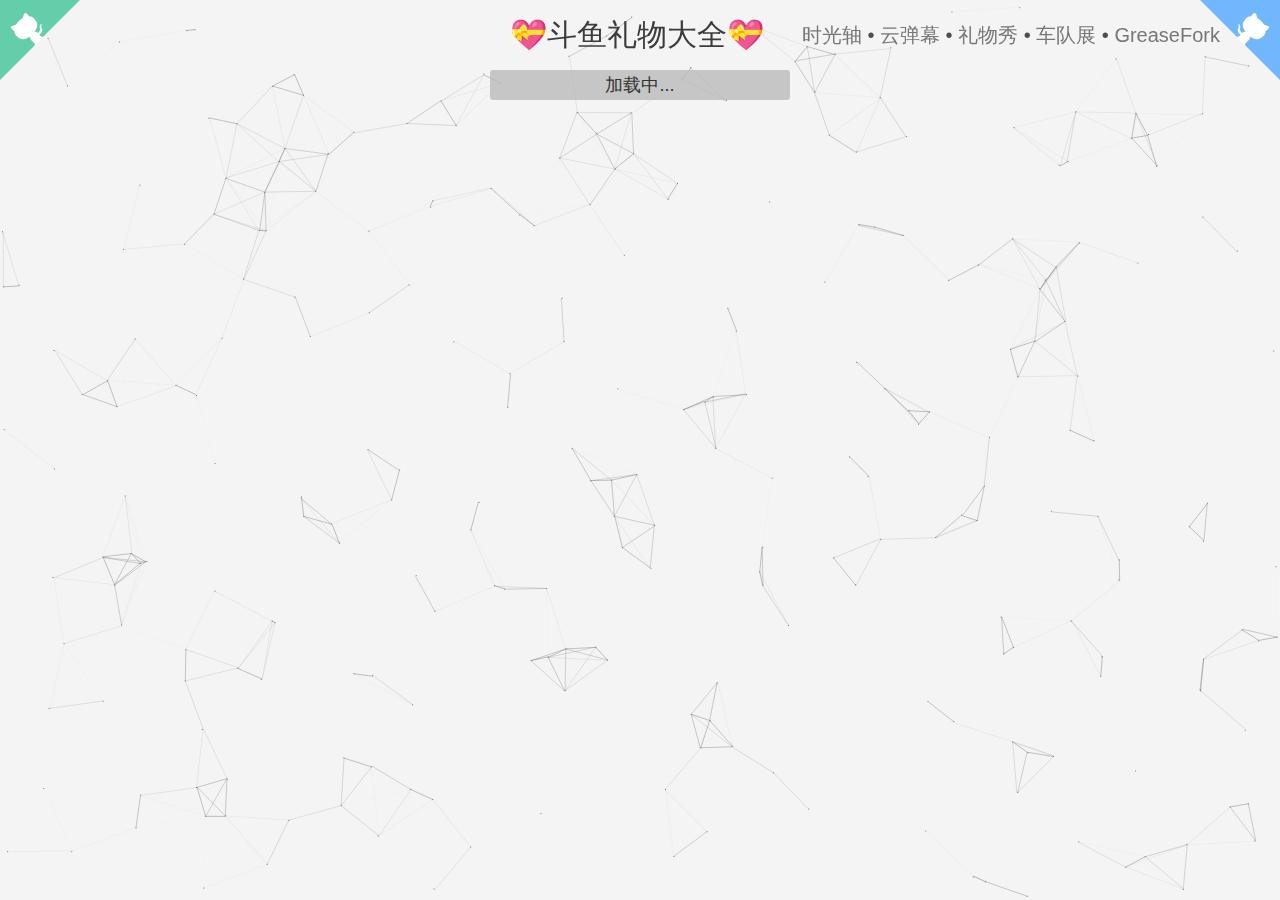
<file: fireroom11.html>
<!DOCTYPE html>
<html>
<head>
<meta http-equiv="Content-Type" content="text/html; charset=UTF-8">
<!-- <meta http-equiv="Access-Control-Allow-Origin" content="*" /> -->
<meta content="lvlanxing" name="author">
<title>斗鱼成就展</title>
<link rel="shortcut icon" href="https://rawcdn.githack.com/popzoo/pop/9d4121eed5cbb035e55203b8a9e56a73dcf2e6bf/images/favicon.ico"> 
<meta content="礼物,斗鱼礼物,礼物大全,礼物集合" name="Keywords">
<link rel="stylesheet" href="css/pop_page.css">
<script type="text/javascript">var cnzz_protocol = (("https:" == document.location.protocol) ? "https://" : "http://");document.write(unescape("%3Cspan style='display:none;' id='cnzz_stat_icon_1278032070'%3E%3C/span%3E%3Cscript src='" + cnzz_protocol + "v1.cnzz.com/z_stat.php%3Fid%3D1278032070%26show%3Dpic1' type='text/javascript'%3E%3C/script%3E"));</script>
</head>
<body>
     <a href="https://github.com/ownthink/robot/" class="github-corner" aria-label="View source on GitHub"><svg width="80" height="80" viewBox="0 0 250 250" style="fill:#64CEAA; color:#fff; position: fixed; top: 0; border: 0; left: 0; transform: scale(-1, 1); z-index: 10;" aria-hidden="true"><path d="M0,0 L115,115 L130,115 L142,142 L250,250 L250,0 Z"></path><path d="M128.3,109.0 C113.8,99.7 119.0,89.6 119.0,89.6 C122.0,82.7 120.5,78.6 120.5,78.6 C119.2,72.0 123.4,76.3 123.4,76.3 C127.3,80.9 125.5,87.3 125.5,87.3 C122.9,97.6 130.6,101.9 134.4,103.2" fill="currentColor" style="transform-origin: 130px 106px;" class="octo-arm"></path><path d="M115.0,115.0 C114.9,115.1 118.7,116.5 119.8,115.4 L133.7,101.6 C136.9,99.2 139.9,98.4 142.2,98.6 C133.8,88.0 127.5,74.4 143.8,58.0 C148.5,53.4 154.0,51.2 159.7,51.0 C160.3,49.4 163.2,43.6 171.4,40.1 C171.4,40.1 176.1,42.5 178.8,56.2 C183.1,58.6 187.2,61.8 190.9,65.4 C194.5,69.0 197.7,73.2 200.1,77.6 C213.8,80.2 216.3,84.9 216.3,84.9 C212.7,93.1 206.9,96.0 205.4,96.6 C205.1,102.4 203.0,107.8 198.3,112.5 C181.9,128.9 168.3,122.5 157.7,114.1 C157.9,116.9 156.7,120.9 152.7,124.9 L141.0,136.5 C139.8,137.7 141.6,141.9 141.8,141.8 Z" fill="currentColor" class="octo-body"></path></svg></a>

    <a href="https://github.com/popzoo/pop" class="github-corner" aria-label="View source on GitHub"><svg width="80" height="80" viewBox="0 0 250 250" style="fill:#70B7FD; color:#fff; position: fixed; top: 0; border: 0; right: 0;" aria-hidden="true"><path d="M0,0 L115,115 L130,115 L142,142 L250,250 L250,0 Z"></path><path d="M128.3,109.0 C113.8,99.7 119.0,89.6 119.0,89.6 C122.0,82.7 120.5,78.6 120.5,78.6 C119.2,72.0 123.4,76.3 123.4,76.3 C127.3,80.9 125.5,87.3 125.5,87.3 C122.9,97.6 130.6,101.9 134.4,103.2" fill="currentColor" style="transform-origin: 130px 106px;" class="octo-arm"></path><path d="M115.0,115.0 C114.9,115.1 118.7,116.5 119.8,115.4 L133.7,101.6 C136.9,99.2 139.9,98.4 142.2,98.6 C133.8,88.0 127.5,74.4 143.8,58.0 C148.5,53.4 154.0,51.2 159.7,51.0 C160.3,49.4 163.2,43.6 171.4,40.1 C171.4,40.1 176.1,42.5 178.8,56.2 C183.1,58.6 187.2,61.8 190.9,65.4 C194.5,69.0 197.7,73.2 200.1,77.6 C213.8,80.2 216.3,84.9 216.3,84.9 C212.7,93.1 206.9,96.0 205.4,96.6 C205.1,102.4 203.0,107.8 198.3,112.5 C181.9,128.9 168.3,122.5 157.7,114.1 C157.9,116.9 156.7,120.9 152.7,124.9 L141.0,136.5 C139.8,137.7 141.6,141.9 141.8,141.8 Z" fill="currentColor" class="octo-body"></path></svg></a>
    <style>.github-corner:hover .octo-arm{animation:octocat-wave 560ms ease-in-out}@keyframes octocat-wave{0%,100%{transform:rotate(0)}20%,60%{transform:rotate(-25deg)}40%,80%{transform:rotate(10deg)}}@media (max-width:500px){.github-corner:hover .octo-arm{animation:none}.github-corner .octo-arm{animation:octocat-wave 560ms ease-in-out}}</style> 
<div style=" height:30px; color:#3C3C3C; line-height:30px; margin:20px 0 -30px -130px; padding:0 0 0 50%; font-size:30px; font-family: Arial,Microsoft YaHei,'宋体';">
    💝斗鱼礼物大全💝
    <span class="collapse" style="float: right;white-space: nowrap; margin-right: 60px; font-size: 20px;color:#4D4D4D;"> 
        <a class="nav-link" style="text-decoration:none;" href="https://popzoo.github.io/zoo/">时光轴</a> •
        <a class="nav-link" style="text-decoration:none;" href="https://popzoo.github.io/barrage/">云弹幕</a> •
        <a class="nav-link" style="text-decoration:none;" href="https://popzoo.github.io/pop/giftshow.html">礼物秀</a> •
        <a class="nav-link" style="text-decoration:none;" href="https://popzoo.github.io/pop/motorcade.html">车队展</a> •
        <a class="nav-link" style="text-decoration:none;" href="https://greasyfork.org/zh-CN/scripts/389379">GreaseFork</a>
    </span>
</div>
<div class="content">
  <div id="device" class="gridalicious">
    <div class="galcolumn">
<!--    <div class="item"><img src="images/1.jpg" alt="响应式瀑布流布局插件"/><p>JS代码网</p></div>  -->
    </div>
  </div>
</div>
<div id="rocket-to-top">
  <div style="opacity: 0; display: block;" class="level-2"></div>
  <div class="level-3"></div>
</div>
    <!-- loading按钮自己通过样式调整 -->
<footer id="loading" style="width:300px;height:30px;line-height:30px;font-size:18px;text-align:center;border-radius:3px;opacity:0.8;background:#BBBBBB;margin:10px auto 30px;color:black;">
    加载中...
</footer>
<!-- <script src="js/jquery-1.8.3.min.js"></script> -->
<script src="https://libs.baidu.com/jquery/1.8.3/jquery.min.js"></script>
<script src="https://coding.net/u/lvlanxing/p/popzoo/git/raw/master/js/cos-js-sdk-v5.min.js"></script>
<script src="js/jquery.grid-a-licious.min.js"></script>
<script src="js/spider-background.js"></script> <!-- 蛛网背景图 -->
<script src="js/rocket.js"></script>
<script type="text/javascript">
    var count = 0;
    var medalList = new Array();
    // ===================================================================
    // ============================= COS Operate =========================
    // ===================================================================
    const region = 'ap-beijing';
    const bucket = 'fire-room-1253626683';
    const fireUrl = 'FireRoom/'+dateFormat("YYYY-mm-dd",new Date()) +'_fireRoomId.json';
    var cos = new COS({SecretId: window.atob("QUtJRENBeFZ6RUp3VnNLY2VSZ05US3dNZGVRd0RHTkp3UGFw"),SecretKey: window.atob("VW95c1h2MXhlQ2FwdGQ4dVd1QkN5YTBEQXROaGxhOVI=")});
    function getFirePowerRoom(){
        cos.getObject({
            Bucket: bucket,
            Region: region,
            Key: fireUrl,
        }, function (err, data) {
            if(err){//create a new Array
                console.error(err || data.Body);
            }else{
                var roomList = JSON.parse(data.Body);
                if(jsonData!=undefined){
                    for(let i=0; i<jsonData.length;i++){
                        console.info(roomList[i]);
                    }
                }
            }
        });
    }    
    // time format util
    function dateFormat(fmt, date) {
        let ret;
        let opt = {
            "Y+": date.getFullYear().toString(),
            "m+": (date.getMonth() + 1).toString(),
            "d+": date.getDate().toString(),
            "H+": date.getHours().toString(),
            "M+": date.getMinutes().toString(),
            "S+": date.getSeconds().toString()
            // 有其他格式化字符需求可以继续添加，必须转化成字符串
        };
        for (let k in opt) {
            ret = new RegExp("(" + k + ")").exec(fmt);
            if (ret) {
                fmt = fmt.replace(ret[1], (ret[1].length == 1) ? (opt[k]) : (opt[k].padStart(ret[1].length, "0")))
            };
        };
        return fmt;
    }

	getFireRoomList()
    function getFireRoomList(){
        fetch('https://fire-room-1253626683.cos.ap-beijing.myqcloud.com/FireRoom/2019-11-10_fireRoomId.json',{
        // fetch('https://fire-room-1253626683.cos.ap-beijing.myqcloud.com/FireRoom/'+dateFormat("YYYY-mm-dd",new Date())+'_fireRoomId.json',{
            method: 'GET',
            mode: 'cors', 
            cache: 'default', 
            credentials: 'omit', 
        }).then(res => {
            return res.text();
        }).then(result => {
            // var roomList = JSON.parse(result.data.Body);
            console.info(result);
            // if(jsonData!=undefined){
            //     for(let i=0; i<jsonData.length;i++){
            //         console.info(roomList[i]);
            //     }
            // }
            // $("#device").gridalicious('append', makeboxes());
        }).catch(err => {
            console.error('请求错误', err);
        })        
    }

    //===============================================================
    //++++++++++++++++++++++++++按钮初始化++++++++++++++++++++++++++
    //===============================================================            
    function radioEventListener(){
        var radioObj = document.getElementById("achieve_medal");
        if(radioObj!=undefined){
            var anchor1 = radioObj;
            radioObj.addEventListener("change",(function(){radioFunc('achieve_medal');}));
            var anchor2 = document.getElementById("broadcast_effect");
            anchor2.addEventListener("change",(function(){radioFunc('broadcast_effect');}));
        }else{
            console.warn("无法获取radio元素");
        }
    }
	//模拟滚动条滚动时随机添加内容
    function makeboxes(){
      	var boxes = new Array;   
      	if(count*60<medalList.length){
      	    for(let i=count*60;i<Math.min((count+1)*60, medalList.length);i++){
      	        // console.info(medalList[i].property_name);
      	        let div = $('<div></div>').addClass('item');
      	        var content = "";
      	        if(sessionStorage.getItem("radioGift")=="achieve_medal"){
      	            content = "<a href='"+medalList[i].mobile_redirect+"' target='_blank'><img src='"+medalList[i].mobile_across_pic+"'/></a><p>名称:<strong style='color:red;'>";
      	            content += medalList[i].property_name+"</strong></p><p>简介:<strong style='color:red;'>"+medalList[i].desc+"</strong></p>";
      	        }else if(sessionStorage.getItem("radioGift")=="broadcast_effect"){
      	            content = "<a href='"+medalList[i].swf_url+"' target='_blank'><img src='"+medalList[i].h5_head_pic+"'/></a><p>名称:<strong style='color:red;'>";
      	            content += medalList[i].name+"</strong></p>";
      	        }
      	        div.append(content);
      	        boxes.push(div);
      	    }
      	    count++;
      	    return boxes;
      	}else{
      	    $('#loading').text('全部加载完毕，展示图片总数:'+medalList.length);
      	}
      	return undefined;
    }
	//滚动条事件
	$(document).ready(function () {
		$(window).scroll(function () {
			if(($(window).scrollTop() + $(window).height()) >= $(document).height()-50){//&& makeboxes()!=undefined 
				$("#device").gridalicious('append', makeboxes());
			}
	  	});
		//主要部分
        $("#device").gridalicious({
            gutter: 20,//缝隙宽度
            width: 240,//图片宽度
            animate: true,//启用动画
            animationOptions: {
                speed: 100,
                duration: 200,
                queue: false,//同步显示
                complete:function(data){}
            },
        });
      });
    </script>
</body>
</html>
</file>
<file: css/pop_page.css>
﻿*{margin:0;padding:0;}
html, body{_height:100%;_overflow:hidden;}
body{_overflow:auto;font-family:Arial, sans-serif;font-size:14px;background:#f4f4f4;color:#333;}
#header{position:fixed;_position:absolute;left:0px;text-align:center;display:block;height:35px;clear:both;background:#000;margin-bottom:30px;border-bottom:7px solid #ccc;font-size:14px;line-height:35px;text-align:right;font-style:italic;width:100%;}
#header a{color:#aaa;text-shadow:1px 1px 1px #000;padding:0px 20px;outline:none;}
#header a:hover{color:#fff;}
#header a.back{color:#1B80B5;font-weight:bold;display:block;float:right;}
#header a.back:hover{color:#fff;}
.left{float:left;}
.right{float:right;}
h1{font-size:42px;font-family:'Cantarell';font-weight:100;letter-spacing:-1px;}
h2{font-size:20px;text-indent:4px;font-weight:normal;font-style:italic;color:#a1a1a1;padding:5px 0px 20px 0px;}
h2 span{color:#444;}
a{color:#777;text-decoration:none;}
a:hover{color:#222;}
p{padding:5px 0px;}
/*仅用于此项目*/
.content{padding:20px;width:80%;margin:0 auto;}
.item{background:rgba(153,153,153,0.5);color:#333;border-radius:3px;padding:10px;word-break:break-all;white-space:pre-wrap;}
#loading{width:300px;height:30px;line-height:30px;font-size:18px;text-align:center;border-radius:3px;opacity:0.8;background:#BBBBBB;margin:10px auto 30px;color:black;}
/*.item{background:#bebebe;color:#333;border-radius:3px;padding:10px;word-break:break-all;white-space:pre-wrap;}*/
.item img{width:100%;height:auto;}
.item p{text-align:center;margin-top:5px;}

.radio{display: inline-block;position: relative;line-height: 18px;margin-right: 8px;cursor: pointer;}
.radio input{display: none;}
.radio .radio-bg{display: inline-block;height: 18px;width: 18px;margin-right: 0;padding:;background-color: #45bcb8;border-radius: 100%;vertical-align: top;box-shadow: 0 1px 15px rgba(0, 0, 0, 0.1) inset, 0 1px 4px rgba(0, 0, 0, 0.1) inset, 1px -1px 2px rgba(0, 0, 0, 0.1);cursor: pointer;transition: all 0.2s ease;}
.radio .radio-on{display: true;}
.radio input:checked + span.radio-on{width: 10px;height: 10px;position: absolute;border-radius: 100%;background: #FFFFFF;top: 4px;left: 4px;box-shadow: 0 2px 5px 1px rgba(0, 0, 0, 0.3), 0 0 1px rgba(255, 255, 255, 0.4) inset;background-image: linear-gradient(#ffffff 0, #e7e7e7 100%);transform: scale(0, 0);transition: all 0.2s ease;transform: scale(1, 1);display: inline-block;}

dfn {padding: 0 0.4em;cursor: help;font-style: normal;position: relative;}
dfn::after {content: attr(data-info);display: inline;white-space: pre-wrap;z-index: 999;border-radius: 4px;position: absolute;top: 22px; left: 0;opacity: 0;width: 500px; /*背景宽度*/font-size: 13px;font-weight: 300;line-height: 1.5em;padding: 0.5em 0.8em;background: rgba(0,0,0,0.8);color: #fff;pointer-events: none;transition: opacity 150ms, top 150ms;}
dfn::before {content: '';display: block;position: absolute;top: 12px; left: 20px;opacity: 0;width: 0; height: 0;border: solid transparent 5px;border-bottom-color: rgba(0,0,0,0.8);transition: opacity 150ms, top 150ms;}
dfn:hover {z-index: 100;}
dfn:hover::after,
dfn:hover::before {opacity: 1;}
dfn:hover::after {top: 30px;}
dfn:hover::before {top: 20px;}

*{list-style:none;border:0;}
/*body{height:3000px;}*/
#rocket-to-top div {left:0;margin:0;overflow:hidden;padding:0;position:absolute;top:0;width:149px;}
#rocket-to-top .level-2 {background:url("https://lvlanxing.coding.net/p/pop/d/pop/git/raw/master/images/rocket_button_up.png") no-repeat scroll -149px 0 transparent;display:none;height:250px;opacity:0;z-index:1;}
#rocket-to-top .level-3 {background:none repeat scroll 0 0 transparent;cursor:pointer;display:block;height:150px;z-index:2;}
#rocket-to-top {background:url(https://lvlanxing.coding.net/p/pop/d/pop/git/raw/master/images/rocket_button_up.png) no-repeat scroll 0 0 transparent;cursor:default;display:block;height:250px;margin:-125px 0 0;overflow:hidden;padding:0;position:fixed;right:0;top:80%;width:149px;z-index:11;}
/*"https://rawcdn.githack.com/popzoo/pop/f8cc6b8a6ac23b0778eb979b2b822848c9e571b3/images/rocket_button_up.png"*/
</file>
